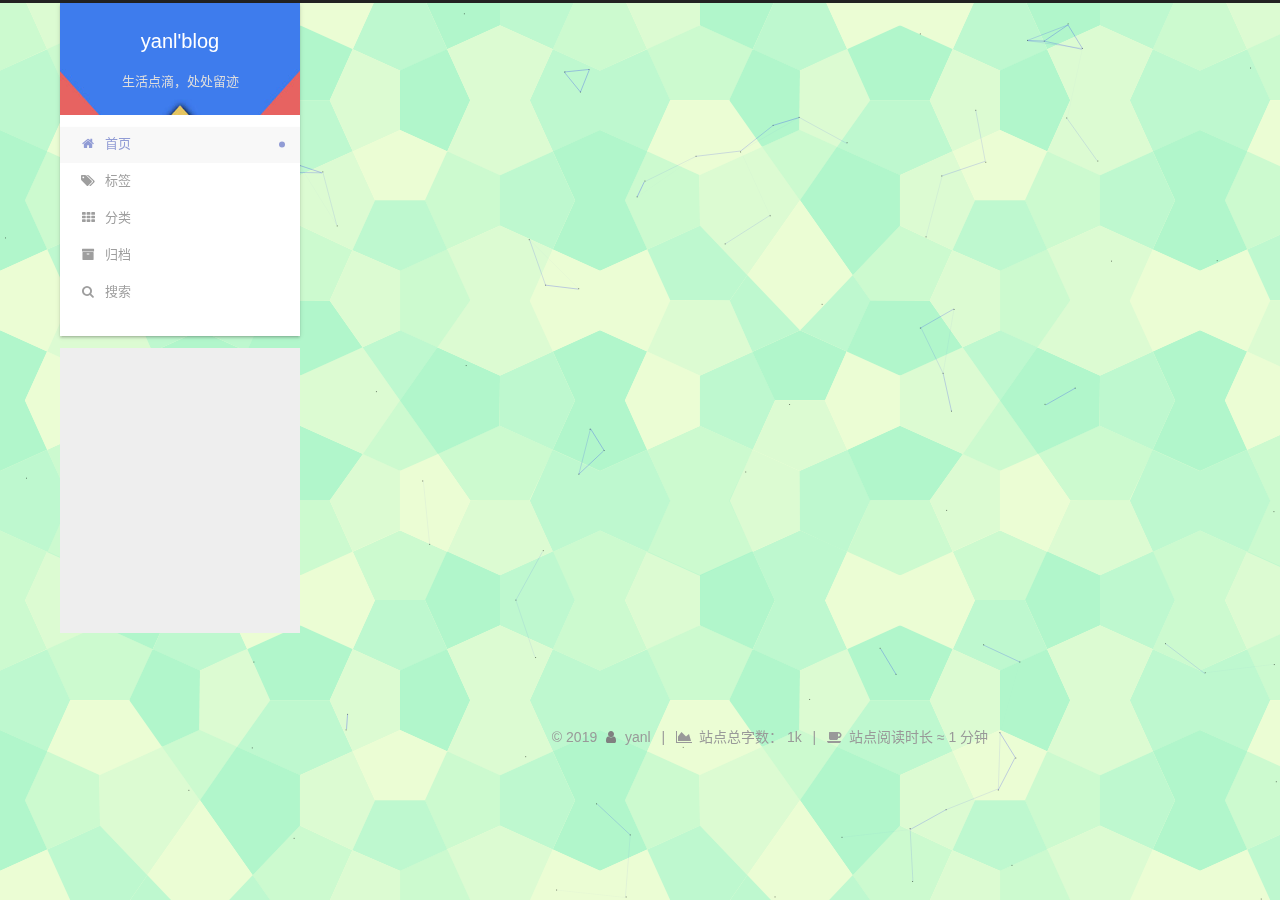
<file: index.html>
<!DOCTYPE html>












  


<html class="theme-next gemini use-motion" lang="zh-CN">
<head><meta name="generator" content="Hexo 3.8.0">
  <meta charset="UTF-8">
<meta http-equiv="X-UA-Compatible" content="IE=edge">
<meta name="viewport" content="width=device-width, initial-scale=1, maximum-scale=2">
<meta name="theme-color" content="#222">




  
  
    
    
  <script src="/lib/pace/pace.min.js?v=1.0.2"></script>
  <link rel="stylesheet" href="/lib/pace/pace-theme-minimal.min.css?v=1.0.2">





















<link rel="stylesheet" href="/lib/font-awesome/css/font-awesome.min.css?v=4.6.2">

<link rel="stylesheet" href="/css/main.css?v=7.1.0">


  <link rel="apple-touch-icon" sizes="180x180" href="/images/apple-touch-icon-next.png?v=7.1.0">


  <link rel="icon" type="image/png" sizes="32x32" href="/images/favicon-32x32-next.png?v=7.1.0">


  <link rel="icon" type="image/png" sizes="16x16" href="/images/favicon-16x16-next.png?v=7.1.0">


  <link rel="mask-icon" href="/images/logo.svg?v=7.1.0" color="#222">







<script id="hexo.configurations">
  var NexT = window.NexT || {};
  var CONFIG = {
    root: '/',
    scheme: 'Gemini',
    version: '7.1.0',
    sidebar: {"position":"left","display":"post","offset":12,"onmobile":false,"dimmer":false},
    back2top: true,
    back2top_sidebar: false,
    fancybox: false,
    fastclick: false,
    lazyload: false,
    tabs: true,
    motion: {"enable":true,"async":false,"transition":{"post_block":"fadeIn","post_header":"slideDownIn","post_body":"slideDownIn","coll_header":"slideLeftIn","sidebar":"slideUpIn"}},
    algolia: {
      applicationID: '',
      apiKey: '',
      indexName: '',
      hits: {"per_page":10},
      labels: {"input_placeholder":"Search for Posts","hits_empty":"We didn't find any results for the search: ${query}","hits_stats":"${hits} results found in ${time} ms"}
    }
  };
</script>


  




  <meta name="description" content="人不是靠天生就拥有一切，而是靠从学习中所得到的一切来造就自己。">
<meta property="og:type" content="website">
<meta property="og:title" content="yanl&#39;blog">
<meta property="og:url" content="http://yoursite.com/index.html">
<meta property="og:site_name" content="yanl&#39;blog">
<meta property="og:description" content="人不是靠天生就拥有一切，而是靠从学习中所得到的一切来造就自己。">
<meta property="og:locale" content="zh-CN">
<meta name="twitter:card" content="summary">
<meta name="twitter:title" content="yanl&#39;blog">
<meta name="twitter:description" content="人不是靠天生就拥有一切，而是靠从学习中所得到的一切来造就自己。">





  
  
  <link rel="canonical" href="http://yoursite.com/">



<script id="page.configurations">
  CONFIG.page = {
    sidebar: "",
  };
</script>

  <title>yanl'blog</title>
  












  <noscript>
  <style>
  .use-motion .motion-element,
  .use-motion .brand,
  .use-motion .menu-item,
  .sidebar-inner,
  .use-motion .post-block,
  .use-motion .pagination,
  .use-motion .comments,
  .use-motion .post-header,
  .use-motion .post-body,
  .use-motion .collection-title { opacity: initial; }

  .use-motion .logo,
  .use-motion .site-title,
  .use-motion .site-subtitle {
    opacity: initial;
    top: initial;
  }

  .use-motion .logo-line-before i { left: initial; }
  .use-motion .logo-line-after i { right: initial; }
  </style>
</noscript>

</head>

<body itemscope itemtype="http://schema.org/WebPage" lang="zh-CN">

  
  
    
  

  <div class="container sidebar-position-left 
  page-home">
    <div class="headband"></div>

    <header id="header" class="header" itemscope itemtype="http://schema.org/WPHeader">
      <div class="header-inner"><div class="site-brand-wrapper">
  <div class="site-meta">
    

    <div class="custom-logo-site-title">
      <a href="/" class="brand" rel="start">
        <span class="logo-line-before"><i></i></span>
        <span class="site-title">yanl'blog</span>
        <span class="logo-line-after"><i></i></span>
      </a>
    </div>
    
      
        <p class="site-subtitle">生活点滴，处处留迹</p>
      
    
    
  </div>

  <div class="site-nav-toggle">
    <button aria-label="切换导航栏">
      <span class="btn-bar"></span>
      <span class="btn-bar"></span>
      <span class="btn-bar"></span>
    </button>
  </div>
</div>



<nav class="site-nav">
  
    <ul id="menu" class="menu">
      
        
        
        
          
          <li class="menu-item menu-item-home menu-item-active">

    
    
    
      
    

    

    <a href="/" rel="section"><i class="menu-item-icon fa fa-fw fa-home"></i> <br>首页</a>

  </li>
        
        
        
          
          <li class="menu-item menu-item-tags">

    
    
    
      
    

    

    <a href="/tags/" rel="section"><i class="menu-item-icon fa fa-fw fa-tags"></i> <br>标签</a>

  </li>
        
        
        
          
          <li class="menu-item menu-item-categories">

    
    
    
      
    

    

    <a href="/categories/" rel="section"><i class="menu-item-icon fa fa-fw fa-th"></i> <br>分类</a>

  </li>
        
        
        
          
          <li class="menu-item menu-item-archives">

    
    
    
      
    

    

    <a href="/archives/" rel="section"><i class="menu-item-icon fa fa-fw fa-archive"></i> <br>归档</a>

  </li>

      
      
        <li class="menu-item menu-item-search">
          
            <a href="javascript:;" class="popup-trigger">
          
            
              <i class="menu-item-icon fa fa-search fa-fw"></i> <br>搜索</a>
        </li>
      
    </ul>
  

  

  
    <div class="site-search">
      
  <div class="popup search-popup local-search-popup">
  <div class="local-search-header clearfix">
    <span class="search-icon">
      <i class="fa fa-search"></i>
    </span>
    <span class="popup-btn-close">
      <i class="fa fa-times-circle"></i>
    </span>
    <div class="local-search-input-wrapper">
      <input autocomplete="off" placeholder="搜索..." spellcheck="false" type="text" id="local-search-input">
    </div>
  </div>
  <div id="local-search-result"></div>
</div>



    </div>
  
</nav>



  



</div>
    </header>

    


    <main id="main" class="main">
      <div class="main-inner">
        <div class="content-wrap">
          
            

          
          <div id="content" class="content">
            
  <section id="posts" class="posts-expand">
    
      

  

  
  
  

  

  <article class="post post-type-normal" itemscope itemtype="http://schema.org/Article">
  
  
  
  <div class="post-block">
    <link itemprop="mainEntityOfPage" href="http://yoursite.com/2019/04/30/Visual Studio Code/">

    <span hidden itemprop="author" itemscope itemtype="http://schema.org/Person">
      <meta itemprop="name" content="yanl">
      <meta itemprop="description" content="人不是靠天生就拥有一切，而是靠从学习中所得到的一切来造就自己。">
      <meta itemprop="image" content="/images/avatar.png">
    </span>

    <span hidden itemprop="publisher" itemscope itemtype="http://schema.org/Organization">
      <meta itemprop="name" content="yanl'blog">
    </span>

    
      <header class="post-header">

        
        
          <h1 class="post-title" itemprop="name headline">
                
                
                <a href="/2019/04/30/Visual Studio Code/" class="post-title-link" itemprop="url">Visual Studio Code 常用快捷键</a>
              
            
          </h1>
        

        <div class="post-meta">
          <span class="post-time">

            
            
            

            
              <span class="post-meta-item-icon">
                <i class="fa fa-calendar-o"></i>
              </span>
              
                <span class="post-meta-item-text">发表于</span>
              

              
                
              

              <time title="创建时间：2019-04-30 17:46:03" itemprop="dateCreated datePublished" datetime="2019-04-30T17:46:03+08:00">2019-04-30</time>
            

            
              

              
                
                <span class="post-meta-divider">|</span>
                

                <span class="post-meta-item-icon">
                  <i class="fa fa-calendar-check-o"></i>
                </span>
                
                  <span class="post-meta-item-text">更新于</span>
                
                <time title="修改时间：2019-05-19 21:12:57" itemprop="dateModified" datetime="2019-05-19T21:12:57+08:00">2019-05-19</time>
              
            
          </span>

          
            <span class="post-category">
            
              <span class="post-meta-divider">|</span>
            
              <span class="post-meta-item-icon">
                <i class="fa fa-folder-o"></i>
              </span>
              
                <span class="post-meta-item-text">分类于</span>
              
              
                <span itemprop="about" itemscope itemtype="http://schema.org/Thing"><a href="/categories/软件工具/" itemprop="url" rel="index"><span itemprop="name">软件工具</span></a></span>

                
                
              
            </span>
          

          
            
            
          

          
          

          

          
            <div class="post-symbolscount">
              

              
                <span class="post-meta-item-icon">
                  <i class="fa fa-file-word-o"></i>
                </span>
                
                  <span class="post-meta-item-text">本文字数：</span>
                
                <span title="本文字数">1.4k</span>
              

              
                <span class="post-meta-divider">|</span>
              

              
                <span class="post-meta-item-icon">
                  <i class="fa fa-clock-o"></i>
                </span>
                
                  <span class="post-meta-item-text">阅读时长 &asymp;</span>
                
                <span title="阅读时长">1 分钟</span>
              
            </div>
          

          

        </div>
      </header>
    

    
    
    
    <div class="post-body" itemprop="articleBody">

      
      

      
        
          
            <p>
              编辑器与窗口管理
打开一个新窗口： Ctrl+Shift+N
关闭窗口： Ctrl+Shift+W
同时打开多个编辑器（查看多个文件）
新建文件 Ctrl+N
文件之间切换 Ctrl+Tab
切出一个新的编辑器（最多 3 个） Ctrl+\，也可以按住 Ctrl 鼠标点击 Explorer 里的文件名
左中右 3 个编辑器的快捷键 Ctrl+1 Ctrl+2 Ctrl+3
3 个编辑器之间循环切换 Ctrl+
编辑器换位置， Ctrl+k然后按 Left或 Right

代码编辑格式调整
代码行缩进: Ctrl+[ 、 Ctrl+]
Ctrl+C 、 Ctrl+V 复制或剪切当前行/当前选中内
              ...
            </p>
          <!--noindex-->
          
            <div class="post-button text-center">
              <a class="btn" href="/2019/04/30/Visual Studio Code/#more" rel="contents">
                阅读全文 &raquo;
              </a>
            </div>
          
          <!--/noindex-->
        
      
    </div>

    

    
    
    

    



    
      
    
    

    

    <div>
      
    </div>

    <footer class="post-footer">
      

      

      

      
      
        <div class="post-eof"></div>
      
    </footer>
  </div>
  
  
  
  </article>


    
  </section>

  


          </div>
          

        </div>
        
          
  
  <div class="sidebar-toggle">
    <div class="sidebar-toggle-line-wrap">
      <span class="sidebar-toggle-line sidebar-toggle-line-first"></span>
      <span class="sidebar-toggle-line sidebar-toggle-line-middle"></span>
      <span class="sidebar-toggle-line sidebar-toggle-line-last"></span>
    </div>
  </div>

  <aside id="sidebar" class="sidebar">
    <div class="sidebar-inner">

      

      

      <div class="site-overview-wrap sidebar-panel sidebar-panel-active">
        <div class="site-overview">
          <div class="site-author motion-element" itemprop="author" itemscope itemtype="http://schema.org/Person">
            
              <img class="site-author-image" itemprop="image" src="/images/avatar.png" alt="yanl">
            
              <p class="site-author-name" itemprop="name">yanl</p>
              <div class="site-description motion-element" itemprop="description">人不是靠天生就拥有一切，而是靠从学习中所得到的一切来造就自己。</div>
          </div>

          
            <nav class="site-state motion-element">
              
                <div class="site-state-item site-state-posts">
                
                  <a href="/archives/">
                
                    <span class="site-state-item-count">1</span>
                    <span class="site-state-item-name">日志</span>
                  </a>
                </div>
              

              
                
                
                <div class="site-state-item site-state-categories">
                  
                    
                      <a href="/categories/">
                    
                  
                    
                    
                      
                    
                    <span class="site-state-item-count">1</span>
                    <span class="site-state-item-name">分类</span>
                  </a>
                </div>
              

              
                
                
                <div class="site-state-item site-state-tags">
                  
                    
                      <a href="/tags/">
                    
                  
                    
                    
                      
                    
                    <span class="site-state-item-count">1</span>
                    <span class="site-state-item-name">标签</span>
                  </a>
                </div>
              
            </nav>
          

          

          

          

          

          
          

          
            
          
          

        </div>
      </div>

      

      

    </div>
  </aside>
  


        
      </div>
    </main>

    <footer id="footer" class="footer">
      <div class="footer-inner">
        <div class="copyright">&copy; <span itemprop="copyrightYear">2019</span>
  <span class="with-love" id="animate">
    <i class="fa fa-user"></i>
  </span>
  <span class="author" itemprop="copyrightHolder">yanl</span>

  
    <span class="post-meta-divider">|</span>
    <span class="post-meta-item-icon">
      <i class="fa fa-area-chart"></i>
    </span>
    
      <span class="post-meta-item-text">站点总字数：</span>
    
    <span title="站点总字数">1k</span>
  

  
    <span class="post-meta-divider">|</span>
    <span class="post-meta-item-icon">
      <i class="fa fa-coffee"></i>
    </span>
    
      <span class="post-meta-item-text">站点阅读时长 &asymp;</span>
    
    <span title="站点阅读时长">1 分钟</span>
  
</div>









        








        
      </div>
    </footer>

    
      <div class="back-to-top">
        <i class="fa fa-arrow-up"></i>
        
          <span id="scrollpercent"><span>0</span>%</span>
        
      </div>
    

    

    

    
  </div>

  

<script>
  if (Object.prototype.toString.call(window.Promise) !== '[object Function]') {
    window.Promise = null;
  }
</script>














  
    
    
  
  <script color="0,0,255" opacity="0.5" zindex="-1" count="99" src="/lib/canvas-nest/canvas-nest.min.js"></script>













  
  <script src="/lib/jquery/index.js?v=2.1.3"></script>

  
  <script src="/lib/velocity/velocity.min.js?v=1.2.1"></script>

  
  <script src="/lib/velocity/velocity.ui.min.js?v=1.2.1"></script>


  


  <script src="/js/utils.js?v=7.1.0"></script>

  <script src="/js/motion.js?v=7.1.0"></script>



  
  


  <script src="/js/affix.js?v=7.1.0"></script>

  <script src="/js/schemes/pisces.js?v=7.1.0"></script>




  

  


  <script src="/js/next-boot.js?v=7.1.0"></script>


  

  

  

  



  
  <script>
    // Popup Window;
    var isfetched = false;
    var isXml = true;
    // Search DB path;
    var search_path = "search.xml";
    if (search_path.length === 0) {
      search_path = "search.xml";
    } else if (/json$/i.test(search_path)) {
      isXml = false;
    }
    var path = "/" + search_path;
    // monitor main search box;

    var onPopupClose = function (e) {
      $('.popup').hide();
      $('#local-search-input').val('');
      $('.search-result-list').remove();
      $('#no-result').remove();
      $(".local-search-pop-overlay").remove();
      $('body').css('overflow', '');
    }

    function proceedsearch() {
      $("body")
        .append('<div class="search-popup-overlay local-search-pop-overlay"></div>')
        .css('overflow', 'hidden');
      $('.search-popup-overlay').click(onPopupClose);
      $('.popup').toggle();
      var $localSearchInput = $('#local-search-input');
      $localSearchInput.attr("autocapitalize", "none");
      $localSearchInput.attr("autocorrect", "off");
      $localSearchInput.focus();
    }

    // search function;
    var searchFunc = function(path, search_id, content_id) {
      'use strict';

      // start loading animation
      $("body")
        .append('<div class="search-popup-overlay local-search-pop-overlay">' +
          '<div id="search-loading-icon">' +
          '<i class="fa fa-spinner fa-pulse fa-5x fa-fw"></i>' +
          '</div>' +
          '</div>')
        .css('overflow', 'hidden');
      $("#search-loading-icon").css('margin', '20% auto 0 auto').css('text-align', 'center');

      

      $.ajax({
        url: path,
        dataType: isXml ? "xml" : "json",
        async: true,
        success: function(res) {
          // get the contents from search data
          isfetched = true;
          $('.popup').detach().appendTo('.header-inner');
          var datas = isXml ? $("entry", res).map(function() {
            return {
              title: $("title", this).text(),
              content: $("content",this).text(),
              url: $("url" , this).text()
            };
          }).get() : res;
          var input = document.getElementById(search_id);
          var resultContent = document.getElementById(content_id);
          var inputEventFunction = function() {
            var searchText = input.value.trim().toLowerCase();
            var keywords = searchText.split(/[\s\-]+/);
            if (keywords.length > 1) {
              keywords.push(searchText);
            }
            var resultItems = [];
            if (searchText.length > 0) {
              // perform local searching
              datas.forEach(function(data) {
                var isMatch = false;
                var hitCount = 0;
                var searchTextCount = 0;
                var title = data.title.trim();
                var titleInLowerCase = title.toLowerCase();
                var content = data.content.trim().replace(/<[^>]+>/g,"");
                
                var contentInLowerCase = content.toLowerCase();
                var articleUrl = decodeURIComponent(data.url).replace(/\/{2,}/g, '/');
                var indexOfTitle = [];
                var indexOfContent = [];
                // only match articles with not empty titles
                if(title != '') {
                  keywords.forEach(function(keyword) {
                    function getIndexByWord(word, text, caseSensitive) {
                      var wordLen = word.length;
                      if (wordLen === 0) {
                        return [];
                      }
                      var startPosition = 0, position = [], index = [];
                      if (!caseSensitive) {
                        text = text.toLowerCase();
                        word = word.toLowerCase();
                      }
                      while ((position = text.indexOf(word, startPosition)) > -1) {
                        index.push({position: position, word: word});
                        startPosition = position + wordLen;
                      }
                      return index;
                    }

                    indexOfTitle = indexOfTitle.concat(getIndexByWord(keyword, titleInLowerCase, false));
                    indexOfContent = indexOfContent.concat(getIndexByWord(keyword, contentInLowerCase, false));
                  });
                  if (indexOfTitle.length > 0 || indexOfContent.length > 0) {
                    isMatch = true;
                    hitCount = indexOfTitle.length + indexOfContent.length;
                  }
                }

                // show search results

                if (isMatch) {
                  // sort index by position of keyword

                  [indexOfTitle, indexOfContent].forEach(function (index) {
                    index.sort(function (itemLeft, itemRight) {
                      if (itemRight.position !== itemLeft.position) {
                        return itemRight.position - itemLeft.position;
                      } else {
                        return itemLeft.word.length - itemRight.word.length;
                      }
                    });
                  });

                  // merge hits into slices

                  function mergeIntoSlice(text, start, end, index) {
                    var item = index[index.length - 1];
                    var position = item.position;
                    var word = item.word;
                    var hits = [];
                    var searchTextCountInSlice = 0;
                    while (position + word.length <= end && index.length != 0) {
                      if (word === searchText) {
                        searchTextCountInSlice++;
                      }
                      hits.push({position: position, length: word.length});
                      var wordEnd = position + word.length;

                      // move to next position of hit

                      index.pop();
                      while (index.length != 0) {
                        item = index[index.length - 1];
                        position = item.position;
                        word = item.word;
                        if (wordEnd > position) {
                          index.pop();
                        } else {
                          break;
                        }
                      }
                    }
                    searchTextCount += searchTextCountInSlice;
                    return {
                      hits: hits,
                      start: start,
                      end: end,
                      searchTextCount: searchTextCountInSlice
                    };
                  }

                  var slicesOfTitle = [];
                  if (indexOfTitle.length != 0) {
                    slicesOfTitle.push(mergeIntoSlice(title, 0, title.length, indexOfTitle));
                  }

                  var slicesOfContent = [];
                  while (indexOfContent.length != 0) {
                    var item = indexOfContent[indexOfContent.length - 1];
                    var position = item.position;
                    var word = item.word;
                    // cut out 100 characters
                    var start = position - 20;
                    var end = position + 80;
                    if(start < 0){
                      start = 0;
                    }
                    if (end < position + word.length) {
                      end = position + word.length;
                    }
                    if(end > content.length){
                      end = content.length;
                    }
                    slicesOfContent.push(mergeIntoSlice(content, start, end, indexOfContent));
                  }

                  // sort slices in content by search text's count and hits' count

                  slicesOfContent.sort(function (sliceLeft, sliceRight) {
                    if (sliceLeft.searchTextCount !== sliceRight.searchTextCount) {
                      return sliceRight.searchTextCount - sliceLeft.searchTextCount;
                    } else if (sliceLeft.hits.length !== sliceRight.hits.length) {
                      return sliceRight.hits.length - sliceLeft.hits.length;
                    } else {
                      return sliceLeft.start - sliceRight.start;
                    }
                  });

                  // select top N slices in content

                  var upperBound = parseInt('1');
                  if (upperBound >= 0) {
                    slicesOfContent = slicesOfContent.slice(0, upperBound);
                  }

                  // highlight title and content

                  function highlightKeyword(text, slice) {
                    var result = '';
                    var prevEnd = slice.start;
                    slice.hits.forEach(function (hit) {
                      result += text.substring(prevEnd, hit.position);
                      var end = hit.position + hit.length;
                      result += '<b class="search-keyword">' + text.substring(hit.position, end) + '</b>';
                      prevEnd = end;
                    });
                    result += text.substring(prevEnd, slice.end);
                    return result;
                  }

                  var resultItem = '';

                  if (slicesOfTitle.length != 0) {
                    resultItem += "<li><a href='" + articleUrl + "' class='search-result-title'>" + highlightKeyword(title, slicesOfTitle[0]) + "</a>";
                  } else {
                    resultItem += "<li><a href='" + articleUrl + "' class='search-result-title'>" + title + "</a>";
                  }

                  slicesOfContent.forEach(function (slice) {
                    resultItem += "<a href='" + articleUrl + "'>" +
                      "<p class=\"search-result\">" + highlightKeyword(content, slice) +
                      "...</p>" + "</a>";
                  });

                  resultItem += "</li>";
                  resultItems.push({
                    item: resultItem,
                    searchTextCount: searchTextCount,
                    hitCount: hitCount,
                    id: resultItems.length
                  });
                }
              })
            };
            if (keywords.length === 1 && keywords[0] === "") {
              resultContent.innerHTML = '<div id="no-result"><i class="fa fa-search fa-5x"></i></div>'
            } else if (resultItems.length === 0) {
              resultContent.innerHTML = '<div id="no-result"><i class="fa fa-frown-o fa-5x"></i></div>'
            } else {
              resultItems.sort(function (resultLeft, resultRight) {
                if (resultLeft.searchTextCount !== resultRight.searchTextCount) {
                  return resultRight.searchTextCount - resultLeft.searchTextCount;
                } else if (resultLeft.hitCount !== resultRight.hitCount) {
                  return resultRight.hitCount - resultLeft.hitCount;
                } else {
                  return resultRight.id - resultLeft.id;
                }
              });
              var searchResultList = '<ul class=\"search-result-list\">';
              resultItems.forEach(function (result) {
                searchResultList += result.item;
              })
              searchResultList += "</ul>";
              resultContent.innerHTML = searchResultList;
            }
          }

          if ('auto' === 'auto') {
            input.addEventListener('input', inputEventFunction);
          } else {
            $('.search-icon').click(inputEventFunction);
            input.addEventListener('keypress', function (event) {
              if (event.keyCode === 13) {
                inputEventFunction();
              }
            });
          }

          // remove loading animation
          $(".local-search-pop-overlay").remove();
          $('body').css('overflow', '');

          proceedsearch();
        }
      });
    }

    // handle and trigger popup window;
    $('.popup-trigger').click(function(e) {
      e.stopPropagation();
      if (isfetched === false) {
        searchFunc(path, 'local-search-input', 'local-search-result');
      } else {
        proceedsearch();
      };
    });

    $('.popup-btn-close').click(onPopupClose);
    $('.popup').click(function(e){
      e.stopPropagation();
    });
    $(document).on('keyup', function (event) {
      var shouldDismissSearchPopup = event.which === 27 &&
        $('.search-popup').is(':visible');
      if (shouldDismissSearchPopup) {
        onPopupClose();
      }
    });
  </script>





  

  

  

  

  

  

  

  

  

  

  

  

  

  

</body>
</html>
</file>
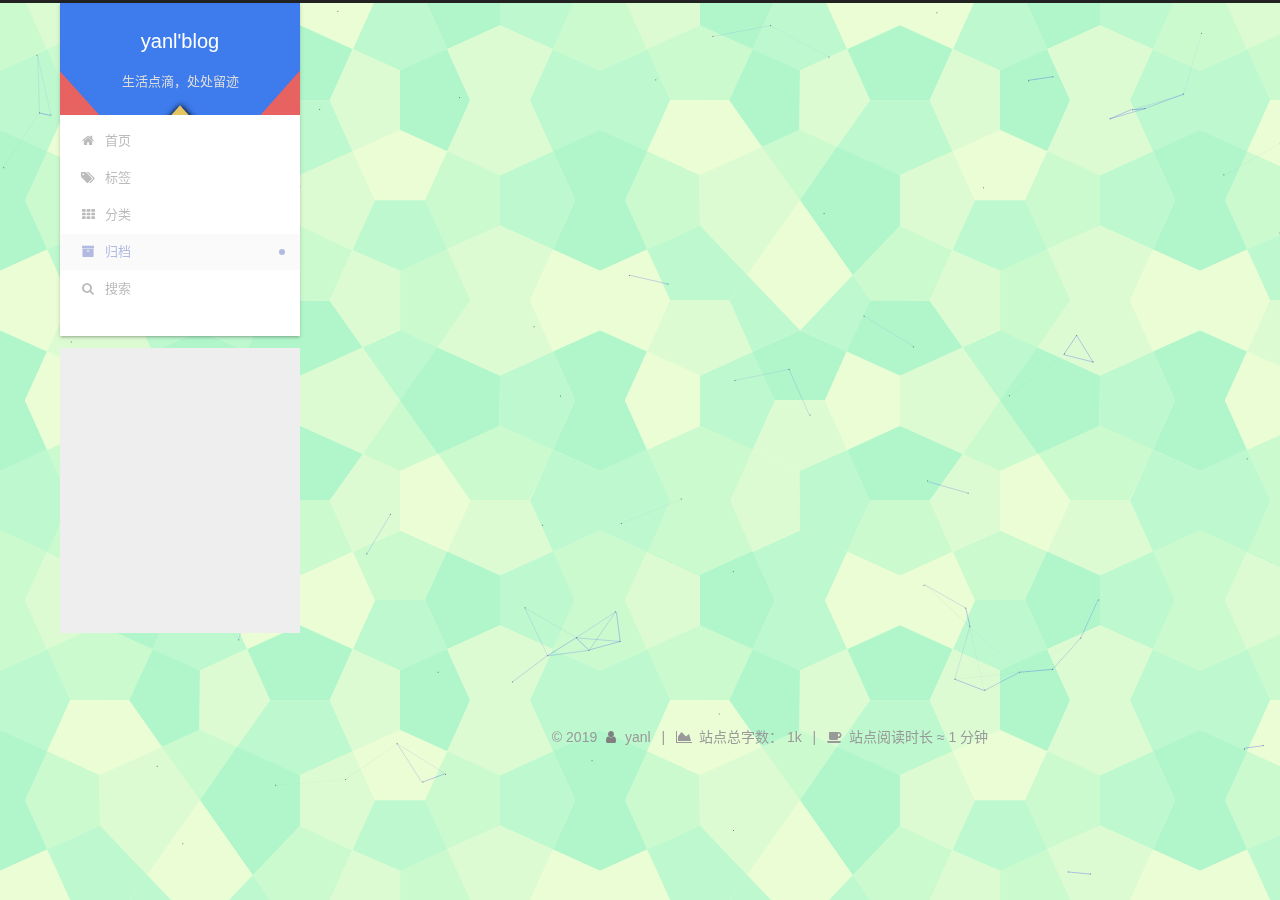
<file: archives/index.html>
<!DOCTYPE html>












  


<html class="theme-next gemini use-motion" lang="zh-CN">
<head><meta name="generator" content="Hexo 3.8.0">
  <meta charset="UTF-8">
<meta http-equiv="X-UA-Compatible" content="IE=edge">
<meta name="viewport" content="width=device-width, initial-scale=1, maximum-scale=2">
<meta name="theme-color" content="#222">




  
  
    
    
  <script src="/lib/pace/pace.min.js?v=1.0.2"></script>
  <link rel="stylesheet" href="/lib/pace/pace-theme-minimal.min.css?v=1.0.2">





















<link rel="stylesheet" href="/lib/font-awesome/css/font-awesome.min.css?v=4.6.2">

<link rel="stylesheet" href="/css/main.css?v=7.1.0">


  <link rel="apple-touch-icon" sizes="180x180" href="/images/apple-touch-icon-next.png?v=7.1.0">


  <link rel="icon" type="image/png" sizes="32x32" href="/images/favicon-32x32-next.png?v=7.1.0">


  <link rel="icon" type="image/png" sizes="16x16" href="/images/favicon-16x16-next.png?v=7.1.0">


  <link rel="mask-icon" href="/images/logo.svg?v=7.1.0" color="#222">







<script id="hexo.configurations">
  var NexT = window.NexT || {};
  var CONFIG = {
    root: '/',
    scheme: 'Gemini',
    version: '7.1.0',
    sidebar: {"position":"left","display":"post","offset":12,"onmobile":false,"dimmer":false},
    back2top: true,
    back2top_sidebar: false,
    fancybox: false,
    fastclick: false,
    lazyload: false,
    tabs: true,
    motion: {"enable":true,"async":false,"transition":{"post_block":"fadeIn","post_header":"slideDownIn","post_body":"slideDownIn","coll_header":"slideLeftIn","sidebar":"slideUpIn"}},
    algolia: {
      applicationID: '',
      apiKey: '',
      indexName: '',
      hits: {"per_page":10},
      labels: {"input_placeholder":"Search for Posts","hits_empty":"We didn't find any results for the search: ${query}","hits_stats":"${hits} results found in ${time} ms"}
    }
  };
</script>


  




  <meta name="description" content="人不是靠天生就拥有一切，而是靠从学习中所得到的一切来造就自己。">
<meta property="og:type" content="website">
<meta property="og:title" content="yanl&#39;blog">
<meta property="og:url" content="http://yoursite.com/archives/index.html">
<meta property="og:site_name" content="yanl&#39;blog">
<meta property="og:description" content="人不是靠天生就拥有一切，而是靠从学习中所得到的一切来造就自己。">
<meta property="og:locale" content="zh-CN">
<meta name="twitter:card" content="summary">
<meta name="twitter:title" content="yanl&#39;blog">
<meta name="twitter:description" content="人不是靠天生就拥有一切，而是靠从学习中所得到的一切来造就自己。">





  
  
  <link rel="canonical" href="http://yoursite.com/archives/">



<script id="page.configurations">
  CONFIG.page = {
    sidebar: "",
  };
</script>

  <title>归档 | yanl'blog</title>
  












  <noscript>
  <style>
  .use-motion .motion-element,
  .use-motion .brand,
  .use-motion .menu-item,
  .sidebar-inner,
  .use-motion .post-block,
  .use-motion .pagination,
  .use-motion .comments,
  .use-motion .post-header,
  .use-motion .post-body,
  .use-motion .collection-title { opacity: initial; }

  .use-motion .logo,
  .use-motion .site-title,
  .use-motion .site-subtitle {
    opacity: initial;
    top: initial;
  }

  .use-motion .logo-line-before i { left: initial; }
  .use-motion .logo-line-after i { right: initial; }
  </style>
</noscript>

</head>

<body itemscope itemtype="http://schema.org/WebPage" lang="zh-CN">

  
  
    
  

  <div class="container sidebar-position-left page-archive">
    <div class="headband"></div>

    <header id="header" class="header" itemscope itemtype="http://schema.org/WPHeader">
      <div class="header-inner"><div class="site-brand-wrapper">
  <div class="site-meta">
    

    <div class="custom-logo-site-title">
      <a href="/" class="brand" rel="start">
        <span class="logo-line-before"><i></i></span>
        <span class="site-title">yanl'blog</span>
        <span class="logo-line-after"><i></i></span>
      </a>
    </div>
    
      
        <p class="site-subtitle">生活点滴，处处留迹</p>
      
    
    
  </div>

  <div class="site-nav-toggle">
    <button aria-label="切换导航栏">
      <span class="btn-bar"></span>
      <span class="btn-bar"></span>
      <span class="btn-bar"></span>
    </button>
  </div>
</div>



<nav class="site-nav">
  
    <ul id="menu" class="menu">
      
        
        
        
          
          <li class="menu-item menu-item-home">

    
    
    
      
    

    

    <a href="/" rel="section"><i class="menu-item-icon fa fa-fw fa-home"></i> <br>首页</a>

  </li>
        
        
        
          
          <li class="menu-item menu-item-tags">

    
    
    
      
    

    

    <a href="/tags/" rel="section"><i class="menu-item-icon fa fa-fw fa-tags"></i> <br>标签</a>

  </li>
        
        
        
          
          <li class="menu-item menu-item-categories">

    
    
    
      
    

    

    <a href="/categories/" rel="section"><i class="menu-item-icon fa fa-fw fa-th"></i> <br>分类</a>

  </li>
        
        
        
          
          <li class="menu-item menu-item-archives menu-item-active">

    
    
    
      
    

    

    <a href="/archives/" rel="section"><i class="menu-item-icon fa fa-fw fa-archive"></i> <br>归档</a>

  </li>

      
      
        <li class="menu-item menu-item-search">
          
            <a href="javascript:;" class="popup-trigger">
          
            
              <i class="menu-item-icon fa fa-search fa-fw"></i> <br>搜索</a>
        </li>
      
    </ul>
  

  

  
    <div class="site-search">
      
  <div class="popup search-popup local-search-popup">
  <div class="local-search-header clearfix">
    <span class="search-icon">
      <i class="fa fa-search"></i>
    </span>
    <span class="popup-btn-close">
      <i class="fa fa-times-circle"></i>
    </span>
    <div class="local-search-input-wrapper">
      <input autocomplete="off" placeholder="搜索..." spellcheck="false" type="text" id="local-search-input">
    </div>
  </div>
  <div id="local-search-result"></div>
</div>



    </div>
  
</nav>



  



</div>
    </header>

    


    <main id="main" class="main">
      <div class="main-inner">
        <div class="content-wrap">
          
            

    
    
      
      
    
      
      
    
      
      
    
      
      
    
    

  


          
          <div id="content" class="content">
            

  
  
  
  <div class="post-block archive">
    <div id="posts" class="posts-collapse">
      <span class="archive-move-on"></span>

      
      <span class="archive-page-counter">
        
        
        
          
        
        嗯..! 目前共计 1 篇日志。 继续努力。
      </span>
      

      

        
        
        

        
          
          <div class="collection-title">
            <h1 class="archive-year" id="archive-year-2019">2019</h1>
          </div>
        
        

        

  <article class="post post-type-normal" itemscope itemtype="http://schema.org/Article">
    <header class="post-header">

      <h2 class="post-title">
        
          <a class="post-title-link" href="/2019/04/30/Visual Studio Code/" itemprop="url">
            
              <span itemprop="name">Visual Studio Code 常用快捷键</span>
            
          </a>
        
      </h2>

      <div class="post-meta">
        <time class="post-time" itemprop="dateCreated" datetime="2019-04-30T17:46:03+08:00" content="2019-04-30">
          04-30
        </time>
      </div>

    </header>
  </article>



      

    </div>
  </div>
  
  
  

  



          </div>
          

        </div>
        
          
  
  <div class="sidebar-toggle">
    <div class="sidebar-toggle-line-wrap">
      <span class="sidebar-toggle-line sidebar-toggle-line-first"></span>
      <span class="sidebar-toggle-line sidebar-toggle-line-middle"></span>
      <span class="sidebar-toggle-line sidebar-toggle-line-last"></span>
    </div>
  </div>

  <aside id="sidebar" class="sidebar">
    <div class="sidebar-inner">

      

      

      <div class="site-overview-wrap sidebar-panel sidebar-panel-active">
        <div class="site-overview">
          <div class="site-author motion-element" itemprop="author" itemscope itemtype="http://schema.org/Person">
            
              <img class="site-author-image" itemprop="image" src="/images/avatar.png" alt="yanl">
            
              <p class="site-author-name" itemprop="name">yanl</p>
              <div class="site-description motion-element" itemprop="description">人不是靠天生就拥有一切，而是靠从学习中所得到的一切来造就自己。</div>
          </div>

          
            <nav class="site-state motion-element">
              
                <div class="site-state-item site-state-posts">
                
                  <a href="/archives/">
                
                    <span class="site-state-item-count">1</span>
                    <span class="site-state-item-name">日志</span>
                  </a>
                </div>
              

              
                
                
                <div class="site-state-item site-state-categories">
                  
                    
                      <a href="/categories/">
                    
                  
                    
                    
                      
                    
                    <span class="site-state-item-count">1</span>
                    <span class="site-state-item-name">分类</span>
                  </a>
                </div>
              

              
                
                
                <div class="site-state-item site-state-tags">
                  
                    
                      <a href="/tags/">
                    
                  
                    
                    
                      
                    
                    <span class="site-state-item-count">1</span>
                    <span class="site-state-item-name">标签</span>
                  </a>
                </div>
              
            </nav>
          

          

          

          

          

          
          

          
            
          
          

        </div>
      </div>

      

      

    </div>
  </aside>
  


        
      </div>
    </main>

    <footer id="footer" class="footer">
      <div class="footer-inner">
        <div class="copyright">&copy; <span itemprop="copyrightYear">2019</span>
  <span class="with-love" id="animate">
    <i class="fa fa-user"></i>
  </span>
  <span class="author" itemprop="copyrightHolder">yanl</span>

  
    <span class="post-meta-divider">|</span>
    <span class="post-meta-item-icon">
      <i class="fa fa-area-chart"></i>
    </span>
    
      <span class="post-meta-item-text">站点总字数：</span>
    
    <span title="站点总字数">1k</span>
  

  
    <span class="post-meta-divider">|</span>
    <span class="post-meta-item-icon">
      <i class="fa fa-coffee"></i>
    </span>
    
      <span class="post-meta-item-text">站点阅读时长 &asymp;</span>
    
    <span title="站点阅读时长">1 分钟</span>
  
</div>









        








        
      </div>
    </footer>

    
      <div class="back-to-top">
        <i class="fa fa-arrow-up"></i>
        
          <span id="scrollpercent"><span>0</span>%</span>
        
      </div>
    

    

    

    
  </div>

  

<script>
  if (Object.prototype.toString.call(window.Promise) !== '[object Function]') {
    window.Promise = null;
  }
</script>














  
    
    
  
  <script color="0,0,255" opacity="0.5" zindex="-1" count="99" src="/lib/canvas-nest/canvas-nest.min.js"></script>













  
  <script src="/lib/jquery/index.js?v=2.1.3"></script>

  
  <script src="/lib/velocity/velocity.min.js?v=1.2.1"></script>

  
  <script src="/lib/velocity/velocity.ui.min.js?v=1.2.1"></script>


  


  <script src="/js/utils.js?v=7.1.0"></script>

  <script src="/js/motion.js?v=7.1.0"></script>



  
  


  <script src="/js/affix.js?v=7.1.0"></script>

  <script src="/js/schemes/pisces.js?v=7.1.0"></script>




  

  


  <script src="/js/next-boot.js?v=7.1.0"></script>


  

  

  

  



  
  <script>
    // Popup Window;
    var isfetched = false;
    var isXml = true;
    // Search DB path;
    var search_path = "search.xml";
    if (search_path.length === 0) {
      search_path = "search.xml";
    } else if (/json$/i.test(search_path)) {
      isXml = false;
    }
    var path = "/" + search_path;
    // monitor main search box;

    var onPopupClose = function (e) {
      $('.popup').hide();
      $('#local-search-input').val('');
      $('.search-result-list').remove();
      $('#no-result').remove();
      $(".local-search-pop-overlay").remove();
      $('body').css('overflow', '');
    }

    function proceedsearch() {
      $("body")
        .append('<div class="search-popup-overlay local-search-pop-overlay"></div>')
        .css('overflow', 'hidden');
      $('.search-popup-overlay').click(onPopupClose);
      $('.popup').toggle();
      var $localSearchInput = $('#local-search-input');
      $localSearchInput.attr("autocapitalize", "none");
      $localSearchInput.attr("autocorrect", "off");
      $localSearchInput.focus();
    }

    // search function;
    var searchFunc = function(path, search_id, content_id) {
      'use strict';

      // start loading animation
      $("body")
        .append('<div class="search-popup-overlay local-search-pop-overlay">' +
          '<div id="search-loading-icon">' +
          '<i class="fa fa-spinner fa-pulse fa-5x fa-fw"></i>' +
          '</div>' +
          '</div>')
        .css('overflow', 'hidden');
      $("#search-loading-icon").css('margin', '20% auto 0 auto').css('text-align', 'center');

      

      $.ajax({
        url: path,
        dataType: isXml ? "xml" : "json",
        async: true,
        success: function(res) {
          // get the contents from search data
          isfetched = true;
          $('.popup').detach().appendTo('.header-inner');
          var datas = isXml ? $("entry", res).map(function() {
            return {
              title: $("title", this).text(),
              content: $("content",this).text(),
              url: $("url" , this).text()
            };
          }).get() : res;
          var input = document.getElementById(search_id);
          var resultContent = document.getElementById(content_id);
          var inputEventFunction = function() {
            var searchText = input.value.trim().toLowerCase();
            var keywords = searchText.split(/[\s\-]+/);
            if (keywords.length > 1) {
              keywords.push(searchText);
            }
            var resultItems = [];
            if (searchText.length > 0) {
              // perform local searching
              datas.forEach(function(data) {
                var isMatch = false;
                var hitCount = 0;
                var searchTextCount = 0;
                var title = data.title.trim();
                var titleInLowerCase = title.toLowerCase();
                var content = data.content.trim().replace(/<[^>]+>/g,"");
                
                var contentInLowerCase = content.toLowerCase();
                var articleUrl = decodeURIComponent(data.url).replace(/\/{2,}/g, '/');
                var indexOfTitle = [];
                var indexOfContent = [];
                // only match articles with not empty titles
                if(title != '') {
                  keywords.forEach(function(keyword) {
                    function getIndexByWord(word, text, caseSensitive) {
                      var wordLen = word.length;
                      if (wordLen === 0) {
                        return [];
                      }
                      var startPosition = 0, position = [], index = [];
                      if (!caseSensitive) {
                        text = text.toLowerCase();
                        word = word.toLowerCase();
                      }
                      while ((position = text.indexOf(word, startPosition)) > -1) {
                        index.push({position: position, word: word});
                        startPosition = position + wordLen;
                      }
                      return index;
                    }

                    indexOfTitle = indexOfTitle.concat(getIndexByWord(keyword, titleInLowerCase, false));
                    indexOfContent = indexOfContent.concat(getIndexByWord(keyword, contentInLowerCase, false));
                  });
                  if (indexOfTitle.length > 0 || indexOfContent.length > 0) {
                    isMatch = true;
                    hitCount = indexOfTitle.length + indexOfContent.length;
                  }
                }

                // show search results

                if (isMatch) {
                  // sort index by position of keyword

                  [indexOfTitle, indexOfContent].forEach(function (index) {
                    index.sort(function (itemLeft, itemRight) {
                      if (itemRight.position !== itemLeft.position) {
                        return itemRight.position - itemLeft.position;
                      } else {
                        return itemLeft.word.length - itemRight.word.length;
                      }
                    });
                  });

                  // merge hits into slices

                  function mergeIntoSlice(text, start, end, index) {
                    var item = index[index.length - 1];
                    var position = item.position;
                    var word = item.word;
                    var hits = [];
                    var searchTextCountInSlice = 0;
                    while (position + word.length <= end && index.length != 0) {
                      if (word === searchText) {
                        searchTextCountInSlice++;
                      }
                      hits.push({position: position, length: word.length});
                      var wordEnd = position + word.length;

                      // move to next position of hit

                      index.pop();
                      while (index.length != 0) {
                        item = index[index.length - 1];
                        position = item.position;
                        word = item.word;
                        if (wordEnd > position) {
                          index.pop();
                        } else {
                          break;
                        }
                      }
                    }
                    searchTextCount += searchTextCountInSlice;
                    return {
                      hits: hits,
                      start: start,
                      end: end,
                      searchTextCount: searchTextCountInSlice
                    };
                  }

                  var slicesOfTitle = [];
                  if (indexOfTitle.length != 0) {
                    slicesOfTitle.push(mergeIntoSlice(title, 0, title.length, indexOfTitle));
                  }

                  var slicesOfContent = [];
                  while (indexOfContent.length != 0) {
                    var item = indexOfContent[indexOfContent.length - 1];
                    var position = item.position;
                    var word = item.word;
                    // cut out 100 characters
                    var start = position - 20;
                    var end = position + 80;
                    if(start < 0){
                      start = 0;
                    }
                    if (end < position + word.length) {
                      end = position + word.length;
                    }
                    if(end > content.length){
                      end = content.length;
                    }
                    slicesOfContent.push(mergeIntoSlice(content, start, end, indexOfContent));
                  }

                  // sort slices in content by search text's count and hits' count

                  slicesOfContent.sort(function (sliceLeft, sliceRight) {
                    if (sliceLeft.searchTextCount !== sliceRight.searchTextCount) {
                      return sliceRight.searchTextCount - sliceLeft.searchTextCount;
                    } else if (sliceLeft.hits.length !== sliceRight.hits.length) {
                      return sliceRight.hits.length - sliceLeft.hits.length;
                    } else {
                      return sliceLeft.start - sliceRight.start;
                    }
                  });

                  // select top N slices in content

                  var upperBound = parseInt('1');
                  if (upperBound >= 0) {
                    slicesOfContent = slicesOfContent.slice(0, upperBound);
                  }

                  // highlight title and content

                  function highlightKeyword(text, slice) {
                    var result = '';
                    var prevEnd = slice.start;
                    slice.hits.forEach(function (hit) {
                      result += text.substring(prevEnd, hit.position);
                      var end = hit.position + hit.length;
                      result += '<b class="search-keyword">' + text.substring(hit.position, end) + '</b>';
                      prevEnd = end;
                    });
                    result += text.substring(prevEnd, slice.end);
                    return result;
                  }

                  var resultItem = '';

                  if (slicesOfTitle.length != 0) {
                    resultItem += "<li><a href='" + articleUrl + "' class='search-result-title'>" + highlightKeyword(title, slicesOfTitle[0]) + "</a>";
                  } else {
                    resultItem += "<li><a href='" + articleUrl + "' class='search-result-title'>" + title + "</a>";
                  }

                  slicesOfContent.forEach(function (slice) {
                    resultItem += "<a href='" + articleUrl + "'>" +
                      "<p class=\"search-result\">" + highlightKeyword(content, slice) +
                      "...</p>" + "</a>";
                  });

                  resultItem += "</li>";
                  resultItems.push({
                    item: resultItem,
                    searchTextCount: searchTextCount,
                    hitCount: hitCount,
                    id: resultItems.length
                  });
                }
              })
            };
            if (keywords.length === 1 && keywords[0] === "") {
              resultContent.innerHTML = '<div id="no-result"><i class="fa fa-search fa-5x"></i></div>'
            } else if (resultItems.length === 0) {
              resultContent.innerHTML = '<div id="no-result"><i class="fa fa-frown-o fa-5x"></i></div>'
            } else {
              resultItems.sort(function (resultLeft, resultRight) {
                if (resultLeft.searchTextCount !== resultRight.searchTextCount) {
                  return resultRight.searchTextCount - resultLeft.searchTextCount;
                } else if (resultLeft.hitCount !== resultRight.hitCount) {
                  return resultRight.hitCount - resultLeft.hitCount;
                } else {
                  return resultRight.id - resultLeft.id;
                }
              });
              var searchResultList = '<ul class=\"search-result-list\">';
              resultItems.forEach(function (result) {
                searchResultList += result.item;
              })
              searchResultList += "</ul>";
              resultContent.innerHTML = searchResultList;
            }
          }

          if ('auto' === 'auto') {
            input.addEventListener('input', inputEventFunction);
          } else {
            $('.search-icon').click(inputEventFunction);
            input.addEventListener('keypress', function (event) {
              if (event.keyCode === 13) {
                inputEventFunction();
              }
            });
          }

          // remove loading animation
          $(".local-search-pop-overlay").remove();
          $('body').css('overflow', '');

          proceedsearch();
        }
      });
    }

    // handle and trigger popup window;
    $('.popup-trigger').click(function(e) {
      e.stopPropagation();
      if (isfetched === false) {
        searchFunc(path, 'local-search-input', 'local-search-result');
      } else {
        proceedsearch();
      };
    });

    $('.popup-btn-close').click(onPopupClose);
    $('.popup').click(function(e){
      e.stopPropagation();
    });
    $(document).on('keyup', function (event) {
      var shouldDismissSearchPopup = event.which === 27 &&
        $('.search-popup').is(':visible');
      if (shouldDismissSearchPopup) {
        onPopupClose();
      }
    });
  </script>





  

  

  

  

  

  

  

  

  

  

  

  

  

  

</body>
</html>
</file>
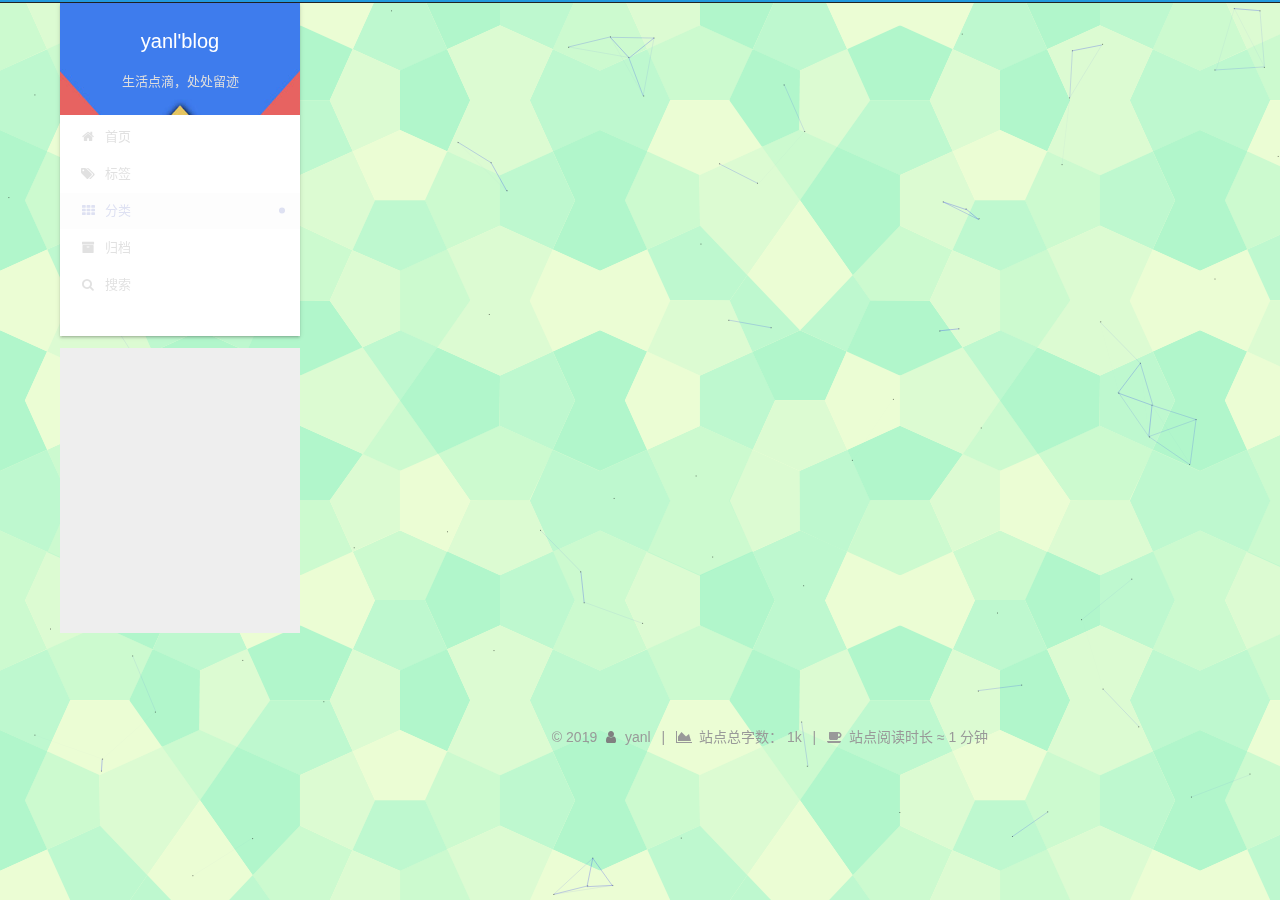
<file: categories/index.html>
<!DOCTYPE html>












  


<html class="theme-next gemini use-motion" lang="zh-CN">
<head><meta name="generator" content="Hexo 3.8.0">
  <meta charset="UTF-8">
<meta http-equiv="X-UA-Compatible" content="IE=edge">
<meta name="viewport" content="width=device-width, initial-scale=1, maximum-scale=2">
<meta name="theme-color" content="#222">




  
  
    
    
  <script src="/lib/pace/pace.min.js?v=1.0.2"></script>
  <link rel="stylesheet" href="/lib/pace/pace-theme-minimal.min.css?v=1.0.2">





















<link rel="stylesheet" href="/lib/font-awesome/css/font-awesome.min.css?v=4.6.2">

<link rel="stylesheet" href="/css/main.css?v=7.1.0">


  <link rel="apple-touch-icon" sizes="180x180" href="/images/apple-touch-icon-next.png?v=7.1.0">


  <link rel="icon" type="image/png" sizes="32x32" href="/images/favicon-32x32-next.png?v=7.1.0">


  <link rel="icon" type="image/png" sizes="16x16" href="/images/favicon-16x16-next.png?v=7.1.0">


  <link rel="mask-icon" href="/images/logo.svg?v=7.1.0" color="#222">







<script id="hexo.configurations">
  var NexT = window.NexT || {};
  var CONFIG = {
    root: '/',
    scheme: 'Gemini',
    version: '7.1.0',
    sidebar: {"position":"left","display":"post","offset":12,"onmobile":false,"dimmer":false},
    back2top: true,
    back2top_sidebar: false,
    fancybox: false,
    fastclick: false,
    lazyload: false,
    tabs: true,
    motion: {"enable":true,"async":false,"transition":{"post_block":"fadeIn","post_header":"slideDownIn","post_body":"slideDownIn","coll_header":"slideLeftIn","sidebar":"slideUpIn"}},
    algolia: {
      applicationID: '',
      apiKey: '',
      indexName: '',
      hits: {"per_page":10},
      labels: {"input_placeholder":"Search for Posts","hits_empty":"We didn't find any results for the search: ${query}","hits_stats":"${hits} results found in ${time} ms"}
    }
  };
</script>


  




  <meta name="description" content="人不是靠天生就拥有一切，而是靠从学习中所得到的一切来造就自己。">
<meta property="og:type" content="website">
<meta property="og:title" content="分类">
<meta property="og:url" content="http://yoursite.com/categories/index.html">
<meta property="og:site_name" content="yanl&#39;blog">
<meta property="og:description" content="人不是靠天生就拥有一切，而是靠从学习中所得到的一切来造就自己。">
<meta property="og:locale" content="zh-CN">
<meta property="og:updated_time" content="2019-04-29T08:27:43.953Z">
<meta name="twitter:card" content="summary">
<meta name="twitter:title" content="分类">
<meta name="twitter:description" content="人不是靠天生就拥有一切，而是靠从学习中所得到的一切来造就自己。">





  
  
  <link rel="canonical" href="http://yoursite.com/categories/">



<script id="page.configurations">
  CONFIG.page = {
    sidebar: "",
  };
</script>

  <title>分类 | yanl'blog</title>
  












  <noscript>
  <style>
  .use-motion .motion-element,
  .use-motion .brand,
  .use-motion .menu-item,
  .sidebar-inner,
  .use-motion .post-block,
  .use-motion .pagination,
  .use-motion .comments,
  .use-motion .post-header,
  .use-motion .post-body,
  .use-motion .collection-title { opacity: initial; }

  .use-motion .logo,
  .use-motion .site-title,
  .use-motion .site-subtitle {
    opacity: initial;
    top: initial;
  }

  .use-motion .logo-line-before i { left: initial; }
  .use-motion .logo-line-after i { right: initial; }
  </style>
</noscript>

</head>

<body itemscope itemtype="http://schema.org/WebPage" lang="zh-CN">

  
  
    
  

  <div class="container sidebar-position-left page-post-detail">
    <div class="headband"></div>

    <header id="header" class="header" itemscope itemtype="http://schema.org/WPHeader">
      <div class="header-inner"><div class="site-brand-wrapper">
  <div class="site-meta">
    

    <div class="custom-logo-site-title">
      <a href="/" class="brand" rel="start">
        <span class="logo-line-before"><i></i></span>
        <span class="site-title">yanl'blog</span>
        <span class="logo-line-after"><i></i></span>
      </a>
    </div>
    
      
        <p class="site-subtitle">生活点滴，处处留迹</p>
      
    
    
  </div>

  <div class="site-nav-toggle">
    <button aria-label="切换导航栏">
      <span class="btn-bar"></span>
      <span class="btn-bar"></span>
      <span class="btn-bar"></span>
    </button>
  </div>
</div>



<nav class="site-nav">
  
    <ul id="menu" class="menu">
      
        
        
        
          
          <li class="menu-item menu-item-home">

    
    
    
      
    

    

    <a href="/" rel="section"><i class="menu-item-icon fa fa-fw fa-home"></i> <br>首页</a>

  </li>
        
        
        
          
          <li class="menu-item menu-item-tags">

    
    
    
      
    

    

    <a href="/tags/" rel="section"><i class="menu-item-icon fa fa-fw fa-tags"></i> <br>标签</a>

  </li>
        
        
        
          
          <li class="menu-item menu-item-categories menu-item-active">

    
    
    
      
    

    

    <a href="/categories/" rel="section"><i class="menu-item-icon fa fa-fw fa-th"></i> <br>分类</a>

  </li>
        
        
        
          
          <li class="menu-item menu-item-archives">

    
    
    
      
    

    

    <a href="/archives/" rel="section"><i class="menu-item-icon fa fa-fw fa-archive"></i> <br>归档</a>

  </li>

      
      
        <li class="menu-item menu-item-search">
          
            <a href="javascript:;" class="popup-trigger">
          
            
              <i class="menu-item-icon fa fa-search fa-fw"></i> <br>搜索</a>
        </li>
      
    </ul>
  

  

  
    <div class="site-search">
      
  <div class="popup search-popup local-search-popup">
  <div class="local-search-header clearfix">
    <span class="search-icon">
      <i class="fa fa-search"></i>
    </span>
    <span class="popup-btn-close">
      <i class="fa fa-times-circle"></i>
    </span>
    <div class="local-search-input-wrapper">
      <input autocomplete="off" placeholder="搜索..." spellcheck="false" type="text" id="local-search-input">
    </div>
  </div>
  <div id="local-search-result"></div>
</div>



    </div>
  
</nav>



  



</div>
    </header>

    


    <main id="main" class="main">
      <div class="main-inner">
        <div class="content-wrap">
          
            

    
    
      
      
    
      
      
    
      
      
    
      
      
    
    

  


          
          <div id="content" class="content">
            

  <div id="posts" class="posts-expand">
    
    
    
    <div class="post-block page">
      <header class="post-header">

<h1 class="post-title" itemprop="name headline">分类

</h1>

<div class="post-meta">
  
  



</div>

</header>

      
      
      
      <div class="post-body">
        
        
          <div class="category-all-page">
            <div class="category-all-title">
              
              
                
                  
                
              
              目前共计 1 个分类
            </div>
            <div class="category-all">
              <ul class="category-list"><li class="category-list-item"><a class="category-list-link" href="/categories/软件工具/">软件工具</a><span class="category-list-count">1</span></li></ul>
            </div>
          </div>
        
      </div>
      
      
      
    </div>
    



    
    
    
  </div>


          </div>
          

  



        </div>
        
          
  
  <div class="sidebar-toggle">
    <div class="sidebar-toggle-line-wrap">
      <span class="sidebar-toggle-line sidebar-toggle-line-first"></span>
      <span class="sidebar-toggle-line sidebar-toggle-line-middle"></span>
      <span class="sidebar-toggle-line sidebar-toggle-line-last"></span>
    </div>
  </div>

  <aside id="sidebar" class="sidebar">
    <div class="sidebar-inner">

      

      

      <div class="site-overview-wrap sidebar-panel sidebar-panel-active">
        <div class="site-overview">
          <div class="site-author motion-element" itemprop="author" itemscope itemtype="http://schema.org/Person">
            
              <img class="site-author-image" itemprop="image" src="/images/avatar.png" alt="yanl">
            
              <p class="site-author-name" itemprop="name">yanl</p>
              <div class="site-description motion-element" itemprop="description">人不是靠天生就拥有一切，而是靠从学习中所得到的一切来造就自己。</div>
          </div>

          
            <nav class="site-state motion-element">
              
                <div class="site-state-item site-state-posts">
                
                  <a href="/archives/">
                
                    <span class="site-state-item-count">1</span>
                    <span class="site-state-item-name">日志</span>
                  </a>
                </div>
              

              
                
                
                <div class="site-state-item site-state-categories">
                  
                    
                      <a href="/categories/">
                    
                  
                    
                    
                      
                    
                    <span class="site-state-item-count">1</span>
                    <span class="site-state-item-name">分类</span>
                  </a>
                </div>
              

              
                
                
                <div class="site-state-item site-state-tags">
                  
                    
                      <a href="/tags/">
                    
                  
                    
                    
                      
                    
                    <span class="site-state-item-count">1</span>
                    <span class="site-state-item-name">标签</span>
                  </a>
                </div>
              
            </nav>
          

          

          

          

          

          
          

          
            
          
          

        </div>
      </div>

      

      

    </div>
  </aside>
  


        
      </div>
    </main>

    <footer id="footer" class="footer">
      <div class="footer-inner">
        <div class="copyright">&copy; <span itemprop="copyrightYear">2019</span>
  <span class="with-love" id="animate">
    <i class="fa fa-user"></i>
  </span>
  <span class="author" itemprop="copyrightHolder">yanl</span>

  
    <span class="post-meta-divider">|</span>
    <span class="post-meta-item-icon">
      <i class="fa fa-area-chart"></i>
    </span>
    
      <span class="post-meta-item-text">站点总字数：</span>
    
    <span title="站点总字数">1k</span>
  

  
    <span class="post-meta-divider">|</span>
    <span class="post-meta-item-icon">
      <i class="fa fa-coffee"></i>
    </span>
    
      <span class="post-meta-item-text">站点阅读时长 &asymp;</span>
    
    <span title="站点阅读时长">1 分钟</span>
  
</div>









        








        
      </div>
    </footer>

    
      <div class="back-to-top">
        <i class="fa fa-arrow-up"></i>
        
          <span id="scrollpercent"><span>0</span>%</span>
        
      </div>
    

    

    

    
  </div>

  

<script>
  if (Object.prototype.toString.call(window.Promise) !== '[object Function]') {
    window.Promise = null;
  }
</script>














  
    
    
  
  <script color="0,0,255" opacity="0.5" zindex="-1" count="99" src="/lib/canvas-nest/canvas-nest.min.js"></script>













  
  <script src="/lib/jquery/index.js?v=2.1.3"></script>

  
  <script src="/lib/velocity/velocity.min.js?v=1.2.1"></script>

  
  <script src="/lib/velocity/velocity.ui.min.js?v=1.2.1"></script>


  


  <script src="/js/utils.js?v=7.1.0"></script>

  <script src="/js/motion.js?v=7.1.0"></script>



  
  


  <script src="/js/affix.js?v=7.1.0"></script>

  <script src="/js/schemes/pisces.js?v=7.1.0"></script>




  
  <script src="/js/scrollspy.js?v=7.1.0"></script>
<script src="/js/post-details.js?v=7.1.0"></script>



  


  <script src="/js/next-boot.js?v=7.1.0"></script>


  

  

  

  


  


  
  <script>
    // Popup Window;
    var isfetched = false;
    var isXml = true;
    // Search DB path;
    var search_path = "search.xml";
    if (search_path.length === 0) {
      search_path = "search.xml";
    } else if (/json$/i.test(search_path)) {
      isXml = false;
    }
    var path = "/" + search_path;
    // monitor main search box;

    var onPopupClose = function (e) {
      $('.popup').hide();
      $('#local-search-input').val('');
      $('.search-result-list').remove();
      $('#no-result').remove();
      $(".local-search-pop-overlay").remove();
      $('body').css('overflow', '');
    }

    function proceedsearch() {
      $("body")
        .append('<div class="search-popup-overlay local-search-pop-overlay"></div>')
        .css('overflow', 'hidden');
      $('.search-popup-overlay').click(onPopupClose);
      $('.popup').toggle();
      var $localSearchInput = $('#local-search-input');
      $localSearchInput.attr("autocapitalize", "none");
      $localSearchInput.attr("autocorrect", "off");
      $localSearchInput.focus();
    }

    // search function;
    var searchFunc = function(path, search_id, content_id) {
      'use strict';

      // start loading animation
      $("body")
        .append('<div class="search-popup-overlay local-search-pop-overlay">' +
          '<div id="search-loading-icon">' +
          '<i class="fa fa-spinner fa-pulse fa-5x fa-fw"></i>' +
          '</div>' +
          '</div>')
        .css('overflow', 'hidden');
      $("#search-loading-icon").css('margin', '20% auto 0 auto').css('text-align', 'center');

      

      $.ajax({
        url: path,
        dataType: isXml ? "xml" : "json",
        async: true,
        success: function(res) {
          // get the contents from search data
          isfetched = true;
          $('.popup').detach().appendTo('.header-inner');
          var datas = isXml ? $("entry", res).map(function() {
            return {
              title: $("title", this).text(),
              content: $("content",this).text(),
              url: $("url" , this).text()
            };
          }).get() : res;
          var input = document.getElementById(search_id);
          var resultContent = document.getElementById(content_id);
          var inputEventFunction = function() {
            var searchText = input.value.trim().toLowerCase();
            var keywords = searchText.split(/[\s\-]+/);
            if (keywords.length > 1) {
              keywords.push(searchText);
            }
            var resultItems = [];
            if (searchText.length > 0) {
              // perform local searching
              datas.forEach(function(data) {
                var isMatch = false;
                var hitCount = 0;
                var searchTextCount = 0;
                var title = data.title.trim();
                var titleInLowerCase = title.toLowerCase();
                var content = data.content.trim().replace(/<[^>]+>/g,"");
                
                var contentInLowerCase = content.toLowerCase();
                var articleUrl = decodeURIComponent(data.url).replace(/\/{2,}/g, '/');
                var indexOfTitle = [];
                var indexOfContent = [];
                // only match articles with not empty titles
                if(title != '') {
                  keywords.forEach(function(keyword) {
                    function getIndexByWord(word, text, caseSensitive) {
                      var wordLen = word.length;
                      if (wordLen === 0) {
                        return [];
                      }
                      var startPosition = 0, position = [], index = [];
                      if (!caseSensitive) {
                        text = text.toLowerCase();
                        word = word.toLowerCase();
                      }
                      while ((position = text.indexOf(word, startPosition)) > -1) {
                        index.push({position: position, word: word});
                        startPosition = position + wordLen;
                      }
                      return index;
                    }

                    indexOfTitle = indexOfTitle.concat(getIndexByWord(keyword, titleInLowerCase, false));
                    indexOfContent = indexOfContent.concat(getIndexByWord(keyword, contentInLowerCase, false));
                  });
                  if (indexOfTitle.length > 0 || indexOfContent.length > 0) {
                    isMatch = true;
                    hitCount = indexOfTitle.length + indexOfContent.length;
                  }
                }

                // show search results

                if (isMatch) {
                  // sort index by position of keyword

                  [indexOfTitle, indexOfContent].forEach(function (index) {
                    index.sort(function (itemLeft, itemRight) {
                      if (itemRight.position !== itemLeft.position) {
                        return itemRight.position - itemLeft.position;
                      } else {
                        return itemLeft.word.length - itemRight.word.length;
                      }
                    });
                  });

                  // merge hits into slices

                  function mergeIntoSlice(text, start, end, index) {
                    var item = index[index.length - 1];
                    var position = item.position;
                    var word = item.word;
                    var hits = [];
                    var searchTextCountInSlice = 0;
                    while (position + word.length <= end && index.length != 0) {
                      if (word === searchText) {
                        searchTextCountInSlice++;
                      }
                      hits.push({position: position, length: word.length});
                      var wordEnd = position + word.length;

                      // move to next position of hit

                      index.pop();
                      while (index.length != 0) {
                        item = index[index.length - 1];
                        position = item.position;
                        word = item.word;
                        if (wordEnd > position) {
                          index.pop();
                        } else {
                          break;
                        }
                      }
                    }
                    searchTextCount += searchTextCountInSlice;
                    return {
                      hits: hits,
                      start: start,
                      end: end,
                      searchTextCount: searchTextCountInSlice
                    };
                  }

                  var slicesOfTitle = [];
                  if (indexOfTitle.length != 0) {
                    slicesOfTitle.push(mergeIntoSlice(title, 0, title.length, indexOfTitle));
                  }

                  var slicesOfContent = [];
                  while (indexOfContent.length != 0) {
                    var item = indexOfContent[indexOfContent.length - 1];
                    var position = item.position;
                    var word = item.word;
                    // cut out 100 characters
                    var start = position - 20;
                    var end = position + 80;
                    if(start < 0){
                      start = 0;
                    }
                    if (end < position + word.length) {
                      end = position + word.length;
                    }
                    if(end > content.length){
                      end = content.length;
                    }
                    slicesOfContent.push(mergeIntoSlice(content, start, end, indexOfContent));
                  }

                  // sort slices in content by search text's count and hits' count

                  slicesOfContent.sort(function (sliceLeft, sliceRight) {
                    if (sliceLeft.searchTextCount !== sliceRight.searchTextCount) {
                      return sliceRight.searchTextCount - sliceLeft.searchTextCount;
                    } else if (sliceLeft.hits.length !== sliceRight.hits.length) {
                      return sliceRight.hits.length - sliceLeft.hits.length;
                    } else {
                      return sliceLeft.start - sliceRight.start;
                    }
                  });

                  // select top N slices in content

                  var upperBound = parseInt('1');
                  if (upperBound >= 0) {
                    slicesOfContent = slicesOfContent.slice(0, upperBound);
                  }

                  // highlight title and content

                  function highlightKeyword(text, slice) {
                    var result = '';
                    var prevEnd = slice.start;
                    slice.hits.forEach(function (hit) {
                      result += text.substring(prevEnd, hit.position);
                      var end = hit.position + hit.length;
                      result += '<b class="search-keyword">' + text.substring(hit.position, end) + '</b>';
                      prevEnd = end;
                    });
                    result += text.substring(prevEnd, slice.end);
                    return result;
                  }

                  var resultItem = '';

                  if (slicesOfTitle.length != 0) {
                    resultItem += "<li><a href='" + articleUrl + "' class='search-result-title'>" + highlightKeyword(title, slicesOfTitle[0]) + "</a>";
                  } else {
                    resultItem += "<li><a href='" + articleUrl + "' class='search-result-title'>" + title + "</a>";
                  }

                  slicesOfContent.forEach(function (slice) {
                    resultItem += "<a href='" + articleUrl + "'>" +
                      "<p class=\"search-result\">" + highlightKeyword(content, slice) +
                      "...</p>" + "</a>";
                  });

                  resultItem += "</li>";
                  resultItems.push({
                    item: resultItem,
                    searchTextCount: searchTextCount,
                    hitCount: hitCount,
                    id: resultItems.length
                  });
                }
              })
            };
            if (keywords.length === 1 && keywords[0] === "") {
              resultContent.innerHTML = '<div id="no-result"><i class="fa fa-search fa-5x"></i></div>'
            } else if (resultItems.length === 0) {
              resultContent.innerHTML = '<div id="no-result"><i class="fa fa-frown-o fa-5x"></i></div>'
            } else {
              resultItems.sort(function (resultLeft, resultRight) {
                if (resultLeft.searchTextCount !== resultRight.searchTextCount) {
                  return resultRight.searchTextCount - resultLeft.searchTextCount;
                } else if (resultLeft.hitCount !== resultRight.hitCount) {
                  return resultRight.hitCount - resultLeft.hitCount;
                } else {
                  return resultRight.id - resultLeft.id;
                }
              });
              var searchResultList = '<ul class=\"search-result-list\">';
              resultItems.forEach(function (result) {
                searchResultList += result.item;
              })
              searchResultList += "</ul>";
              resultContent.innerHTML = searchResultList;
            }
          }

          if ('auto' === 'auto') {
            input.addEventListener('input', inputEventFunction);
          } else {
            $('.search-icon').click(inputEventFunction);
            input.addEventListener('keypress', function (event) {
              if (event.keyCode === 13) {
                inputEventFunction();
              }
            });
          }

          // remove loading animation
          $(".local-search-pop-overlay").remove();
          $('body').css('overflow', '');

          proceedsearch();
        }
      });
    }

    // handle and trigger popup window;
    $('.popup-trigger').click(function(e) {
      e.stopPropagation();
      if (isfetched === false) {
        searchFunc(path, 'local-search-input', 'local-search-result');
      } else {
        proceedsearch();
      };
    });

    $('.popup-btn-close').click(onPopupClose);
    $('.popup').click(function(e){
      e.stopPropagation();
    });
    $(document).on('keyup', function (event) {
      var shouldDismissSearchPopup = event.which === 27 &&
        $('.search-popup').is(':visible');
      if (shouldDismissSearchPopup) {
        onPopupClose();
      }
    });
  </script>





  

  

  

  

  

  

  

  

  

  

  

  

  

  

</body>
</html>
</file>
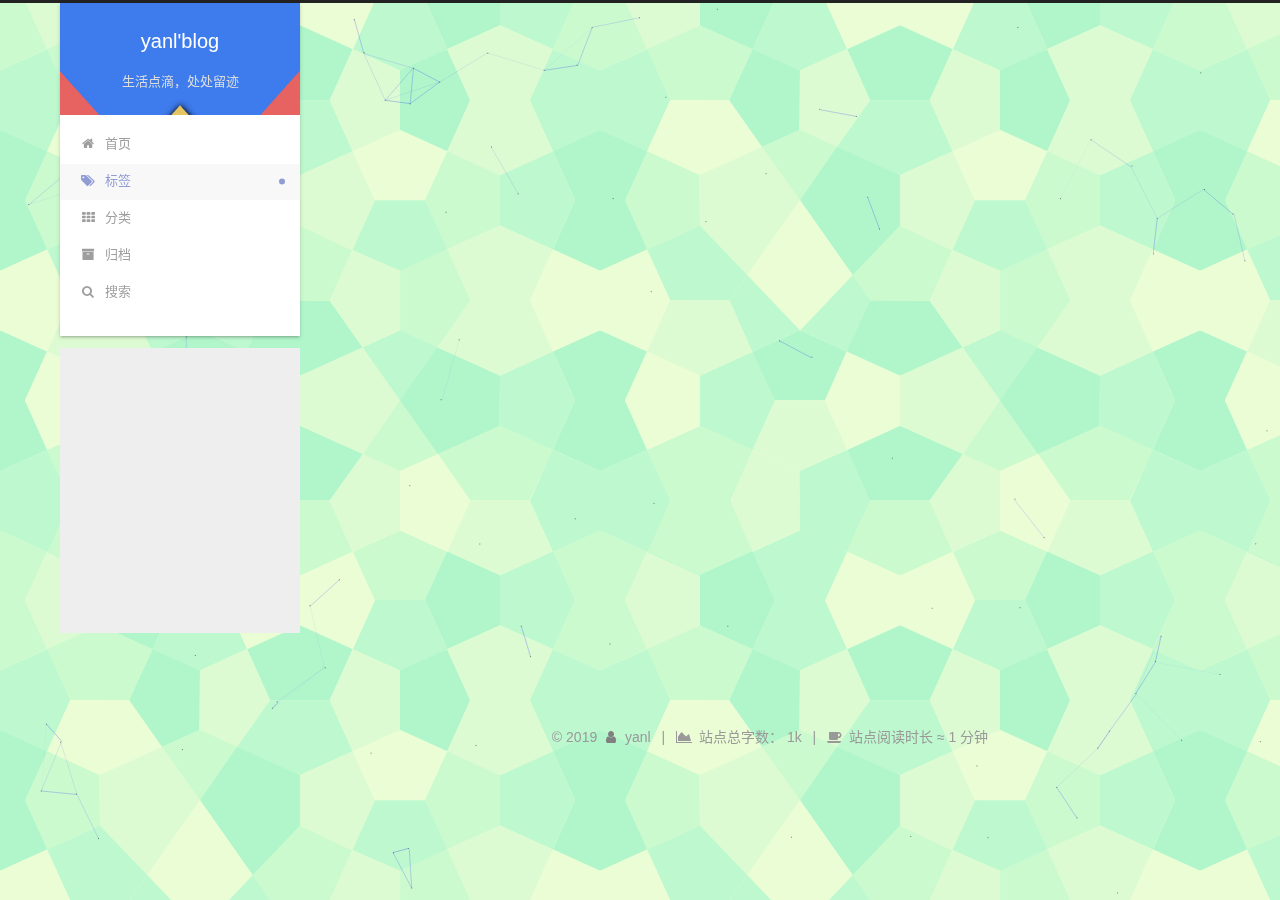
<file: tags/index.html>
<!DOCTYPE html>












  


<html class="theme-next gemini use-motion" lang="zh-CN">
<head><meta name="generator" content="Hexo 3.8.0">
  <meta charset="UTF-8">
<meta http-equiv="X-UA-Compatible" content="IE=edge">
<meta name="viewport" content="width=device-width, initial-scale=1, maximum-scale=2">
<meta name="theme-color" content="#222">




  
  
    
    
  <script src="/lib/pace/pace.min.js?v=1.0.2"></script>
  <link rel="stylesheet" href="/lib/pace/pace-theme-minimal.min.css?v=1.0.2">





















<link rel="stylesheet" href="/lib/font-awesome/css/font-awesome.min.css?v=4.6.2">

<link rel="stylesheet" href="/css/main.css?v=7.1.0">


  <link rel="apple-touch-icon" sizes="180x180" href="/images/apple-touch-icon-next.png?v=7.1.0">


  <link rel="icon" type="image/png" sizes="32x32" href="/images/favicon-32x32-next.png?v=7.1.0">


  <link rel="icon" type="image/png" sizes="16x16" href="/images/favicon-16x16-next.png?v=7.1.0">


  <link rel="mask-icon" href="/images/logo.svg?v=7.1.0" color="#222">







<script id="hexo.configurations">
  var NexT = window.NexT || {};
  var CONFIG = {
    root: '/',
    scheme: 'Gemini',
    version: '7.1.0',
    sidebar: {"position":"left","display":"post","offset":12,"onmobile":false,"dimmer":false},
    back2top: true,
    back2top_sidebar: false,
    fancybox: false,
    fastclick: false,
    lazyload: false,
    tabs: true,
    motion: {"enable":true,"async":false,"transition":{"post_block":"fadeIn","post_header":"slideDownIn","post_body":"slideDownIn","coll_header":"slideLeftIn","sidebar":"slideUpIn"}},
    algolia: {
      applicationID: '',
      apiKey: '',
      indexName: '',
      hits: {"per_page":10},
      labels: {"input_placeholder":"Search for Posts","hits_empty":"We didn't find any results for the search: ${query}","hits_stats":"${hits} results found in ${time} ms"}
    }
  };
</script>


  




  <meta name="description" content="人不是靠天生就拥有一切，而是靠从学习中所得到的一切来造就自己。">
<meta property="og:type" content="website">
<meta property="og:title" content="标签">
<meta property="og:url" content="http://yoursite.com/tags/index.html">
<meta property="og:site_name" content="yanl&#39;blog">
<meta property="og:description" content="人不是靠天生就拥有一切，而是靠从学习中所得到的一切来造就自己。">
<meta property="og:locale" content="zh-CN">
<meta property="og:updated_time" content="2019-04-29T08:23:42.200Z">
<meta name="twitter:card" content="summary">
<meta name="twitter:title" content="标签">
<meta name="twitter:description" content="人不是靠天生就拥有一切，而是靠从学习中所得到的一切来造就自己。">





  
  
  <link rel="canonical" href="http://yoursite.com/tags/">



<script id="page.configurations">
  CONFIG.page = {
    sidebar: "",
  };
</script>

  <title>标签 | yanl'blog</title>
  












  <noscript>
  <style>
  .use-motion .motion-element,
  .use-motion .brand,
  .use-motion .menu-item,
  .sidebar-inner,
  .use-motion .post-block,
  .use-motion .pagination,
  .use-motion .comments,
  .use-motion .post-header,
  .use-motion .post-body,
  .use-motion .collection-title { opacity: initial; }

  .use-motion .logo,
  .use-motion .site-title,
  .use-motion .site-subtitle {
    opacity: initial;
    top: initial;
  }

  .use-motion .logo-line-before i { left: initial; }
  .use-motion .logo-line-after i { right: initial; }
  </style>
</noscript>

</head>

<body itemscope itemtype="http://schema.org/WebPage" lang="zh-CN">

  
  
    
  

  <div class="container sidebar-position-left page-post-detail">
    <div class="headband"></div>

    <header id="header" class="header" itemscope itemtype="http://schema.org/WPHeader">
      <div class="header-inner"><div class="site-brand-wrapper">
  <div class="site-meta">
    

    <div class="custom-logo-site-title">
      <a href="/" class="brand" rel="start">
        <span class="logo-line-before"><i></i></span>
        <span class="site-title">yanl'blog</span>
        <span class="logo-line-after"><i></i></span>
      </a>
    </div>
    
      
        <p class="site-subtitle">生活点滴，处处留迹</p>
      
    
    
  </div>

  <div class="site-nav-toggle">
    <button aria-label="切换导航栏">
      <span class="btn-bar"></span>
      <span class="btn-bar"></span>
      <span class="btn-bar"></span>
    </button>
  </div>
</div>



<nav class="site-nav">
  
    <ul id="menu" class="menu">
      
        
        
        
          
          <li class="menu-item menu-item-home">

    
    
    
      
    

    

    <a href="/" rel="section"><i class="menu-item-icon fa fa-fw fa-home"></i> <br>首页</a>

  </li>
        
        
        
          
          <li class="menu-item menu-item-tags menu-item-active">

    
    
    
      
    

    

    <a href="/tags/" rel="section"><i class="menu-item-icon fa fa-fw fa-tags"></i> <br>标签</a>

  </li>
        
        
        
          
          <li class="menu-item menu-item-categories">

    
    
    
      
    

    

    <a href="/categories/" rel="section"><i class="menu-item-icon fa fa-fw fa-th"></i> <br>分类</a>

  </li>
        
        
        
          
          <li class="menu-item menu-item-archives">

    
    
    
      
    

    

    <a href="/archives/" rel="section"><i class="menu-item-icon fa fa-fw fa-archive"></i> <br>归档</a>

  </li>

      
      
        <li class="menu-item menu-item-search">
          
            <a href="javascript:;" class="popup-trigger">
          
            
              <i class="menu-item-icon fa fa-search fa-fw"></i> <br>搜索</a>
        </li>
      
    </ul>
  

  

  
    <div class="site-search">
      
  <div class="popup search-popup local-search-popup">
  <div class="local-search-header clearfix">
    <span class="search-icon">
      <i class="fa fa-search"></i>
    </span>
    <span class="popup-btn-close">
      <i class="fa fa-times-circle"></i>
    </span>
    <div class="local-search-input-wrapper">
      <input autocomplete="off" placeholder="搜索..." spellcheck="false" type="text" id="local-search-input">
    </div>
  </div>
  <div id="local-search-result"></div>
</div>



    </div>
  
</nav>



  



</div>
    </header>

    


    <main id="main" class="main">
      <div class="main-inner">
        <div class="content-wrap">
          
            

    
    
      
      
    
      
      
    
      
      
    
      
      
    
    

  


          
          <div id="content" class="content">
            

  <div id="posts" class="posts-expand">
    
    
    
    <div class="post-block page">
      <header class="post-header">

<h1 class="post-title" itemprop="name headline">标签

</h1>

<div class="post-meta">
  
  



</div>

</header>

      
      
      
      <div class="post-body">
        
        
          <div class="tag-cloud">
            <div class="tag-cloud-title">
              
              
                
                  
                
              
              目前共计 1 个标签
            </div>
            <div class="tag-cloud-tags">
              
                <a href="/tags/快捷键/" style="font-size: 12px; color: #ccc">快捷键</a>
              
            </div>
          </div>
        
      </div>
      
      
      
    </div>
    



    
    
    
  </div>


          </div>
          

  



        </div>
        
          
  
  <div class="sidebar-toggle">
    <div class="sidebar-toggle-line-wrap">
      <span class="sidebar-toggle-line sidebar-toggle-line-first"></span>
      <span class="sidebar-toggle-line sidebar-toggle-line-middle"></span>
      <span class="sidebar-toggle-line sidebar-toggle-line-last"></span>
    </div>
  </div>

  <aside id="sidebar" class="sidebar">
    <div class="sidebar-inner">

      

      

      <div class="site-overview-wrap sidebar-panel sidebar-panel-active">
        <div class="site-overview">
          <div class="site-author motion-element" itemprop="author" itemscope itemtype="http://schema.org/Person">
            
              <img class="site-author-image" itemprop="image" src="/images/avatar.png" alt="yanl">
            
              <p class="site-author-name" itemprop="name">yanl</p>
              <div class="site-description motion-element" itemprop="description">人不是靠天生就拥有一切，而是靠从学习中所得到的一切来造就自己。</div>
          </div>

          
            <nav class="site-state motion-element">
              
                <div class="site-state-item site-state-posts">
                
                  <a href="/archives/">
                
                    <span class="site-state-item-count">1</span>
                    <span class="site-state-item-name">日志</span>
                  </a>
                </div>
              

              
                
                
                <div class="site-state-item site-state-categories">
                  
                    
                      <a href="/categories/">
                    
                  
                    
                    
                      
                    
                    <span class="site-state-item-count">1</span>
                    <span class="site-state-item-name">分类</span>
                  </a>
                </div>
              

              
                
                
                <div class="site-state-item site-state-tags">
                  
                    
                      <a href="/tags/">
                    
                  
                    
                    
                      
                    
                    <span class="site-state-item-count">1</span>
                    <span class="site-state-item-name">标签</span>
                  </a>
                </div>
              
            </nav>
          

          

          

          

          

          
          

          
            
          
          

        </div>
      </div>

      

      

    </div>
  </aside>
  


        
      </div>
    </main>

    <footer id="footer" class="footer">
      <div class="footer-inner">
        <div class="copyright">&copy; <span itemprop="copyrightYear">2019</span>
  <span class="with-love" id="animate">
    <i class="fa fa-user"></i>
  </span>
  <span class="author" itemprop="copyrightHolder">yanl</span>

  
    <span class="post-meta-divider">|</span>
    <span class="post-meta-item-icon">
      <i class="fa fa-area-chart"></i>
    </span>
    
      <span class="post-meta-item-text">站点总字数：</span>
    
    <span title="站点总字数">1k</span>
  

  
    <span class="post-meta-divider">|</span>
    <span class="post-meta-item-icon">
      <i class="fa fa-coffee"></i>
    </span>
    
      <span class="post-meta-item-text">站点阅读时长 &asymp;</span>
    
    <span title="站点阅读时长">1 分钟</span>
  
</div>









        








        
      </div>
    </footer>

    
      <div class="back-to-top">
        <i class="fa fa-arrow-up"></i>
        
          <span id="scrollpercent"><span>0</span>%</span>
        
      </div>
    

    

    

    
  </div>

  

<script>
  if (Object.prototype.toString.call(window.Promise) !== '[object Function]') {
    window.Promise = null;
  }
</script>














  
    
    
  
  <script color="0,0,255" opacity="0.5" zindex="-1" count="99" src="/lib/canvas-nest/canvas-nest.min.js"></script>













  
  <script src="/lib/jquery/index.js?v=2.1.3"></script>

  
  <script src="/lib/velocity/velocity.min.js?v=1.2.1"></script>

  
  <script src="/lib/velocity/velocity.ui.min.js?v=1.2.1"></script>


  


  <script src="/js/utils.js?v=7.1.0"></script>

  <script src="/js/motion.js?v=7.1.0"></script>



  
  


  <script src="/js/affix.js?v=7.1.0"></script>

  <script src="/js/schemes/pisces.js?v=7.1.0"></script>




  
  <script src="/js/scrollspy.js?v=7.1.0"></script>
<script src="/js/post-details.js?v=7.1.0"></script>



  


  <script src="/js/next-boot.js?v=7.1.0"></script>


  

  

  

  


  


  
  <script>
    // Popup Window;
    var isfetched = false;
    var isXml = true;
    // Search DB path;
    var search_path = "search.xml";
    if (search_path.length === 0) {
      search_path = "search.xml";
    } else if (/json$/i.test(search_path)) {
      isXml = false;
    }
    var path = "/" + search_path;
    // monitor main search box;

    var onPopupClose = function (e) {
      $('.popup').hide();
      $('#local-search-input').val('');
      $('.search-result-list').remove();
      $('#no-result').remove();
      $(".local-search-pop-overlay").remove();
      $('body').css('overflow', '');
    }

    function proceedsearch() {
      $("body")
        .append('<div class="search-popup-overlay local-search-pop-overlay"></div>')
        .css('overflow', 'hidden');
      $('.search-popup-overlay').click(onPopupClose);
      $('.popup').toggle();
      var $localSearchInput = $('#local-search-input');
      $localSearchInput.attr("autocapitalize", "none");
      $localSearchInput.attr("autocorrect", "off");
      $localSearchInput.focus();
    }

    // search function;
    var searchFunc = function(path, search_id, content_id) {
      'use strict';

      // start loading animation
      $("body")
        .append('<div class="search-popup-overlay local-search-pop-overlay">' +
          '<div id="search-loading-icon">' +
          '<i class="fa fa-spinner fa-pulse fa-5x fa-fw"></i>' +
          '</div>' +
          '</div>')
        .css('overflow', 'hidden');
      $("#search-loading-icon").css('margin', '20% auto 0 auto').css('text-align', 'center');

      

      $.ajax({
        url: path,
        dataType: isXml ? "xml" : "json",
        async: true,
        success: function(res) {
          // get the contents from search data
          isfetched = true;
          $('.popup').detach().appendTo('.header-inner');
          var datas = isXml ? $("entry", res).map(function() {
            return {
              title: $("title", this).text(),
              content: $("content",this).text(),
              url: $("url" , this).text()
            };
          }).get() : res;
          var input = document.getElementById(search_id);
          var resultContent = document.getElementById(content_id);
          var inputEventFunction = function() {
            var searchText = input.value.trim().toLowerCase();
            var keywords = searchText.split(/[\s\-]+/);
            if (keywords.length > 1) {
              keywords.push(searchText);
            }
            var resultItems = [];
            if (searchText.length > 0) {
              // perform local searching
              datas.forEach(function(data) {
                var isMatch = false;
                var hitCount = 0;
                var searchTextCount = 0;
                var title = data.title.trim();
                var titleInLowerCase = title.toLowerCase();
                var content = data.content.trim().replace(/<[^>]+>/g,"");
                
                var contentInLowerCase = content.toLowerCase();
                var articleUrl = decodeURIComponent(data.url).replace(/\/{2,}/g, '/');
                var indexOfTitle = [];
                var indexOfContent = [];
                // only match articles with not empty titles
                if(title != '') {
                  keywords.forEach(function(keyword) {
                    function getIndexByWord(word, text, caseSensitive) {
                      var wordLen = word.length;
                      if (wordLen === 0) {
                        return [];
                      }
                      var startPosition = 0, position = [], index = [];
                      if (!caseSensitive) {
                        text = text.toLowerCase();
                        word = word.toLowerCase();
                      }
                      while ((position = text.indexOf(word, startPosition)) > -1) {
                        index.push({position: position, word: word});
                        startPosition = position + wordLen;
                      }
                      return index;
                    }

                    indexOfTitle = indexOfTitle.concat(getIndexByWord(keyword, titleInLowerCase, false));
                    indexOfContent = indexOfContent.concat(getIndexByWord(keyword, contentInLowerCase, false));
                  });
                  if (indexOfTitle.length > 0 || indexOfContent.length > 0) {
                    isMatch = true;
                    hitCount = indexOfTitle.length + indexOfContent.length;
                  }
                }

                // show search results

                if (isMatch) {
                  // sort index by position of keyword

                  [indexOfTitle, indexOfContent].forEach(function (index) {
                    index.sort(function (itemLeft, itemRight) {
                      if (itemRight.position !== itemLeft.position) {
                        return itemRight.position - itemLeft.position;
                      } else {
                        return itemLeft.word.length - itemRight.word.length;
                      }
                    });
                  });

                  // merge hits into slices

                  function mergeIntoSlice(text, start, end, index) {
                    var item = index[index.length - 1];
                    var position = item.position;
                    var word = item.word;
                    var hits = [];
                    var searchTextCountInSlice = 0;
                    while (position + word.length <= end && index.length != 0) {
                      if (word === searchText) {
                        searchTextCountInSlice++;
                      }
                      hits.push({position: position, length: word.length});
                      var wordEnd = position + word.length;

                      // move to next position of hit

                      index.pop();
                      while (index.length != 0) {
                        item = index[index.length - 1];
                        position = item.position;
                        word = item.word;
                        if (wordEnd > position) {
                          index.pop();
                        } else {
                          break;
                        }
                      }
                    }
                    searchTextCount += searchTextCountInSlice;
                    return {
                      hits: hits,
                      start: start,
                      end: end,
                      searchTextCount: searchTextCountInSlice
                    };
                  }

                  var slicesOfTitle = [];
                  if (indexOfTitle.length != 0) {
                    slicesOfTitle.push(mergeIntoSlice(title, 0, title.length, indexOfTitle));
                  }

                  var slicesOfContent = [];
                  while (indexOfContent.length != 0) {
                    var item = indexOfContent[indexOfContent.length - 1];
                    var position = item.position;
                    var word = item.word;
                    // cut out 100 characters
                    var start = position - 20;
                    var end = position + 80;
                    if(start < 0){
                      start = 0;
                    }
                    if (end < position + word.length) {
                      end = position + word.length;
                    }
                    if(end > content.length){
                      end = content.length;
                    }
                    slicesOfContent.push(mergeIntoSlice(content, start, end, indexOfContent));
                  }

                  // sort slices in content by search text's count and hits' count

                  slicesOfContent.sort(function (sliceLeft, sliceRight) {
                    if (sliceLeft.searchTextCount !== sliceRight.searchTextCount) {
                      return sliceRight.searchTextCount - sliceLeft.searchTextCount;
                    } else if (sliceLeft.hits.length !== sliceRight.hits.length) {
                      return sliceRight.hits.length - sliceLeft.hits.length;
                    } else {
                      return sliceLeft.start - sliceRight.start;
                    }
                  });

                  // select top N slices in content

                  var upperBound = parseInt('1');
                  if (upperBound >= 0) {
                    slicesOfContent = slicesOfContent.slice(0, upperBound);
                  }

                  // highlight title and content

                  function highlightKeyword(text, slice) {
                    var result = '';
                    var prevEnd = slice.start;
                    slice.hits.forEach(function (hit) {
                      result += text.substring(prevEnd, hit.position);
                      var end = hit.position + hit.length;
                      result += '<b class="search-keyword">' + text.substring(hit.position, end) + '</b>';
                      prevEnd = end;
                    });
                    result += text.substring(prevEnd, slice.end);
                    return result;
                  }

                  var resultItem = '';

                  if (slicesOfTitle.length != 0) {
                    resultItem += "<li><a href='" + articleUrl + "' class='search-result-title'>" + highlightKeyword(title, slicesOfTitle[0]) + "</a>";
                  } else {
                    resultItem += "<li><a href='" + articleUrl + "' class='search-result-title'>" + title + "</a>";
                  }

                  slicesOfContent.forEach(function (slice) {
                    resultItem += "<a href='" + articleUrl + "'>" +
                      "<p class=\"search-result\">" + highlightKeyword(content, slice) +
                      "...</p>" + "</a>";
                  });

                  resultItem += "</li>";
                  resultItems.push({
                    item: resultItem,
                    searchTextCount: searchTextCount,
                    hitCount: hitCount,
                    id: resultItems.length
                  });
                }
              })
            };
            if (keywords.length === 1 && keywords[0] === "") {
              resultContent.innerHTML = '<div id="no-result"><i class="fa fa-search fa-5x"></i></div>'
            } else if (resultItems.length === 0) {
              resultContent.innerHTML = '<div id="no-result"><i class="fa fa-frown-o fa-5x"></i></div>'
            } else {
              resultItems.sort(function (resultLeft, resultRight) {
                if (resultLeft.searchTextCount !== resultRight.searchTextCount) {
                  return resultRight.searchTextCount - resultLeft.searchTextCount;
                } else if (resultLeft.hitCount !== resultRight.hitCount) {
                  return resultRight.hitCount - resultLeft.hitCount;
                } else {
                  return resultRight.id - resultLeft.id;
                }
              });
              var searchResultList = '<ul class=\"search-result-list\">';
              resultItems.forEach(function (result) {
                searchResultList += result.item;
              })
              searchResultList += "</ul>";
              resultContent.innerHTML = searchResultList;
            }
          }

          if ('auto' === 'auto') {
            input.addEventListener('input', inputEventFunction);
          } else {
            $('.search-icon').click(inputEventFunction);
            input.addEventListener('keypress', function (event) {
              if (event.keyCode === 13) {
                inputEventFunction();
              }
            });
          }

          // remove loading animation
          $(".local-search-pop-overlay").remove();
          $('body').css('overflow', '');

          proceedsearch();
        }
      });
    }

    // handle and trigger popup window;
    $('.popup-trigger').click(function(e) {
      e.stopPropagation();
      if (isfetched === false) {
        searchFunc(path, 'local-search-input', 'local-search-result');
      } else {
        proceedsearch();
      };
    });

    $('.popup-btn-close').click(onPopupClose);
    $('.popup').click(function(e){
      e.stopPropagation();
    });
    $(document).on('keyup', function (event) {
      var shouldDismissSearchPopup = event.which === 27 &&
        $('.search-popup').is(':visible');
      if (shouldDismissSearchPopup) {
        onPopupClose();
      }
    });
  </script>





  

  

  

  

  

  

  

  

  

  

  

  

  

  

</body>
</html>
</file>
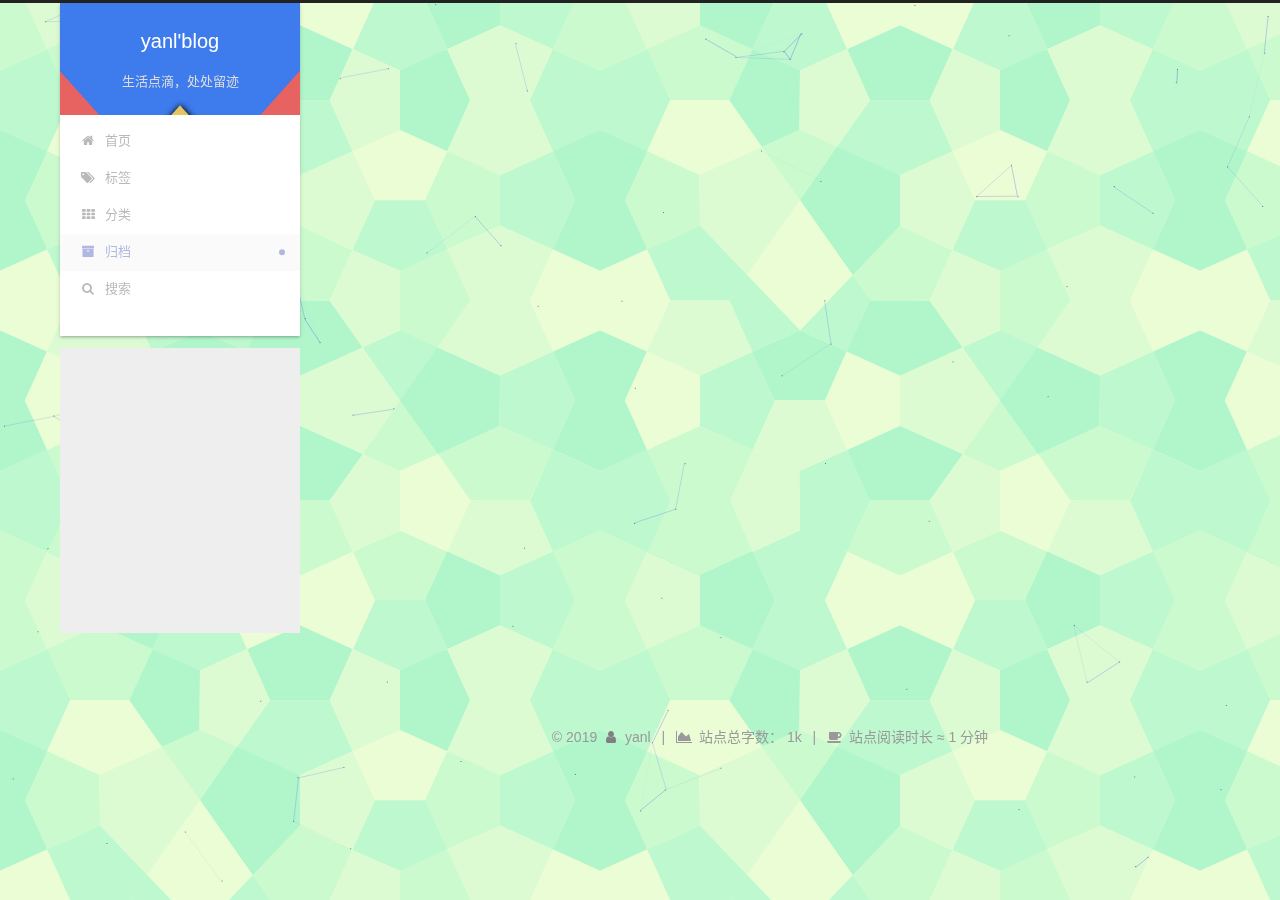
<file: archives/2019/index.html>
<!DOCTYPE html>












  


<html class="theme-next gemini use-motion" lang="zh-CN">
<head><meta name="generator" content="Hexo 3.8.0">
  <meta charset="UTF-8">
<meta http-equiv="X-UA-Compatible" content="IE=edge">
<meta name="viewport" content="width=device-width, initial-scale=1, maximum-scale=2">
<meta name="theme-color" content="#222">




  
  
    
    
  <script src="/lib/pace/pace.min.js?v=1.0.2"></script>
  <link rel="stylesheet" href="/lib/pace/pace-theme-minimal.min.css?v=1.0.2">





















<link rel="stylesheet" href="/lib/font-awesome/css/font-awesome.min.css?v=4.6.2">

<link rel="stylesheet" href="/css/main.css?v=7.1.0">


  <link rel="apple-touch-icon" sizes="180x180" href="/images/apple-touch-icon-next.png?v=7.1.0">


  <link rel="icon" type="image/png" sizes="32x32" href="/images/favicon-32x32-next.png?v=7.1.0">


  <link rel="icon" type="image/png" sizes="16x16" href="/images/favicon-16x16-next.png?v=7.1.0">


  <link rel="mask-icon" href="/images/logo.svg?v=7.1.0" color="#222">







<script id="hexo.configurations">
  var NexT = window.NexT || {};
  var CONFIG = {
    root: '/',
    scheme: 'Gemini',
    version: '7.1.0',
    sidebar: {"position":"left","display":"post","offset":12,"onmobile":false,"dimmer":false},
    back2top: true,
    back2top_sidebar: false,
    fancybox: false,
    fastclick: false,
    lazyload: false,
    tabs: true,
    motion: {"enable":true,"async":false,"transition":{"post_block":"fadeIn","post_header":"slideDownIn","post_body":"slideDownIn","coll_header":"slideLeftIn","sidebar":"slideUpIn"}},
    algolia: {
      applicationID: '',
      apiKey: '',
      indexName: '',
      hits: {"per_page":10},
      labels: {"input_placeholder":"Search for Posts","hits_empty":"We didn't find any results for the search: ${query}","hits_stats":"${hits} results found in ${time} ms"}
    }
  };
</script>


  




  <meta name="description" content="人不是靠天生就拥有一切，而是靠从学习中所得到的一切来造就自己。">
<meta property="og:type" content="website">
<meta property="og:title" content="yanl&#39;blog">
<meta property="og:url" content="http://yoursite.com/archives/2019/index.html">
<meta property="og:site_name" content="yanl&#39;blog">
<meta property="og:description" content="人不是靠天生就拥有一切，而是靠从学习中所得到的一切来造就自己。">
<meta property="og:locale" content="zh-CN">
<meta name="twitter:card" content="summary">
<meta name="twitter:title" content="yanl&#39;blog">
<meta name="twitter:description" content="人不是靠天生就拥有一切，而是靠从学习中所得到的一切来造就自己。">





  
  
  <link rel="canonical" href="http://yoursite.com/archives/2019/">



<script id="page.configurations">
  CONFIG.page = {
    sidebar: "",
  };
</script>

  <title>归档 | yanl'blog</title>
  












  <noscript>
  <style>
  .use-motion .motion-element,
  .use-motion .brand,
  .use-motion .menu-item,
  .sidebar-inner,
  .use-motion .post-block,
  .use-motion .pagination,
  .use-motion .comments,
  .use-motion .post-header,
  .use-motion .post-body,
  .use-motion .collection-title { opacity: initial; }

  .use-motion .logo,
  .use-motion .site-title,
  .use-motion .site-subtitle {
    opacity: initial;
    top: initial;
  }

  .use-motion .logo-line-before i { left: initial; }
  .use-motion .logo-line-after i { right: initial; }
  </style>
</noscript>

</head>

<body itemscope itemtype="http://schema.org/WebPage" lang="zh-CN">

  
  
    
  

  <div class="container sidebar-position-left page-archive">
    <div class="headband"></div>

    <header id="header" class="header" itemscope itemtype="http://schema.org/WPHeader">
      <div class="header-inner"><div class="site-brand-wrapper">
  <div class="site-meta">
    

    <div class="custom-logo-site-title">
      <a href="/" class="brand" rel="start">
        <span class="logo-line-before"><i></i></span>
        <span class="site-title">yanl'blog</span>
        <span class="logo-line-after"><i></i></span>
      </a>
    </div>
    
      
        <p class="site-subtitle">生活点滴，处处留迹</p>
      
    
    
  </div>

  <div class="site-nav-toggle">
    <button aria-label="切换导航栏">
      <span class="btn-bar"></span>
      <span class="btn-bar"></span>
      <span class="btn-bar"></span>
    </button>
  </div>
</div>



<nav class="site-nav">
  
    <ul id="menu" class="menu">
      
        
        
        
          
          <li class="menu-item menu-item-home">

    
    
    
      
    

    

    <a href="/" rel="section"><i class="menu-item-icon fa fa-fw fa-home"></i> <br>首页</a>

  </li>
        
        
        
          
          <li class="menu-item menu-item-tags">

    
    
    
      
    

    

    <a href="/tags/" rel="section"><i class="menu-item-icon fa fa-fw fa-tags"></i> <br>标签</a>

  </li>
        
        
        
          
          <li class="menu-item menu-item-categories">

    
    
    
      
    

    

    <a href="/categories/" rel="section"><i class="menu-item-icon fa fa-fw fa-th"></i> <br>分类</a>

  </li>
        
        
        
          
          <li class="menu-item menu-item-archives menu-item-active">

    
    
    
      
    

    

    <a href="/archives/" rel="section"><i class="menu-item-icon fa fa-fw fa-archive"></i> <br>归档</a>

  </li>

      
      
        <li class="menu-item menu-item-search">
          
            <a href="javascript:;" class="popup-trigger">
          
            
              <i class="menu-item-icon fa fa-search fa-fw"></i> <br>搜索</a>
        </li>
      
    </ul>
  

  

  
    <div class="site-search">
      
  <div class="popup search-popup local-search-popup">
  <div class="local-search-header clearfix">
    <span class="search-icon">
      <i class="fa fa-search"></i>
    </span>
    <span class="popup-btn-close">
      <i class="fa fa-times-circle"></i>
    </span>
    <div class="local-search-input-wrapper">
      <input autocomplete="off" placeholder="搜索..." spellcheck="false" type="text" id="local-search-input">
    </div>
  </div>
  <div id="local-search-result"></div>
</div>



    </div>
  
</nav>



  



</div>
    </header>

    


    <main id="main" class="main">
      <div class="main-inner">
        <div class="content-wrap">
          
            

    
    
      
      
    
      
      
    
      
      
    
      
      
    
    

  


          
          <div id="content" class="content">
            

  
  
  
  <div class="post-block archive">
    <div id="posts" class="posts-collapse">
      <span class="archive-move-on"></span>

      
      <span class="archive-page-counter">
        
        
        
          
        
        嗯..! 目前共计 1 篇日志。 继续努力。
      </span>
      

      

        
        
        

        
          
          <div class="collection-title">
            <h1 class="archive-year" id="archive-year-2019">2019</h1>
          </div>
        
        

        

  <article class="post post-type-normal" itemscope itemtype="http://schema.org/Article">
    <header class="post-header">

      <h2 class="post-title">
        
          <a class="post-title-link" href="/2019/04/30/Visual Studio Code/" itemprop="url">
            
              <span itemprop="name">Visual Studio Code 常用快捷键</span>
            
          </a>
        
      </h2>

      <div class="post-meta">
        <time class="post-time" itemprop="dateCreated" datetime="2019-04-30T17:46:03+08:00" content="2019-04-30">
          04-30
        </time>
      </div>

    </header>
  </article>



      

    </div>
  </div>
  
  
  

  



          </div>
          

        </div>
        
          
  
  <div class="sidebar-toggle">
    <div class="sidebar-toggle-line-wrap">
      <span class="sidebar-toggle-line sidebar-toggle-line-first"></span>
      <span class="sidebar-toggle-line sidebar-toggle-line-middle"></span>
      <span class="sidebar-toggle-line sidebar-toggle-line-last"></span>
    </div>
  </div>

  <aside id="sidebar" class="sidebar">
    <div class="sidebar-inner">

      

      

      <div class="site-overview-wrap sidebar-panel sidebar-panel-active">
        <div class="site-overview">
          <div class="site-author motion-element" itemprop="author" itemscope itemtype="http://schema.org/Person">
            
              <img class="site-author-image" itemprop="image" src="/images/avatar.png" alt="yanl">
            
              <p class="site-author-name" itemprop="name">yanl</p>
              <div class="site-description motion-element" itemprop="description">人不是靠天生就拥有一切，而是靠从学习中所得到的一切来造就自己。</div>
          </div>

          
            <nav class="site-state motion-element">
              
                <div class="site-state-item site-state-posts">
                
                  <a href="/archives/">
                
                    <span class="site-state-item-count">1</span>
                    <span class="site-state-item-name">日志</span>
                  </a>
                </div>
              

              
                
                
                <div class="site-state-item site-state-categories">
                  
                    
                      <a href="/categories/">
                    
                  
                    
                    
                      
                    
                    <span class="site-state-item-count">1</span>
                    <span class="site-state-item-name">分类</span>
                  </a>
                </div>
              

              
                
                
                <div class="site-state-item site-state-tags">
                  
                    
                      <a href="/tags/">
                    
                  
                    
                    
                      
                    
                    <span class="site-state-item-count">1</span>
                    <span class="site-state-item-name">标签</span>
                  </a>
                </div>
              
            </nav>
          

          

          

          

          

          
          

          
            
          
          

        </div>
      </div>

      

      

    </div>
  </aside>
  


        
      </div>
    </main>

    <footer id="footer" class="footer">
      <div class="footer-inner">
        <div class="copyright">&copy; <span itemprop="copyrightYear">2019</span>
  <span class="with-love" id="animate">
    <i class="fa fa-user"></i>
  </span>
  <span class="author" itemprop="copyrightHolder">yanl</span>

  
    <span class="post-meta-divider">|</span>
    <span class="post-meta-item-icon">
      <i class="fa fa-area-chart"></i>
    </span>
    
      <span class="post-meta-item-text">站点总字数：</span>
    
    <span title="站点总字数">1k</span>
  

  
    <span class="post-meta-divider">|</span>
    <span class="post-meta-item-icon">
      <i class="fa fa-coffee"></i>
    </span>
    
      <span class="post-meta-item-text">站点阅读时长 &asymp;</span>
    
    <span title="站点阅读时长">1 分钟</span>
  
</div>









        








        
      </div>
    </footer>

    
      <div class="back-to-top">
        <i class="fa fa-arrow-up"></i>
        
          <span id="scrollpercent"><span>0</span>%</span>
        
      </div>
    

    

    

    
  </div>

  

<script>
  if (Object.prototype.toString.call(window.Promise) !== '[object Function]') {
    window.Promise = null;
  }
</script>














  
    
    
  
  <script color="0,0,255" opacity="0.5" zindex="-1" count="99" src="/lib/canvas-nest/canvas-nest.min.js"></script>













  
  <script src="/lib/jquery/index.js?v=2.1.3"></script>

  
  <script src="/lib/velocity/velocity.min.js?v=1.2.1"></script>

  
  <script src="/lib/velocity/velocity.ui.min.js?v=1.2.1"></script>


  


  <script src="/js/utils.js?v=7.1.0"></script>

  <script src="/js/motion.js?v=7.1.0"></script>



  
  


  <script src="/js/affix.js?v=7.1.0"></script>

  <script src="/js/schemes/pisces.js?v=7.1.0"></script>




  

  


  <script src="/js/next-boot.js?v=7.1.0"></script>


  

  

  

  



  
  <script>
    // Popup Window;
    var isfetched = false;
    var isXml = true;
    // Search DB path;
    var search_path = "search.xml";
    if (search_path.length === 0) {
      search_path = "search.xml";
    } else if (/json$/i.test(search_path)) {
      isXml = false;
    }
    var path = "/" + search_path;
    // monitor main search box;

    var onPopupClose = function (e) {
      $('.popup').hide();
      $('#local-search-input').val('');
      $('.search-result-list').remove();
      $('#no-result').remove();
      $(".local-search-pop-overlay").remove();
      $('body').css('overflow', '');
    }

    function proceedsearch() {
      $("body")
        .append('<div class="search-popup-overlay local-search-pop-overlay"></div>')
        .css('overflow', 'hidden');
      $('.search-popup-overlay').click(onPopupClose);
      $('.popup').toggle();
      var $localSearchInput = $('#local-search-input');
      $localSearchInput.attr("autocapitalize", "none");
      $localSearchInput.attr("autocorrect", "off");
      $localSearchInput.focus();
    }

    // search function;
    var searchFunc = function(path, search_id, content_id) {
      'use strict';

      // start loading animation
      $("body")
        .append('<div class="search-popup-overlay local-search-pop-overlay">' +
          '<div id="search-loading-icon">' +
          '<i class="fa fa-spinner fa-pulse fa-5x fa-fw"></i>' +
          '</div>' +
          '</div>')
        .css('overflow', 'hidden');
      $("#search-loading-icon").css('margin', '20% auto 0 auto').css('text-align', 'center');

      

      $.ajax({
        url: path,
        dataType: isXml ? "xml" : "json",
        async: true,
        success: function(res) {
          // get the contents from search data
          isfetched = true;
          $('.popup').detach().appendTo('.header-inner');
          var datas = isXml ? $("entry", res).map(function() {
            return {
              title: $("title", this).text(),
              content: $("content",this).text(),
              url: $("url" , this).text()
            };
          }).get() : res;
          var input = document.getElementById(search_id);
          var resultContent = document.getElementById(content_id);
          var inputEventFunction = function() {
            var searchText = input.value.trim().toLowerCase();
            var keywords = searchText.split(/[\s\-]+/);
            if (keywords.length > 1) {
              keywords.push(searchText);
            }
            var resultItems = [];
            if (searchText.length > 0) {
              // perform local searching
              datas.forEach(function(data) {
                var isMatch = false;
                var hitCount = 0;
                var searchTextCount = 0;
                var title = data.title.trim();
                var titleInLowerCase = title.toLowerCase();
                var content = data.content.trim().replace(/<[^>]+>/g,"");
                
                var contentInLowerCase = content.toLowerCase();
                var articleUrl = decodeURIComponent(data.url).replace(/\/{2,}/g, '/');
                var indexOfTitle = [];
                var indexOfContent = [];
                // only match articles with not empty titles
                if(title != '') {
                  keywords.forEach(function(keyword) {
                    function getIndexByWord(word, text, caseSensitive) {
                      var wordLen = word.length;
                      if (wordLen === 0) {
                        return [];
                      }
                      var startPosition = 0, position = [], index = [];
                      if (!caseSensitive) {
                        text = text.toLowerCase();
                        word = word.toLowerCase();
                      }
                      while ((position = text.indexOf(word, startPosition)) > -1) {
                        index.push({position: position, word: word});
                        startPosition = position + wordLen;
                      }
                      return index;
                    }

                    indexOfTitle = indexOfTitle.concat(getIndexByWord(keyword, titleInLowerCase, false));
                    indexOfContent = indexOfContent.concat(getIndexByWord(keyword, contentInLowerCase, false));
                  });
                  if (indexOfTitle.length > 0 || indexOfContent.length > 0) {
                    isMatch = true;
                    hitCount = indexOfTitle.length + indexOfContent.length;
                  }
                }

                // show search results

                if (isMatch) {
                  // sort index by position of keyword

                  [indexOfTitle, indexOfContent].forEach(function (index) {
                    index.sort(function (itemLeft, itemRight) {
                      if (itemRight.position !== itemLeft.position) {
                        return itemRight.position - itemLeft.position;
                      } else {
                        return itemLeft.word.length - itemRight.word.length;
                      }
                    });
                  });

                  // merge hits into slices

                  function mergeIntoSlice(text, start, end, index) {
                    var item = index[index.length - 1];
                    var position = item.position;
                    var word = item.word;
                    var hits = [];
                    var searchTextCountInSlice = 0;
                    while (position + word.length <= end && index.length != 0) {
                      if (word === searchText) {
                        searchTextCountInSlice++;
                      }
                      hits.push({position: position, length: word.length});
                      var wordEnd = position + word.length;

                      // move to next position of hit

                      index.pop();
                      while (index.length != 0) {
                        item = index[index.length - 1];
                        position = item.position;
                        word = item.word;
                        if (wordEnd > position) {
                          index.pop();
                        } else {
                          break;
                        }
                      }
                    }
                    searchTextCount += searchTextCountInSlice;
                    return {
                      hits: hits,
                      start: start,
                      end: end,
                      searchTextCount: searchTextCountInSlice
                    };
                  }

                  var slicesOfTitle = [];
                  if (indexOfTitle.length != 0) {
                    slicesOfTitle.push(mergeIntoSlice(title, 0, title.length, indexOfTitle));
                  }

                  var slicesOfContent = [];
                  while (indexOfContent.length != 0) {
                    var item = indexOfContent[indexOfContent.length - 1];
                    var position = item.position;
                    var word = item.word;
                    // cut out 100 characters
                    var start = position - 20;
                    var end = position + 80;
                    if(start < 0){
                      start = 0;
                    }
                    if (end < position + word.length) {
                      end = position + word.length;
                    }
                    if(end > content.length){
                      end = content.length;
                    }
                    slicesOfContent.push(mergeIntoSlice(content, start, end, indexOfContent));
                  }

                  // sort slices in content by search text's count and hits' count

                  slicesOfContent.sort(function (sliceLeft, sliceRight) {
                    if (sliceLeft.searchTextCount !== sliceRight.searchTextCount) {
                      return sliceRight.searchTextCount - sliceLeft.searchTextCount;
                    } else if (sliceLeft.hits.length !== sliceRight.hits.length) {
                      return sliceRight.hits.length - sliceLeft.hits.length;
                    } else {
                      return sliceLeft.start - sliceRight.start;
                    }
                  });

                  // select top N slices in content

                  var upperBound = parseInt('1');
                  if (upperBound >= 0) {
                    slicesOfContent = slicesOfContent.slice(0, upperBound);
                  }

                  // highlight title and content

                  function highlightKeyword(text, slice) {
                    var result = '';
                    var prevEnd = slice.start;
                    slice.hits.forEach(function (hit) {
                      result += text.substring(prevEnd, hit.position);
                      var end = hit.position + hit.length;
                      result += '<b class="search-keyword">' + text.substring(hit.position, end) + '</b>';
                      prevEnd = end;
                    });
                    result += text.substring(prevEnd, slice.end);
                    return result;
                  }

                  var resultItem = '';

                  if (slicesOfTitle.length != 0) {
                    resultItem += "<li><a href='" + articleUrl + "' class='search-result-title'>" + highlightKeyword(title, slicesOfTitle[0]) + "</a>";
                  } else {
                    resultItem += "<li><a href='" + articleUrl + "' class='search-result-title'>" + title + "</a>";
                  }

                  slicesOfContent.forEach(function (slice) {
                    resultItem += "<a href='" + articleUrl + "'>" +
                      "<p class=\"search-result\">" + highlightKeyword(content, slice) +
                      "...</p>" + "</a>";
                  });

                  resultItem += "</li>";
                  resultItems.push({
                    item: resultItem,
                    searchTextCount: searchTextCount,
                    hitCount: hitCount,
                    id: resultItems.length
                  });
                }
              })
            };
            if (keywords.length === 1 && keywords[0] === "") {
              resultContent.innerHTML = '<div id="no-result"><i class="fa fa-search fa-5x"></i></div>'
            } else if (resultItems.length === 0) {
              resultContent.innerHTML = '<div id="no-result"><i class="fa fa-frown-o fa-5x"></i></div>'
            } else {
              resultItems.sort(function (resultLeft, resultRight) {
                if (resultLeft.searchTextCount !== resultRight.searchTextCount) {
                  return resultRight.searchTextCount - resultLeft.searchTextCount;
                } else if (resultLeft.hitCount !== resultRight.hitCount) {
                  return resultRight.hitCount - resultLeft.hitCount;
                } else {
                  return resultRight.id - resultLeft.id;
                }
              });
              var searchResultList = '<ul class=\"search-result-list\">';
              resultItems.forEach(function (result) {
                searchResultList += result.item;
              })
              searchResultList += "</ul>";
              resultContent.innerHTML = searchResultList;
            }
          }

          if ('auto' === 'auto') {
            input.addEventListener('input', inputEventFunction);
          } else {
            $('.search-icon').click(inputEventFunction);
            input.addEventListener('keypress', function (event) {
              if (event.keyCode === 13) {
                inputEventFunction();
              }
            });
          }

          // remove loading animation
          $(".local-search-pop-overlay").remove();
          $('body').css('overflow', '');

          proceedsearch();
        }
      });
    }

    // handle and trigger popup window;
    $('.popup-trigger').click(function(e) {
      e.stopPropagation();
      if (isfetched === false) {
        searchFunc(path, 'local-search-input', 'local-search-result');
      } else {
        proceedsearch();
      };
    });

    $('.popup-btn-close').click(onPopupClose);
    $('.popup').click(function(e){
      e.stopPropagation();
    });
    $(document).on('keyup', function (event) {
      var shouldDismissSearchPopup = event.which === 27 &&
        $('.search-popup').is(':visible');
      if (shouldDismissSearchPopup) {
        onPopupClose();
      }
    });
  </script>





  

  

  

  

  

  

  

  

  

  

  

  

  

  

</body>
</html>
</file>
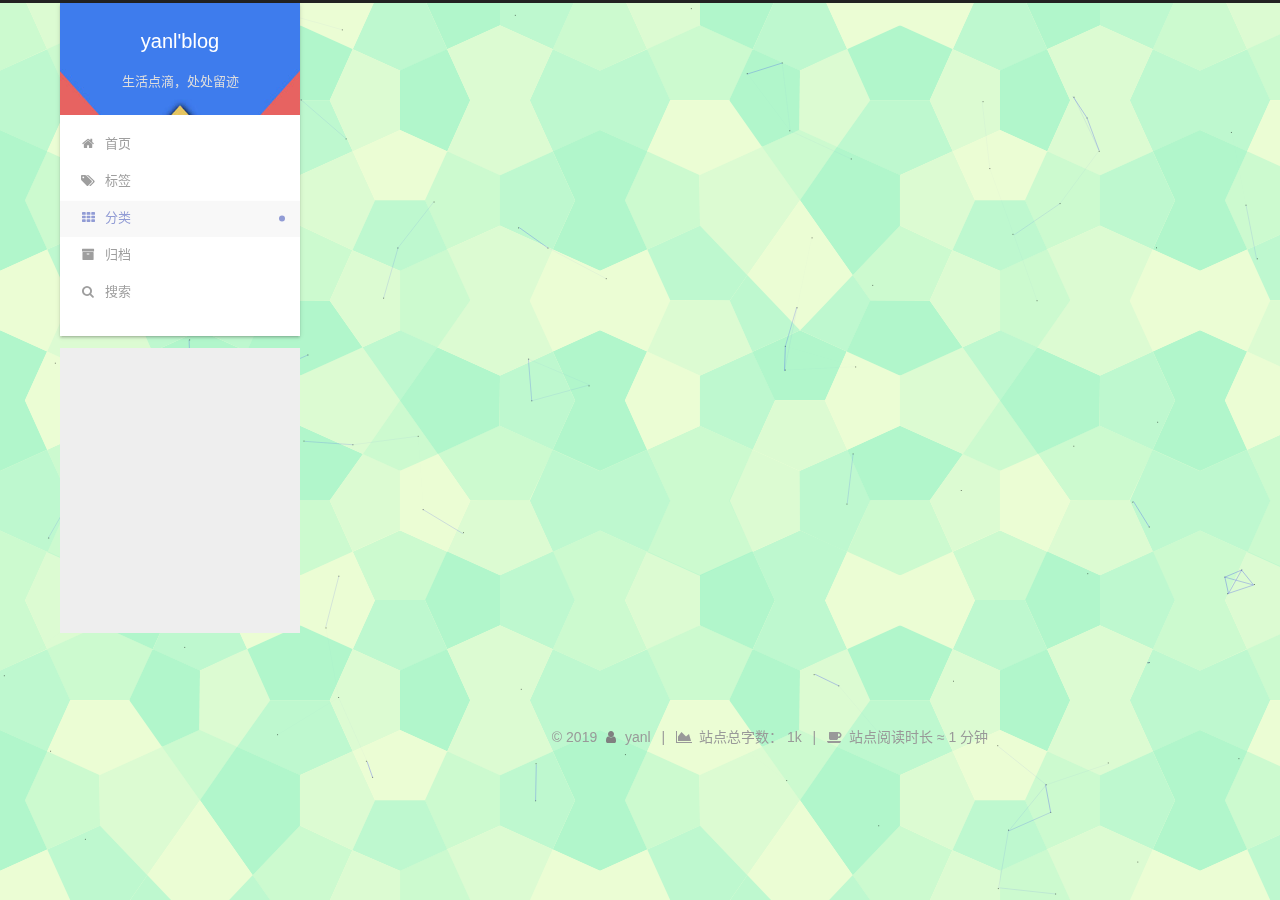
<file: categories/软件工具/index.html>
<!DOCTYPE html>












  


<html class="theme-next gemini use-motion" lang="zh-CN">
<head><meta name="generator" content="Hexo 3.8.0">
  <meta charset="UTF-8">
<meta http-equiv="X-UA-Compatible" content="IE=edge">
<meta name="viewport" content="width=device-width, initial-scale=1, maximum-scale=2">
<meta name="theme-color" content="#222">




  
  
    
    
  <script src="/lib/pace/pace.min.js?v=1.0.2"></script>
  <link rel="stylesheet" href="/lib/pace/pace-theme-minimal.min.css?v=1.0.2">





















<link rel="stylesheet" href="/lib/font-awesome/css/font-awesome.min.css?v=4.6.2">

<link rel="stylesheet" href="/css/main.css?v=7.1.0">


  <link rel="apple-touch-icon" sizes="180x180" href="/images/apple-touch-icon-next.png?v=7.1.0">


  <link rel="icon" type="image/png" sizes="32x32" href="/images/favicon-32x32-next.png?v=7.1.0">


  <link rel="icon" type="image/png" sizes="16x16" href="/images/favicon-16x16-next.png?v=7.1.0">


  <link rel="mask-icon" href="/images/logo.svg?v=7.1.0" color="#222">







<script id="hexo.configurations">
  var NexT = window.NexT || {};
  var CONFIG = {
    root: '/',
    scheme: 'Gemini',
    version: '7.1.0',
    sidebar: {"position":"left","display":"post","offset":12,"onmobile":false,"dimmer":false},
    back2top: true,
    back2top_sidebar: false,
    fancybox: false,
    fastclick: false,
    lazyload: false,
    tabs: true,
    motion: {"enable":true,"async":false,"transition":{"post_block":"fadeIn","post_header":"slideDownIn","post_body":"slideDownIn","coll_header":"slideLeftIn","sidebar":"slideUpIn"}},
    algolia: {
      applicationID: '',
      apiKey: '',
      indexName: '',
      hits: {"per_page":10},
      labels: {"input_placeholder":"Search for Posts","hits_empty":"We didn't find any results for the search: ${query}","hits_stats":"${hits} results found in ${time} ms"}
    }
  };
</script>


  




  <meta name="description" content="人不是靠天生就拥有一切，而是靠从学习中所得到的一切来造就自己。">
<meta property="og:type" content="website">
<meta property="og:title" content="yanl&#39;blog">
<meta property="og:url" content="http://yoursite.com/categories/软件工具/index.html">
<meta property="og:site_name" content="yanl&#39;blog">
<meta property="og:description" content="人不是靠天生就拥有一切，而是靠从学习中所得到的一切来造就自己。">
<meta property="og:locale" content="zh-CN">
<meta name="twitter:card" content="summary">
<meta name="twitter:title" content="yanl&#39;blog">
<meta name="twitter:description" content="人不是靠天生就拥有一切，而是靠从学习中所得到的一切来造就自己。">





  
  
  <link rel="canonical" href="http://yoursite.com/categories/软件工具/">



<script id="page.configurations">
  CONFIG.page = {
    sidebar: "",
  };
</script>

  <title>分类: 软件工具 | yanl'blog</title>
  












  <noscript>
  <style>
  .use-motion .motion-element,
  .use-motion .brand,
  .use-motion .menu-item,
  .sidebar-inner,
  .use-motion .post-block,
  .use-motion .pagination,
  .use-motion .comments,
  .use-motion .post-header,
  .use-motion .post-body,
  .use-motion .collection-title { opacity: initial; }

  .use-motion .logo,
  .use-motion .site-title,
  .use-motion .site-subtitle {
    opacity: initial;
    top: initial;
  }

  .use-motion .logo-line-before i { left: initial; }
  .use-motion .logo-line-after i { right: initial; }
  </style>
</noscript>

</head>

<body itemscope itemtype="http://schema.org/WebPage" lang="zh-CN">

  
  
    
  

  <div class="container sidebar-position-left ">
    <div class="headband"></div>

    <header id="header" class="header" itemscope itemtype="http://schema.org/WPHeader">
      <div class="header-inner"><div class="site-brand-wrapper">
  <div class="site-meta">
    

    <div class="custom-logo-site-title">
      <a href="/" class="brand" rel="start">
        <span class="logo-line-before"><i></i></span>
        <span class="site-title">yanl'blog</span>
        <span class="logo-line-after"><i></i></span>
      </a>
    </div>
    
      
        <p class="site-subtitle">生活点滴，处处留迹</p>
      
    
    
  </div>

  <div class="site-nav-toggle">
    <button aria-label="切换导航栏">
      <span class="btn-bar"></span>
      <span class="btn-bar"></span>
      <span class="btn-bar"></span>
    </button>
  </div>
</div>



<nav class="site-nav">
  
    <ul id="menu" class="menu">
      
        
        
        
          
          <li class="menu-item menu-item-home">

    
    
    
      
    

    

    <a href="/" rel="section"><i class="menu-item-icon fa fa-fw fa-home"></i> <br>首页</a>

  </li>
        
        
        
          
          <li class="menu-item menu-item-tags">

    
    
    
      
    

    

    <a href="/tags/" rel="section"><i class="menu-item-icon fa fa-fw fa-tags"></i> <br>标签</a>

  </li>
        
        
        
          
          <li class="menu-item menu-item-categories menu-item-active">

    
    
    
      
    

    

    <a href="/categories/" rel="section"><i class="menu-item-icon fa fa-fw fa-th"></i> <br>分类</a>

  </li>
        
        
        
          
          <li class="menu-item menu-item-archives">

    
    
    
      
    

    

    <a href="/archives/" rel="section"><i class="menu-item-icon fa fa-fw fa-archive"></i> <br>归档</a>

  </li>

      
      
        <li class="menu-item menu-item-search">
          
            <a href="javascript:;" class="popup-trigger">
          
            
              <i class="menu-item-icon fa fa-search fa-fw"></i> <br>搜索</a>
        </li>
      
    </ul>
  

  

  
    <div class="site-search">
      
  <div class="popup search-popup local-search-popup">
  <div class="local-search-header clearfix">
    <span class="search-icon">
      <i class="fa fa-search"></i>
    </span>
    <span class="popup-btn-close">
      <i class="fa fa-times-circle"></i>
    </span>
    <div class="local-search-input-wrapper">
      <input autocomplete="off" placeholder="搜索..." spellcheck="false" type="text" id="local-search-input">
    </div>
  </div>
  <div id="local-search-result"></div>
</div>



    </div>
  
</nav>



  



</div>
    </header>

    


    <main id="main" class="main">
      <div class="main-inner">
        <div class="content-wrap">
          
            

    
    
      
      
    
      
      
    
      
      
    
      
      
    
    

  


          
          <div id="content" class="content">
            

  
  
  
  <div class="post-block category">

    <div id="posts" class="posts-collapse">
      <div class="collection-title">
        <h1>软件工具<small>分类</small>
        </h1>
      </div>

      
        

  <article class="post post-type-normal" itemscope itemtype="http://schema.org/Article">
    <header class="post-header">

      <h2 class="post-title">
        
          <a class="post-title-link" href="/2019/04/30/Visual Studio Code/" itemprop="url">
            
              <span itemprop="name">Visual Studio Code 常用快捷键</span>
            
          </a>
        
      </h2>

      <div class="post-meta">
        <time class="post-time" itemprop="dateCreated" datetime="2019-04-30T17:46:03+08:00" content="2019-04-30">
          04-30
        </time>
      </div>

    </header>
  </article>


      
    </div>

  </div>
  
  
  

  



          </div>
          

        </div>
        
          
  
  <div class="sidebar-toggle">
    <div class="sidebar-toggle-line-wrap">
      <span class="sidebar-toggle-line sidebar-toggle-line-first"></span>
      <span class="sidebar-toggle-line sidebar-toggle-line-middle"></span>
      <span class="sidebar-toggle-line sidebar-toggle-line-last"></span>
    </div>
  </div>

  <aside id="sidebar" class="sidebar">
    <div class="sidebar-inner">

      

      

      <div class="site-overview-wrap sidebar-panel sidebar-panel-active">
        <div class="site-overview">
          <div class="site-author motion-element" itemprop="author" itemscope itemtype="http://schema.org/Person">
            
              <img class="site-author-image" itemprop="image" src="/images/avatar.png" alt="yanl">
            
              <p class="site-author-name" itemprop="name">yanl</p>
              <div class="site-description motion-element" itemprop="description">人不是靠天生就拥有一切，而是靠从学习中所得到的一切来造就自己。</div>
          </div>

          
            <nav class="site-state motion-element">
              
                <div class="site-state-item site-state-posts">
                
                  <a href="/archives/">
                
                    <span class="site-state-item-count">1</span>
                    <span class="site-state-item-name">日志</span>
                  </a>
                </div>
              

              
                
                
                <div class="site-state-item site-state-categories">
                  
                    
                      <a href="/categories/">
                    
                  
                    
                    
                      
                    
                    <span class="site-state-item-count">1</span>
                    <span class="site-state-item-name">分类</span>
                  </a>
                </div>
              

              
                
                
                <div class="site-state-item site-state-tags">
                  
                    
                      <a href="/tags/">
                    
                  
                    
                    
                      
                    
                    <span class="site-state-item-count">1</span>
                    <span class="site-state-item-name">标签</span>
                  </a>
                </div>
              
            </nav>
          

          

          

          

          

          
          

          
            
          
          

        </div>
      </div>

      

      

    </div>
  </aside>
  


        
      </div>
    </main>

    <footer id="footer" class="footer">
      <div class="footer-inner">
        <div class="copyright">&copy; <span itemprop="copyrightYear">2019</span>
  <span class="with-love" id="animate">
    <i class="fa fa-user"></i>
  </span>
  <span class="author" itemprop="copyrightHolder">yanl</span>

  
    <span class="post-meta-divider">|</span>
    <span class="post-meta-item-icon">
      <i class="fa fa-area-chart"></i>
    </span>
    
      <span class="post-meta-item-text">站点总字数：</span>
    
    <span title="站点总字数">1k</span>
  

  
    <span class="post-meta-divider">|</span>
    <span class="post-meta-item-icon">
      <i class="fa fa-coffee"></i>
    </span>
    
      <span class="post-meta-item-text">站点阅读时长 &asymp;</span>
    
    <span title="站点阅读时长">1 分钟</span>
  
</div>









        








        
      </div>
    </footer>

    
      <div class="back-to-top">
        <i class="fa fa-arrow-up"></i>
        
          <span id="scrollpercent"><span>0</span>%</span>
        
      </div>
    

    

    

    
  </div>

  

<script>
  if (Object.prototype.toString.call(window.Promise) !== '[object Function]') {
    window.Promise = null;
  }
</script>














  
    
    
  
  <script color="0,0,255" opacity="0.5" zindex="-1" count="99" src="/lib/canvas-nest/canvas-nest.min.js"></script>













  
  <script src="/lib/jquery/index.js?v=2.1.3"></script>

  
  <script src="/lib/velocity/velocity.min.js?v=1.2.1"></script>

  
  <script src="/lib/velocity/velocity.ui.min.js?v=1.2.1"></script>


  


  <script src="/js/utils.js?v=7.1.0"></script>

  <script src="/js/motion.js?v=7.1.0"></script>



  
  


  <script src="/js/affix.js?v=7.1.0"></script>

  <script src="/js/schemes/pisces.js?v=7.1.0"></script>




  

  


  <script src="/js/next-boot.js?v=7.1.0"></script>


  

  

  

  



  
  <script>
    // Popup Window;
    var isfetched = false;
    var isXml = true;
    // Search DB path;
    var search_path = "search.xml";
    if (search_path.length === 0) {
      search_path = "search.xml";
    } else if (/json$/i.test(search_path)) {
      isXml = false;
    }
    var path = "/" + search_path;
    // monitor main search box;

    var onPopupClose = function (e) {
      $('.popup').hide();
      $('#local-search-input').val('');
      $('.search-result-list').remove();
      $('#no-result').remove();
      $(".local-search-pop-overlay").remove();
      $('body').css('overflow', '');
    }

    function proceedsearch() {
      $("body")
        .append('<div class="search-popup-overlay local-search-pop-overlay"></div>')
        .css('overflow', 'hidden');
      $('.search-popup-overlay').click(onPopupClose);
      $('.popup').toggle();
      var $localSearchInput = $('#local-search-input');
      $localSearchInput.attr("autocapitalize", "none");
      $localSearchInput.attr("autocorrect", "off");
      $localSearchInput.focus();
    }

    // search function;
    var searchFunc = function(path, search_id, content_id) {
      'use strict';

      // start loading animation
      $("body")
        .append('<div class="search-popup-overlay local-search-pop-overlay">' +
          '<div id="search-loading-icon">' +
          '<i class="fa fa-spinner fa-pulse fa-5x fa-fw"></i>' +
          '</div>' +
          '</div>')
        .css('overflow', 'hidden');
      $("#search-loading-icon").css('margin', '20% auto 0 auto').css('text-align', 'center');

      

      $.ajax({
        url: path,
        dataType: isXml ? "xml" : "json",
        async: true,
        success: function(res) {
          // get the contents from search data
          isfetched = true;
          $('.popup').detach().appendTo('.header-inner');
          var datas = isXml ? $("entry", res).map(function() {
            return {
              title: $("title", this).text(),
              content: $("content",this).text(),
              url: $("url" , this).text()
            };
          }).get() : res;
          var input = document.getElementById(search_id);
          var resultContent = document.getElementById(content_id);
          var inputEventFunction = function() {
            var searchText = input.value.trim().toLowerCase();
            var keywords = searchText.split(/[\s\-]+/);
            if (keywords.length > 1) {
              keywords.push(searchText);
            }
            var resultItems = [];
            if (searchText.length > 0) {
              // perform local searching
              datas.forEach(function(data) {
                var isMatch = false;
                var hitCount = 0;
                var searchTextCount = 0;
                var title = data.title.trim();
                var titleInLowerCase = title.toLowerCase();
                var content = data.content.trim().replace(/<[^>]+>/g,"");
                
                var contentInLowerCase = content.toLowerCase();
                var articleUrl = decodeURIComponent(data.url).replace(/\/{2,}/g, '/');
                var indexOfTitle = [];
                var indexOfContent = [];
                // only match articles with not empty titles
                if(title != '') {
                  keywords.forEach(function(keyword) {
                    function getIndexByWord(word, text, caseSensitive) {
                      var wordLen = word.length;
                      if (wordLen === 0) {
                        return [];
                      }
                      var startPosition = 0, position = [], index = [];
                      if (!caseSensitive) {
                        text = text.toLowerCase();
                        word = word.toLowerCase();
                      }
                      while ((position = text.indexOf(word, startPosition)) > -1) {
                        index.push({position: position, word: word});
                        startPosition = position + wordLen;
                      }
                      return index;
                    }

                    indexOfTitle = indexOfTitle.concat(getIndexByWord(keyword, titleInLowerCase, false));
                    indexOfContent = indexOfContent.concat(getIndexByWord(keyword, contentInLowerCase, false));
                  });
                  if (indexOfTitle.length > 0 || indexOfContent.length > 0) {
                    isMatch = true;
                    hitCount = indexOfTitle.length + indexOfContent.length;
                  }
                }

                // show search results

                if (isMatch) {
                  // sort index by position of keyword

                  [indexOfTitle, indexOfContent].forEach(function (index) {
                    index.sort(function (itemLeft, itemRight) {
                      if (itemRight.position !== itemLeft.position) {
                        return itemRight.position - itemLeft.position;
                      } else {
                        return itemLeft.word.length - itemRight.word.length;
                      }
                    });
                  });

                  // merge hits into slices

                  function mergeIntoSlice(text, start, end, index) {
                    var item = index[index.length - 1];
                    var position = item.position;
                    var word = item.word;
                    var hits = [];
                    var searchTextCountInSlice = 0;
                    while (position + word.length <= end && index.length != 0) {
                      if (word === searchText) {
                        searchTextCountInSlice++;
                      }
                      hits.push({position: position, length: word.length});
                      var wordEnd = position + word.length;

                      // move to next position of hit

                      index.pop();
                      while (index.length != 0) {
                        item = index[index.length - 1];
                        position = item.position;
                        word = item.word;
                        if (wordEnd > position) {
                          index.pop();
                        } else {
                          break;
                        }
                      }
                    }
                    searchTextCount += searchTextCountInSlice;
                    return {
                      hits: hits,
                      start: start,
                      end: end,
                      searchTextCount: searchTextCountInSlice
                    };
                  }

                  var slicesOfTitle = [];
                  if (indexOfTitle.length != 0) {
                    slicesOfTitle.push(mergeIntoSlice(title, 0, title.length, indexOfTitle));
                  }

                  var slicesOfContent = [];
                  while (indexOfContent.length != 0) {
                    var item = indexOfContent[indexOfContent.length - 1];
                    var position = item.position;
                    var word = item.word;
                    // cut out 100 characters
                    var start = position - 20;
                    var end = position + 80;
                    if(start < 0){
                      start = 0;
                    }
                    if (end < position + word.length) {
                      end = position + word.length;
                    }
                    if(end > content.length){
                      end = content.length;
                    }
                    slicesOfContent.push(mergeIntoSlice(content, start, end, indexOfContent));
                  }

                  // sort slices in content by search text's count and hits' count

                  slicesOfContent.sort(function (sliceLeft, sliceRight) {
                    if (sliceLeft.searchTextCount !== sliceRight.searchTextCount) {
                      return sliceRight.searchTextCount - sliceLeft.searchTextCount;
                    } else if (sliceLeft.hits.length !== sliceRight.hits.length) {
                      return sliceRight.hits.length - sliceLeft.hits.length;
                    } else {
                      return sliceLeft.start - sliceRight.start;
                    }
                  });

                  // select top N slices in content

                  var upperBound = parseInt('1');
                  if (upperBound >= 0) {
                    slicesOfContent = slicesOfContent.slice(0, upperBound);
                  }

                  // highlight title and content

                  function highlightKeyword(text, slice) {
                    var result = '';
                    var prevEnd = slice.start;
                    slice.hits.forEach(function (hit) {
                      result += text.substring(prevEnd, hit.position);
                      var end = hit.position + hit.length;
                      result += '<b class="search-keyword">' + text.substring(hit.position, end) + '</b>';
                      prevEnd = end;
                    });
                    result += text.substring(prevEnd, slice.end);
                    return result;
                  }

                  var resultItem = '';

                  if (slicesOfTitle.length != 0) {
                    resultItem += "<li><a href='" + articleUrl + "' class='search-result-title'>" + highlightKeyword(title, slicesOfTitle[0]) + "</a>";
                  } else {
                    resultItem += "<li><a href='" + articleUrl + "' class='search-result-title'>" + title + "</a>";
                  }

                  slicesOfContent.forEach(function (slice) {
                    resultItem += "<a href='" + articleUrl + "'>" +
                      "<p class=\"search-result\">" + highlightKeyword(content, slice) +
                      "...</p>" + "</a>";
                  });

                  resultItem += "</li>";
                  resultItems.push({
                    item: resultItem,
                    searchTextCount: searchTextCount,
                    hitCount: hitCount,
                    id: resultItems.length
                  });
                }
              })
            };
            if (keywords.length === 1 && keywords[0] === "") {
              resultContent.innerHTML = '<div id="no-result"><i class="fa fa-search fa-5x"></i></div>'
            } else if (resultItems.length === 0) {
              resultContent.innerHTML = '<div id="no-result"><i class="fa fa-frown-o fa-5x"></i></div>'
            } else {
              resultItems.sort(function (resultLeft, resultRight) {
                if (resultLeft.searchTextCount !== resultRight.searchTextCount) {
                  return resultRight.searchTextCount - resultLeft.searchTextCount;
                } else if (resultLeft.hitCount !== resultRight.hitCount) {
                  return resultRight.hitCount - resultLeft.hitCount;
                } else {
                  return resultRight.id - resultLeft.id;
                }
              });
              var searchResultList = '<ul class=\"search-result-list\">';
              resultItems.forEach(function (result) {
                searchResultList += result.item;
              })
              searchResultList += "</ul>";
              resultContent.innerHTML = searchResultList;
            }
          }

          if ('auto' === 'auto') {
            input.addEventListener('input', inputEventFunction);
          } else {
            $('.search-icon').click(inputEventFunction);
            input.addEventListener('keypress', function (event) {
              if (event.keyCode === 13) {
                inputEventFunction();
              }
            });
          }

          // remove loading animation
          $(".local-search-pop-overlay").remove();
          $('body').css('overflow', '');

          proceedsearch();
        }
      });
    }

    // handle and trigger popup window;
    $('.popup-trigger').click(function(e) {
      e.stopPropagation();
      if (isfetched === false) {
        searchFunc(path, 'local-search-input', 'local-search-result');
      } else {
        proceedsearch();
      };
    });

    $('.popup-btn-close').click(onPopupClose);
    $('.popup').click(function(e){
      e.stopPropagation();
    });
    $(document).on('keyup', function (event) {
      var shouldDismissSearchPopup = event.which === 27 &&
        $('.search-popup').is(':visible');
      if (shouldDismissSearchPopup) {
        onPopupClose();
      }
    });
  </script>





  

  

  

  

  

  

  

  

  

  

  

  

  

  

</body>
</html>
</file>
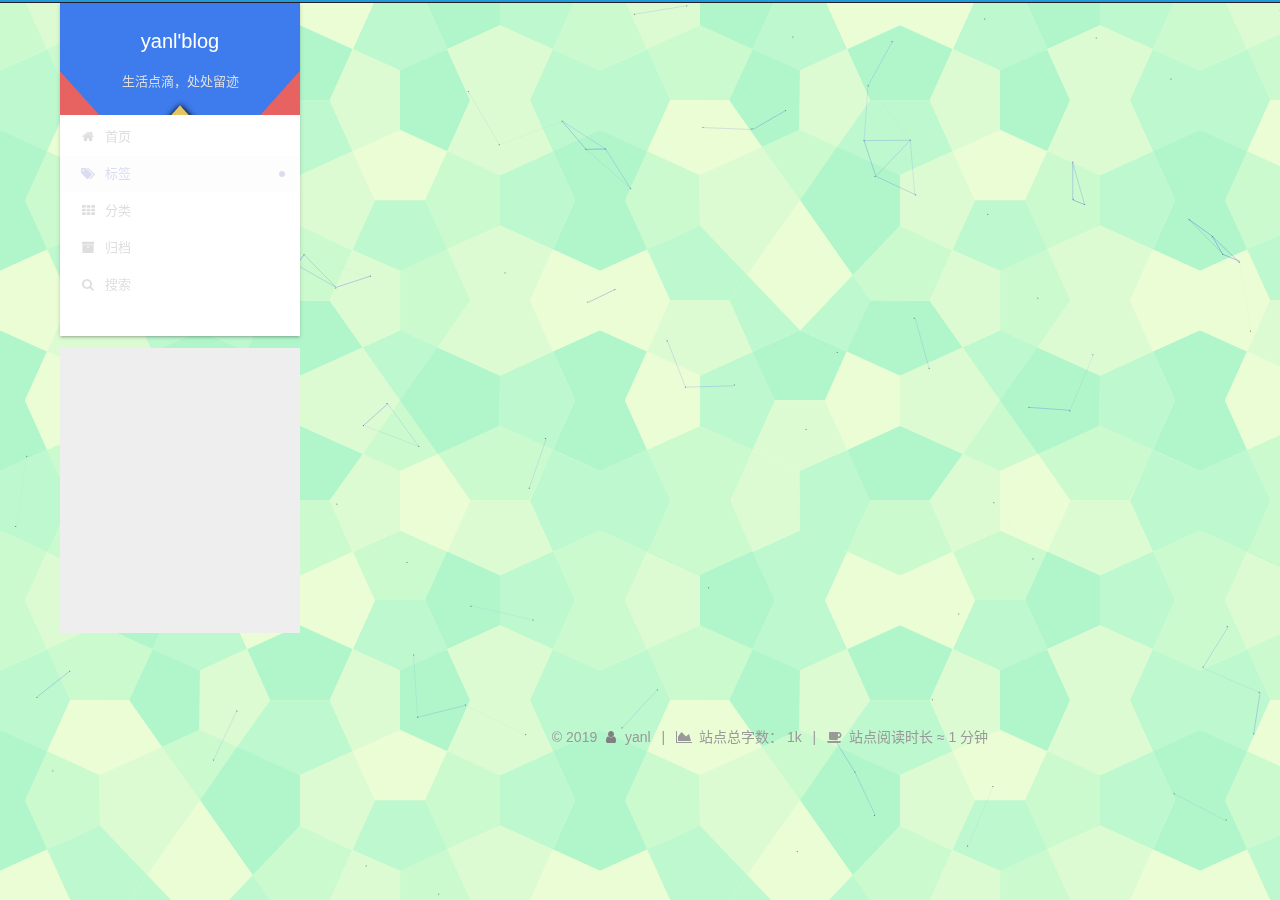
<file: tags/快捷键/index.html>
<!DOCTYPE html>












  


<html class="theme-next gemini use-motion" lang="zh-CN">
<head><meta name="generator" content="Hexo 3.8.0">
  <meta charset="UTF-8">
<meta http-equiv="X-UA-Compatible" content="IE=edge">
<meta name="viewport" content="width=device-width, initial-scale=1, maximum-scale=2">
<meta name="theme-color" content="#222">




  
  
    
    
  <script src="/lib/pace/pace.min.js?v=1.0.2"></script>
  <link rel="stylesheet" href="/lib/pace/pace-theme-minimal.min.css?v=1.0.2">





















<link rel="stylesheet" href="/lib/font-awesome/css/font-awesome.min.css?v=4.6.2">

<link rel="stylesheet" href="/css/main.css?v=7.1.0">


  <link rel="apple-touch-icon" sizes="180x180" href="/images/apple-touch-icon-next.png?v=7.1.0">


  <link rel="icon" type="image/png" sizes="32x32" href="/images/favicon-32x32-next.png?v=7.1.0">


  <link rel="icon" type="image/png" sizes="16x16" href="/images/favicon-16x16-next.png?v=7.1.0">


  <link rel="mask-icon" href="/images/logo.svg?v=7.1.0" color="#222">







<script id="hexo.configurations">
  var NexT = window.NexT || {};
  var CONFIG = {
    root: '/',
    scheme: 'Gemini',
    version: '7.1.0',
    sidebar: {"position":"left","display":"post","offset":12,"onmobile":false,"dimmer":false},
    back2top: true,
    back2top_sidebar: false,
    fancybox: false,
    fastclick: false,
    lazyload: false,
    tabs: true,
    motion: {"enable":true,"async":false,"transition":{"post_block":"fadeIn","post_header":"slideDownIn","post_body":"slideDownIn","coll_header":"slideLeftIn","sidebar":"slideUpIn"}},
    algolia: {
      applicationID: '',
      apiKey: '',
      indexName: '',
      hits: {"per_page":10},
      labels: {"input_placeholder":"Search for Posts","hits_empty":"We didn't find any results for the search: ${query}","hits_stats":"${hits} results found in ${time} ms"}
    }
  };
</script>


  




  <meta name="description" content="人不是靠天生就拥有一切，而是靠从学习中所得到的一切来造就自己。">
<meta property="og:type" content="website">
<meta property="og:title" content="yanl&#39;blog">
<meta property="og:url" content="http://yoursite.com/tags/快捷键/index.html">
<meta property="og:site_name" content="yanl&#39;blog">
<meta property="og:description" content="人不是靠天生就拥有一切，而是靠从学习中所得到的一切来造就自己。">
<meta property="og:locale" content="zh-CN">
<meta name="twitter:card" content="summary">
<meta name="twitter:title" content="yanl&#39;blog">
<meta name="twitter:description" content="人不是靠天生就拥有一切，而是靠从学习中所得到的一切来造就自己。">





  
  
  <link rel="canonical" href="http://yoursite.com/tags/快捷键/">



<script id="page.configurations">
  CONFIG.page = {
    sidebar: "",
  };
</script>

  <title>标签: 快捷键 | yanl'blog</title>
  












  <noscript>
  <style>
  .use-motion .motion-element,
  .use-motion .brand,
  .use-motion .menu-item,
  .sidebar-inner,
  .use-motion .post-block,
  .use-motion .pagination,
  .use-motion .comments,
  .use-motion .post-header,
  .use-motion .post-body,
  .use-motion .collection-title { opacity: initial; }

  .use-motion .logo,
  .use-motion .site-title,
  .use-motion .site-subtitle {
    opacity: initial;
    top: initial;
  }

  .use-motion .logo-line-before i { left: initial; }
  .use-motion .logo-line-after i { right: initial; }
  </style>
</noscript>

</head>

<body itemscope itemtype="http://schema.org/WebPage" lang="zh-CN">

  
  
    
  

  <div class="container sidebar-position-left ">
    <div class="headband"></div>

    <header id="header" class="header" itemscope itemtype="http://schema.org/WPHeader">
      <div class="header-inner"><div class="site-brand-wrapper">
  <div class="site-meta">
    

    <div class="custom-logo-site-title">
      <a href="/" class="brand" rel="start">
        <span class="logo-line-before"><i></i></span>
        <span class="site-title">yanl'blog</span>
        <span class="logo-line-after"><i></i></span>
      </a>
    </div>
    
      
        <p class="site-subtitle">生活点滴，处处留迹</p>
      
    
    
  </div>

  <div class="site-nav-toggle">
    <button aria-label="切换导航栏">
      <span class="btn-bar"></span>
      <span class="btn-bar"></span>
      <span class="btn-bar"></span>
    </button>
  </div>
</div>



<nav class="site-nav">
  
    <ul id="menu" class="menu">
      
        
        
        
          
          <li class="menu-item menu-item-home">

    
    
    
      
    

    

    <a href="/" rel="section"><i class="menu-item-icon fa fa-fw fa-home"></i> <br>首页</a>

  </li>
        
        
        
          
          <li class="menu-item menu-item-tags menu-item-active">

    
    
    
      
    

    

    <a href="/tags/" rel="section"><i class="menu-item-icon fa fa-fw fa-tags"></i> <br>标签</a>

  </li>
        
        
        
          
          <li class="menu-item menu-item-categories">

    
    
    
      
    

    

    <a href="/categories/" rel="section"><i class="menu-item-icon fa fa-fw fa-th"></i> <br>分类</a>

  </li>
        
        
        
          
          <li class="menu-item menu-item-archives">

    
    
    
      
    

    

    <a href="/archives/" rel="section"><i class="menu-item-icon fa fa-fw fa-archive"></i> <br>归档</a>

  </li>

      
      
        <li class="menu-item menu-item-search">
          
            <a href="javascript:;" class="popup-trigger">
          
            
              <i class="menu-item-icon fa fa-search fa-fw"></i> <br>搜索</a>
        </li>
      
    </ul>
  

  

  
    <div class="site-search">
      
  <div class="popup search-popup local-search-popup">
  <div class="local-search-header clearfix">
    <span class="search-icon">
      <i class="fa fa-search"></i>
    </span>
    <span class="popup-btn-close">
      <i class="fa fa-times-circle"></i>
    </span>
    <div class="local-search-input-wrapper">
      <input autocomplete="off" placeholder="搜索..." spellcheck="false" type="text" id="local-search-input">
    </div>
  </div>
  <div id="local-search-result"></div>
</div>



    </div>
  
</nav>



  



</div>
    </header>

    


    <main id="main" class="main">
      <div class="main-inner">
        <div class="content-wrap">
          
            

    
    
      
      
    
      
      
    
      
      
    
      
      
    
    

  


          
          <div id="content" class="content">
            

  
  
  
  <div class="post-block tag">

    <div id="posts" class="posts-collapse">
      <div class="collection-title">
        <h1>快捷键<small>标签</small>
        </h1>
      </div>

      
        

  <article class="post post-type-normal" itemscope itemtype="http://schema.org/Article">
    <header class="post-header">

      <h2 class="post-title">
        
          <a class="post-title-link" href="/2019/04/30/Visual Studio Code/" itemprop="url">
            
              <span itemprop="name">Visual Studio Code 常用快捷键</span>
            
          </a>
        
      </h2>

      <div class="post-meta">
        <time class="post-time" itemprop="dateCreated" datetime="2019-04-30T17:46:03+08:00" content="2019-04-30">
          04-30
        </time>
      </div>

    </header>
  </article>


      
    </div>

  </div>
  
  
  

  



          </div>
          

        </div>
        
          
  
  <div class="sidebar-toggle">
    <div class="sidebar-toggle-line-wrap">
      <span class="sidebar-toggle-line sidebar-toggle-line-first"></span>
      <span class="sidebar-toggle-line sidebar-toggle-line-middle"></span>
      <span class="sidebar-toggle-line sidebar-toggle-line-last"></span>
    </div>
  </div>

  <aside id="sidebar" class="sidebar">
    <div class="sidebar-inner">

      

      

      <div class="site-overview-wrap sidebar-panel sidebar-panel-active">
        <div class="site-overview">
          <div class="site-author motion-element" itemprop="author" itemscope itemtype="http://schema.org/Person">
            
              <img class="site-author-image" itemprop="image" src="/images/avatar.png" alt="yanl">
            
              <p class="site-author-name" itemprop="name">yanl</p>
              <div class="site-description motion-element" itemprop="description">人不是靠天生就拥有一切，而是靠从学习中所得到的一切来造就自己。</div>
          </div>

          
            <nav class="site-state motion-element">
              
                <div class="site-state-item site-state-posts">
                
                  <a href="/archives/">
                
                    <span class="site-state-item-count">1</span>
                    <span class="site-state-item-name">日志</span>
                  </a>
                </div>
              

              
                
                
                <div class="site-state-item site-state-categories">
                  
                    
                      <a href="/categories/">
                    
                  
                    
                    
                      
                    
                    <span class="site-state-item-count">1</span>
                    <span class="site-state-item-name">分类</span>
                  </a>
                </div>
              

              
                
                
                <div class="site-state-item site-state-tags">
                  
                    
                      <a href="/tags/">
                    
                  
                    
                    
                      
                    
                    <span class="site-state-item-count">1</span>
                    <span class="site-state-item-name">标签</span>
                  </a>
                </div>
              
            </nav>
          

          

          

          

          

          
          

          
            
          
          

        </div>
      </div>

      

      

    </div>
  </aside>
  


        
      </div>
    </main>

    <footer id="footer" class="footer">
      <div class="footer-inner">
        <div class="copyright">&copy; <span itemprop="copyrightYear">2019</span>
  <span class="with-love" id="animate">
    <i class="fa fa-user"></i>
  </span>
  <span class="author" itemprop="copyrightHolder">yanl</span>

  
    <span class="post-meta-divider">|</span>
    <span class="post-meta-item-icon">
      <i class="fa fa-area-chart"></i>
    </span>
    
      <span class="post-meta-item-text">站点总字数：</span>
    
    <span title="站点总字数">1k</span>
  

  
    <span class="post-meta-divider">|</span>
    <span class="post-meta-item-icon">
      <i class="fa fa-coffee"></i>
    </span>
    
      <span class="post-meta-item-text">站点阅读时长 &asymp;</span>
    
    <span title="站点阅读时长">1 分钟</span>
  
</div>









        








        
      </div>
    </footer>

    
      <div class="back-to-top">
        <i class="fa fa-arrow-up"></i>
        
          <span id="scrollpercent"><span>0</span>%</span>
        
      </div>
    

    

    

    
  </div>

  

<script>
  if (Object.prototype.toString.call(window.Promise) !== '[object Function]') {
    window.Promise = null;
  }
</script>














  
    
    
  
  <script color="0,0,255" opacity="0.5" zindex="-1" count="99" src="/lib/canvas-nest/canvas-nest.min.js"></script>













  
  <script src="/lib/jquery/index.js?v=2.1.3"></script>

  
  <script src="/lib/velocity/velocity.min.js?v=1.2.1"></script>

  
  <script src="/lib/velocity/velocity.ui.min.js?v=1.2.1"></script>


  


  <script src="/js/utils.js?v=7.1.0"></script>

  <script src="/js/motion.js?v=7.1.0"></script>



  
  


  <script src="/js/affix.js?v=7.1.0"></script>

  <script src="/js/schemes/pisces.js?v=7.1.0"></script>




  

  


  <script src="/js/next-boot.js?v=7.1.0"></script>


  

  

  

  



  
  <script>
    // Popup Window;
    var isfetched = false;
    var isXml = true;
    // Search DB path;
    var search_path = "search.xml";
    if (search_path.length === 0) {
      search_path = "search.xml";
    } else if (/json$/i.test(search_path)) {
      isXml = false;
    }
    var path = "/" + search_path;
    // monitor main search box;

    var onPopupClose = function (e) {
      $('.popup').hide();
      $('#local-search-input').val('');
      $('.search-result-list').remove();
      $('#no-result').remove();
      $(".local-search-pop-overlay").remove();
      $('body').css('overflow', '');
    }

    function proceedsearch() {
      $("body")
        .append('<div class="search-popup-overlay local-search-pop-overlay"></div>')
        .css('overflow', 'hidden');
      $('.search-popup-overlay').click(onPopupClose);
      $('.popup').toggle();
      var $localSearchInput = $('#local-search-input');
      $localSearchInput.attr("autocapitalize", "none");
      $localSearchInput.attr("autocorrect", "off");
      $localSearchInput.focus();
    }

    // search function;
    var searchFunc = function(path, search_id, content_id) {
      'use strict';

      // start loading animation
      $("body")
        .append('<div class="search-popup-overlay local-search-pop-overlay">' +
          '<div id="search-loading-icon">' +
          '<i class="fa fa-spinner fa-pulse fa-5x fa-fw"></i>' +
          '</div>' +
          '</div>')
        .css('overflow', 'hidden');
      $("#search-loading-icon").css('margin', '20% auto 0 auto').css('text-align', 'center');

      

      $.ajax({
        url: path,
        dataType: isXml ? "xml" : "json",
        async: true,
        success: function(res) {
          // get the contents from search data
          isfetched = true;
          $('.popup').detach().appendTo('.header-inner');
          var datas = isXml ? $("entry", res).map(function() {
            return {
              title: $("title", this).text(),
              content: $("content",this).text(),
              url: $("url" , this).text()
            };
          }).get() : res;
          var input = document.getElementById(search_id);
          var resultContent = document.getElementById(content_id);
          var inputEventFunction = function() {
            var searchText = input.value.trim().toLowerCase();
            var keywords = searchText.split(/[\s\-]+/);
            if (keywords.length > 1) {
              keywords.push(searchText);
            }
            var resultItems = [];
            if (searchText.length > 0) {
              // perform local searching
              datas.forEach(function(data) {
                var isMatch = false;
                var hitCount = 0;
                var searchTextCount = 0;
                var title = data.title.trim();
                var titleInLowerCase = title.toLowerCase();
                var content = data.content.trim().replace(/<[^>]+>/g,"");
                
                var contentInLowerCase = content.toLowerCase();
                var articleUrl = decodeURIComponent(data.url).replace(/\/{2,}/g, '/');
                var indexOfTitle = [];
                var indexOfContent = [];
                // only match articles with not empty titles
                if(title != '') {
                  keywords.forEach(function(keyword) {
                    function getIndexByWord(word, text, caseSensitive) {
                      var wordLen = word.length;
                      if (wordLen === 0) {
                        return [];
                      }
                      var startPosition = 0, position = [], index = [];
                      if (!caseSensitive) {
                        text = text.toLowerCase();
                        word = word.toLowerCase();
                      }
                      while ((position = text.indexOf(word, startPosition)) > -1) {
                        index.push({position: position, word: word});
                        startPosition = position + wordLen;
                      }
                      return index;
                    }

                    indexOfTitle = indexOfTitle.concat(getIndexByWord(keyword, titleInLowerCase, false));
                    indexOfContent = indexOfContent.concat(getIndexByWord(keyword, contentInLowerCase, false));
                  });
                  if (indexOfTitle.length > 0 || indexOfContent.length > 0) {
                    isMatch = true;
                    hitCount = indexOfTitle.length + indexOfContent.length;
                  }
                }

                // show search results

                if (isMatch) {
                  // sort index by position of keyword

                  [indexOfTitle, indexOfContent].forEach(function (index) {
                    index.sort(function (itemLeft, itemRight) {
                      if (itemRight.position !== itemLeft.position) {
                        return itemRight.position - itemLeft.position;
                      } else {
                        return itemLeft.word.length - itemRight.word.length;
                      }
                    });
                  });

                  // merge hits into slices

                  function mergeIntoSlice(text, start, end, index) {
                    var item = index[index.length - 1];
                    var position = item.position;
                    var word = item.word;
                    var hits = [];
                    var searchTextCountInSlice = 0;
                    while (position + word.length <= end && index.length != 0) {
                      if (word === searchText) {
                        searchTextCountInSlice++;
                      }
                      hits.push({position: position, length: word.length});
                      var wordEnd = position + word.length;

                      // move to next position of hit

                      index.pop();
                      while (index.length != 0) {
                        item = index[index.length - 1];
                        position = item.position;
                        word = item.word;
                        if (wordEnd > position) {
                          index.pop();
                        } else {
                          break;
                        }
                      }
                    }
                    searchTextCount += searchTextCountInSlice;
                    return {
                      hits: hits,
                      start: start,
                      end: end,
                      searchTextCount: searchTextCountInSlice
                    };
                  }

                  var slicesOfTitle = [];
                  if (indexOfTitle.length != 0) {
                    slicesOfTitle.push(mergeIntoSlice(title, 0, title.length, indexOfTitle));
                  }

                  var slicesOfContent = [];
                  while (indexOfContent.length != 0) {
                    var item = indexOfContent[indexOfContent.length - 1];
                    var position = item.position;
                    var word = item.word;
                    // cut out 100 characters
                    var start = position - 20;
                    var end = position + 80;
                    if(start < 0){
                      start = 0;
                    }
                    if (end < position + word.length) {
                      end = position + word.length;
                    }
                    if(end > content.length){
                      end = content.length;
                    }
                    slicesOfContent.push(mergeIntoSlice(content, start, end, indexOfContent));
                  }

                  // sort slices in content by search text's count and hits' count

                  slicesOfContent.sort(function (sliceLeft, sliceRight) {
                    if (sliceLeft.searchTextCount !== sliceRight.searchTextCount) {
                      return sliceRight.searchTextCount - sliceLeft.searchTextCount;
                    } else if (sliceLeft.hits.length !== sliceRight.hits.length) {
                      return sliceRight.hits.length - sliceLeft.hits.length;
                    } else {
                      return sliceLeft.start - sliceRight.start;
                    }
                  });

                  // select top N slices in content

                  var upperBound = parseInt('1');
                  if (upperBound >= 0) {
                    slicesOfContent = slicesOfContent.slice(0, upperBound);
                  }

                  // highlight title and content

                  function highlightKeyword(text, slice) {
                    var result = '';
                    var prevEnd = slice.start;
                    slice.hits.forEach(function (hit) {
                      result += text.substring(prevEnd, hit.position);
                      var end = hit.position + hit.length;
                      result += '<b class="search-keyword">' + text.substring(hit.position, end) + '</b>';
                      prevEnd = end;
                    });
                    result += text.substring(prevEnd, slice.end);
                    return result;
                  }

                  var resultItem = '';

                  if (slicesOfTitle.length != 0) {
                    resultItem += "<li><a href='" + articleUrl + "' class='search-result-title'>" + highlightKeyword(title, slicesOfTitle[0]) + "</a>";
                  } else {
                    resultItem += "<li><a href='" + articleUrl + "' class='search-result-title'>" + title + "</a>";
                  }

                  slicesOfContent.forEach(function (slice) {
                    resultItem += "<a href='" + articleUrl + "'>" +
                      "<p class=\"search-result\">" + highlightKeyword(content, slice) +
                      "...</p>" + "</a>";
                  });

                  resultItem += "</li>";
                  resultItems.push({
                    item: resultItem,
                    searchTextCount: searchTextCount,
                    hitCount: hitCount,
                    id: resultItems.length
                  });
                }
              })
            };
            if (keywords.length === 1 && keywords[0] === "") {
              resultContent.innerHTML = '<div id="no-result"><i class="fa fa-search fa-5x"></i></div>'
            } else if (resultItems.length === 0) {
              resultContent.innerHTML = '<div id="no-result"><i class="fa fa-frown-o fa-5x"></i></div>'
            } else {
              resultItems.sort(function (resultLeft, resultRight) {
                if (resultLeft.searchTextCount !== resultRight.searchTextCount) {
                  return resultRight.searchTextCount - resultLeft.searchTextCount;
                } else if (resultLeft.hitCount !== resultRight.hitCount) {
                  return resultRight.hitCount - resultLeft.hitCount;
                } else {
                  return resultRight.id - resultLeft.id;
                }
              });
              var searchResultList = '<ul class=\"search-result-list\">';
              resultItems.forEach(function (result) {
                searchResultList += result.item;
              })
              searchResultList += "</ul>";
              resultContent.innerHTML = searchResultList;
            }
          }

          if ('auto' === 'auto') {
            input.addEventListener('input', inputEventFunction);
          } else {
            $('.search-icon').click(inputEventFunction);
            input.addEventListener('keypress', function (event) {
              if (event.keyCode === 13) {
                inputEventFunction();
              }
            });
          }

          // remove loading animation
          $(".local-search-pop-overlay").remove();
          $('body').css('overflow', '');

          proceedsearch();
        }
      });
    }

    // handle and trigger popup window;
    $('.popup-trigger').click(function(e) {
      e.stopPropagation();
      if (isfetched === false) {
        searchFunc(path, 'local-search-input', 'local-search-result');
      } else {
        proceedsearch();
      };
    });

    $('.popup-btn-close').click(onPopupClose);
    $('.popup').click(function(e){
      e.stopPropagation();
    });
    $(document).on('keyup', function (event) {
      var shouldDismissSearchPopup = event.which === 27 &&
        $('.search-popup').is(':visible');
      if (shouldDismissSearchPopup) {
        onPopupClose();
      }
    });
  </script>





  

  

  

  

  

  

  

  

  

  

  

  

  

  

</body>
</html>
</file>
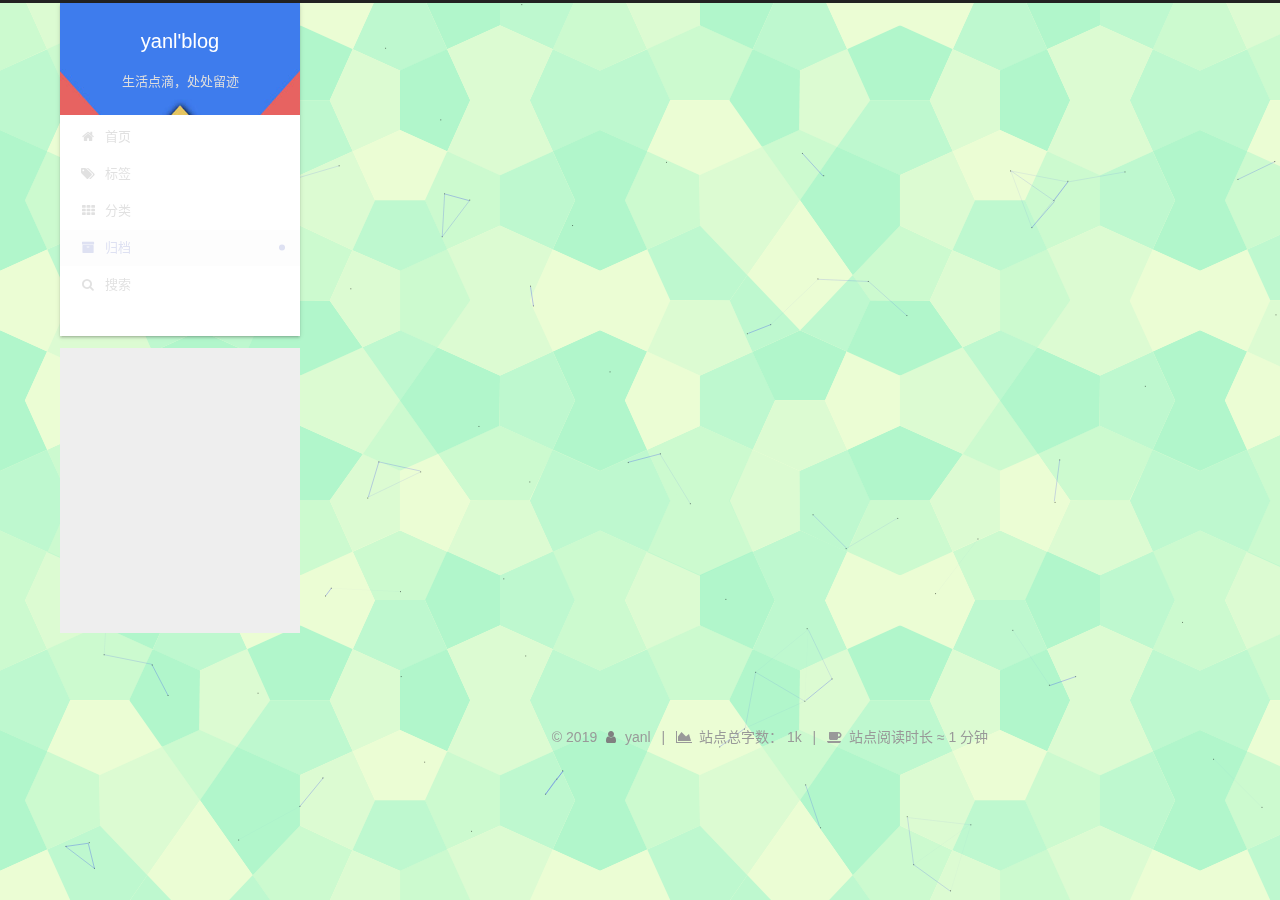
<file: archives/2019/04/index.html>
<!DOCTYPE html>












  


<html class="theme-next gemini use-motion" lang="zh-CN">
<head><meta name="generator" content="Hexo 3.8.0">
  <meta charset="UTF-8">
<meta http-equiv="X-UA-Compatible" content="IE=edge">
<meta name="viewport" content="width=device-width, initial-scale=1, maximum-scale=2">
<meta name="theme-color" content="#222">




  
  
    
    
  <script src="/lib/pace/pace.min.js?v=1.0.2"></script>
  <link rel="stylesheet" href="/lib/pace/pace-theme-minimal.min.css?v=1.0.2">





















<link rel="stylesheet" href="/lib/font-awesome/css/font-awesome.min.css?v=4.6.2">

<link rel="stylesheet" href="/css/main.css?v=7.1.0">


  <link rel="apple-touch-icon" sizes="180x180" href="/images/apple-touch-icon-next.png?v=7.1.0">


  <link rel="icon" type="image/png" sizes="32x32" href="/images/favicon-32x32-next.png?v=7.1.0">


  <link rel="icon" type="image/png" sizes="16x16" href="/images/favicon-16x16-next.png?v=7.1.0">


  <link rel="mask-icon" href="/images/logo.svg?v=7.1.0" color="#222">







<script id="hexo.configurations">
  var NexT = window.NexT || {};
  var CONFIG = {
    root: '/',
    scheme: 'Gemini',
    version: '7.1.0',
    sidebar: {"position":"left","display":"post","offset":12,"onmobile":false,"dimmer":false},
    back2top: true,
    back2top_sidebar: false,
    fancybox: false,
    fastclick: false,
    lazyload: false,
    tabs: true,
    motion: {"enable":true,"async":false,"transition":{"post_block":"fadeIn","post_header":"slideDownIn","post_body":"slideDownIn","coll_header":"slideLeftIn","sidebar":"slideUpIn"}},
    algolia: {
      applicationID: '',
      apiKey: '',
      indexName: '',
      hits: {"per_page":10},
      labels: {"input_placeholder":"Search for Posts","hits_empty":"We didn't find any results for the search: ${query}","hits_stats":"${hits} results found in ${time} ms"}
    }
  };
</script>


  




  <meta name="description" content="人不是靠天生就拥有一切，而是靠从学习中所得到的一切来造就自己。">
<meta property="og:type" content="website">
<meta property="og:title" content="yanl&#39;blog">
<meta property="og:url" content="http://yoursite.com/archives/2019/04/index.html">
<meta property="og:site_name" content="yanl&#39;blog">
<meta property="og:description" content="人不是靠天生就拥有一切，而是靠从学习中所得到的一切来造就自己。">
<meta property="og:locale" content="zh-CN">
<meta name="twitter:card" content="summary">
<meta name="twitter:title" content="yanl&#39;blog">
<meta name="twitter:description" content="人不是靠天生就拥有一切，而是靠从学习中所得到的一切来造就自己。">





  
  
  <link rel="canonical" href="http://yoursite.com/archives/2019/04/">



<script id="page.configurations">
  CONFIG.page = {
    sidebar: "",
  };
</script>

  <title>归档 | yanl'blog</title>
  












  <noscript>
  <style>
  .use-motion .motion-element,
  .use-motion .brand,
  .use-motion .menu-item,
  .sidebar-inner,
  .use-motion .post-block,
  .use-motion .pagination,
  .use-motion .comments,
  .use-motion .post-header,
  .use-motion .post-body,
  .use-motion .collection-title { opacity: initial; }

  .use-motion .logo,
  .use-motion .site-title,
  .use-motion .site-subtitle {
    opacity: initial;
    top: initial;
  }

  .use-motion .logo-line-before i { left: initial; }
  .use-motion .logo-line-after i { right: initial; }
  </style>
</noscript>

</head>

<body itemscope itemtype="http://schema.org/WebPage" lang="zh-CN">

  
  
    
  

  <div class="container sidebar-position-left page-archive">
    <div class="headband"></div>

    <header id="header" class="header" itemscope itemtype="http://schema.org/WPHeader">
      <div class="header-inner"><div class="site-brand-wrapper">
  <div class="site-meta">
    

    <div class="custom-logo-site-title">
      <a href="/" class="brand" rel="start">
        <span class="logo-line-before"><i></i></span>
        <span class="site-title">yanl'blog</span>
        <span class="logo-line-after"><i></i></span>
      </a>
    </div>
    
      
        <p class="site-subtitle">生活点滴，处处留迹</p>
      
    
    
  </div>

  <div class="site-nav-toggle">
    <button aria-label="切换导航栏">
      <span class="btn-bar"></span>
      <span class="btn-bar"></span>
      <span class="btn-bar"></span>
    </button>
  </div>
</div>



<nav class="site-nav">
  
    <ul id="menu" class="menu">
      
        
        
        
          
          <li class="menu-item menu-item-home">

    
    
    
      
    

    

    <a href="/" rel="section"><i class="menu-item-icon fa fa-fw fa-home"></i> <br>首页</a>

  </li>
        
        
        
          
          <li class="menu-item menu-item-tags">

    
    
    
      
    

    

    <a href="/tags/" rel="section"><i class="menu-item-icon fa fa-fw fa-tags"></i> <br>标签</a>

  </li>
        
        
        
          
          <li class="menu-item menu-item-categories">

    
    
    
      
    

    

    <a href="/categories/" rel="section"><i class="menu-item-icon fa fa-fw fa-th"></i> <br>分类</a>

  </li>
        
        
        
          
          <li class="menu-item menu-item-archives menu-item-active">

    
    
    
      
    

    

    <a href="/archives/" rel="section"><i class="menu-item-icon fa fa-fw fa-archive"></i> <br>归档</a>

  </li>

      
      
        <li class="menu-item menu-item-search">
          
            <a href="javascript:;" class="popup-trigger">
          
            
              <i class="menu-item-icon fa fa-search fa-fw"></i> <br>搜索</a>
        </li>
      
    </ul>
  

  

  
    <div class="site-search">
      
  <div class="popup search-popup local-search-popup">
  <div class="local-search-header clearfix">
    <span class="search-icon">
      <i class="fa fa-search"></i>
    </span>
    <span class="popup-btn-close">
      <i class="fa fa-times-circle"></i>
    </span>
    <div class="local-search-input-wrapper">
      <input autocomplete="off" placeholder="搜索..." spellcheck="false" type="text" id="local-search-input">
    </div>
  </div>
  <div id="local-search-result"></div>
</div>



    </div>
  
</nav>



  



</div>
    </header>

    


    <main id="main" class="main">
      <div class="main-inner">
        <div class="content-wrap">
          
            

    
    
      
      
    
      
      
    
      
      
    
      
      
    
    

  


          
          <div id="content" class="content">
            

  
  
  
  <div class="post-block archive">
    <div id="posts" class="posts-collapse">
      <span class="archive-move-on"></span>

      
      <span class="archive-page-counter">
        
        
        
          
        
        嗯..! 目前共计 1 篇日志。 继续努力。
      </span>
      

      

        
        
        

        
          
          <div class="collection-title">
            <h1 class="archive-year" id="archive-year-2019">2019</h1>
          </div>
        
        

        

  <article class="post post-type-normal" itemscope itemtype="http://schema.org/Article">
    <header class="post-header">

      <h2 class="post-title">
        
          <a class="post-title-link" href="/2019/04/30/Visual Studio Code/" itemprop="url">
            
              <span itemprop="name">Visual Studio Code 常用快捷键</span>
            
          </a>
        
      </h2>

      <div class="post-meta">
        <time class="post-time" itemprop="dateCreated" datetime="2019-04-30T17:46:03+08:00" content="2019-04-30">
          04-30
        </time>
      </div>

    </header>
  </article>



      

    </div>
  </div>
  
  
  

  



          </div>
          

        </div>
        
          
  
  <div class="sidebar-toggle">
    <div class="sidebar-toggle-line-wrap">
      <span class="sidebar-toggle-line sidebar-toggle-line-first"></span>
      <span class="sidebar-toggle-line sidebar-toggle-line-middle"></span>
      <span class="sidebar-toggle-line sidebar-toggle-line-last"></span>
    </div>
  </div>

  <aside id="sidebar" class="sidebar">
    <div class="sidebar-inner">

      

      

      <div class="site-overview-wrap sidebar-panel sidebar-panel-active">
        <div class="site-overview">
          <div class="site-author motion-element" itemprop="author" itemscope itemtype="http://schema.org/Person">
            
              <img class="site-author-image" itemprop="image" src="/images/avatar.png" alt="yanl">
            
              <p class="site-author-name" itemprop="name">yanl</p>
              <div class="site-description motion-element" itemprop="description">人不是靠天生就拥有一切，而是靠从学习中所得到的一切来造就自己。</div>
          </div>

          
            <nav class="site-state motion-element">
              
                <div class="site-state-item site-state-posts">
                
                  <a href="/archives/">
                
                    <span class="site-state-item-count">1</span>
                    <span class="site-state-item-name">日志</span>
                  </a>
                </div>
              

              
                
                
                <div class="site-state-item site-state-categories">
                  
                    
                      <a href="/categories/">
                    
                  
                    
                    
                      
                    
                    <span class="site-state-item-count">1</span>
                    <span class="site-state-item-name">分类</span>
                  </a>
                </div>
              

              
                
                
                <div class="site-state-item site-state-tags">
                  
                    
                      <a href="/tags/">
                    
                  
                    
                    
                      
                    
                    <span class="site-state-item-count">1</span>
                    <span class="site-state-item-name">标签</span>
                  </a>
                </div>
              
            </nav>
          

          

          

          

          

          
          

          
            
          
          

        </div>
      </div>

      

      

    </div>
  </aside>
  


        
      </div>
    </main>

    <footer id="footer" class="footer">
      <div class="footer-inner">
        <div class="copyright">&copy; <span itemprop="copyrightYear">2019</span>
  <span class="with-love" id="animate">
    <i class="fa fa-user"></i>
  </span>
  <span class="author" itemprop="copyrightHolder">yanl</span>

  
    <span class="post-meta-divider">|</span>
    <span class="post-meta-item-icon">
      <i class="fa fa-area-chart"></i>
    </span>
    
      <span class="post-meta-item-text">站点总字数：</span>
    
    <span title="站点总字数">1k</span>
  

  
    <span class="post-meta-divider">|</span>
    <span class="post-meta-item-icon">
      <i class="fa fa-coffee"></i>
    </span>
    
      <span class="post-meta-item-text">站点阅读时长 &asymp;</span>
    
    <span title="站点阅读时长">1 分钟</span>
  
</div>









        








        
      </div>
    </footer>

    
      <div class="back-to-top">
        <i class="fa fa-arrow-up"></i>
        
          <span id="scrollpercent"><span>0</span>%</span>
        
      </div>
    

    

    

    
  </div>

  

<script>
  if (Object.prototype.toString.call(window.Promise) !== '[object Function]') {
    window.Promise = null;
  }
</script>














  
    
    
  
  <script color="0,0,255" opacity="0.5" zindex="-1" count="99" src="/lib/canvas-nest/canvas-nest.min.js"></script>













  
  <script src="/lib/jquery/index.js?v=2.1.3"></script>

  
  <script src="/lib/velocity/velocity.min.js?v=1.2.1"></script>

  
  <script src="/lib/velocity/velocity.ui.min.js?v=1.2.1"></script>


  


  <script src="/js/utils.js?v=7.1.0"></script>

  <script src="/js/motion.js?v=7.1.0"></script>



  
  


  <script src="/js/affix.js?v=7.1.0"></script>

  <script src="/js/schemes/pisces.js?v=7.1.0"></script>




  

  


  <script src="/js/next-boot.js?v=7.1.0"></script>


  

  

  

  



  
  <script>
    // Popup Window;
    var isfetched = false;
    var isXml = true;
    // Search DB path;
    var search_path = "search.xml";
    if (search_path.length === 0) {
      search_path = "search.xml";
    } else if (/json$/i.test(search_path)) {
      isXml = false;
    }
    var path = "/" + search_path;
    // monitor main search box;

    var onPopupClose = function (e) {
      $('.popup').hide();
      $('#local-search-input').val('');
      $('.search-result-list').remove();
      $('#no-result').remove();
      $(".local-search-pop-overlay").remove();
      $('body').css('overflow', '');
    }

    function proceedsearch() {
      $("body")
        .append('<div class="search-popup-overlay local-search-pop-overlay"></div>')
        .css('overflow', 'hidden');
      $('.search-popup-overlay').click(onPopupClose);
      $('.popup').toggle();
      var $localSearchInput = $('#local-search-input');
      $localSearchInput.attr("autocapitalize", "none");
      $localSearchInput.attr("autocorrect", "off");
      $localSearchInput.focus();
    }

    // search function;
    var searchFunc = function(path, search_id, content_id) {
      'use strict';

      // start loading animation
      $("body")
        .append('<div class="search-popup-overlay local-search-pop-overlay">' +
          '<div id="search-loading-icon">' +
          '<i class="fa fa-spinner fa-pulse fa-5x fa-fw"></i>' +
          '</div>' +
          '</div>')
        .css('overflow', 'hidden');
      $("#search-loading-icon").css('margin', '20% auto 0 auto').css('text-align', 'center');

      

      $.ajax({
        url: path,
        dataType: isXml ? "xml" : "json",
        async: true,
        success: function(res) {
          // get the contents from search data
          isfetched = true;
          $('.popup').detach().appendTo('.header-inner');
          var datas = isXml ? $("entry", res).map(function() {
            return {
              title: $("title", this).text(),
              content: $("content",this).text(),
              url: $("url" , this).text()
            };
          }).get() : res;
          var input = document.getElementById(search_id);
          var resultContent = document.getElementById(content_id);
          var inputEventFunction = function() {
            var searchText = input.value.trim().toLowerCase();
            var keywords = searchText.split(/[\s\-]+/);
            if (keywords.length > 1) {
              keywords.push(searchText);
            }
            var resultItems = [];
            if (searchText.length > 0) {
              // perform local searching
              datas.forEach(function(data) {
                var isMatch = false;
                var hitCount = 0;
                var searchTextCount = 0;
                var title = data.title.trim();
                var titleInLowerCase = title.toLowerCase();
                var content = data.content.trim().replace(/<[^>]+>/g,"");
                
                var contentInLowerCase = content.toLowerCase();
                var articleUrl = decodeURIComponent(data.url).replace(/\/{2,}/g, '/');
                var indexOfTitle = [];
                var indexOfContent = [];
                // only match articles with not empty titles
                if(title != '') {
                  keywords.forEach(function(keyword) {
                    function getIndexByWord(word, text, caseSensitive) {
                      var wordLen = word.length;
                      if (wordLen === 0) {
                        return [];
                      }
                      var startPosition = 0, position = [], index = [];
                      if (!caseSensitive) {
                        text = text.toLowerCase();
                        word = word.toLowerCase();
                      }
                      while ((position = text.indexOf(word, startPosition)) > -1) {
                        index.push({position: position, word: word});
                        startPosition = position + wordLen;
                      }
                      return index;
                    }

                    indexOfTitle = indexOfTitle.concat(getIndexByWord(keyword, titleInLowerCase, false));
                    indexOfContent = indexOfContent.concat(getIndexByWord(keyword, contentInLowerCase, false));
                  });
                  if (indexOfTitle.length > 0 || indexOfContent.length > 0) {
                    isMatch = true;
                    hitCount = indexOfTitle.length + indexOfContent.length;
                  }
                }

                // show search results

                if (isMatch) {
                  // sort index by position of keyword

                  [indexOfTitle, indexOfContent].forEach(function (index) {
                    index.sort(function (itemLeft, itemRight) {
                      if (itemRight.position !== itemLeft.position) {
                        return itemRight.position - itemLeft.position;
                      } else {
                        return itemLeft.word.length - itemRight.word.length;
                      }
                    });
                  });

                  // merge hits into slices

                  function mergeIntoSlice(text, start, end, index) {
                    var item = index[index.length - 1];
                    var position = item.position;
                    var word = item.word;
                    var hits = [];
                    var searchTextCountInSlice = 0;
                    while (position + word.length <= end && index.length != 0) {
                      if (word === searchText) {
                        searchTextCountInSlice++;
                      }
                      hits.push({position: position, length: word.length});
                      var wordEnd = position + word.length;

                      // move to next position of hit

                      index.pop();
                      while (index.length != 0) {
                        item = index[index.length - 1];
                        position = item.position;
                        word = item.word;
                        if (wordEnd > position) {
                          index.pop();
                        } else {
                          break;
                        }
                      }
                    }
                    searchTextCount += searchTextCountInSlice;
                    return {
                      hits: hits,
                      start: start,
                      end: end,
                      searchTextCount: searchTextCountInSlice
                    };
                  }

                  var slicesOfTitle = [];
                  if (indexOfTitle.length != 0) {
                    slicesOfTitle.push(mergeIntoSlice(title, 0, title.length, indexOfTitle));
                  }

                  var slicesOfContent = [];
                  while (indexOfContent.length != 0) {
                    var item = indexOfContent[indexOfContent.length - 1];
                    var position = item.position;
                    var word = item.word;
                    // cut out 100 characters
                    var start = position - 20;
                    var end = position + 80;
                    if(start < 0){
                      start = 0;
                    }
                    if (end < position + word.length) {
                      end = position + word.length;
                    }
                    if(end > content.length){
                      end = content.length;
                    }
                    slicesOfContent.push(mergeIntoSlice(content, start, end, indexOfContent));
                  }

                  // sort slices in content by search text's count and hits' count

                  slicesOfContent.sort(function (sliceLeft, sliceRight) {
                    if (sliceLeft.searchTextCount !== sliceRight.searchTextCount) {
                      return sliceRight.searchTextCount - sliceLeft.searchTextCount;
                    } else if (sliceLeft.hits.length !== sliceRight.hits.length) {
                      return sliceRight.hits.length - sliceLeft.hits.length;
                    } else {
                      return sliceLeft.start - sliceRight.start;
                    }
                  });

                  // select top N slices in content

                  var upperBound = parseInt('1');
                  if (upperBound >= 0) {
                    slicesOfContent = slicesOfContent.slice(0, upperBound);
                  }

                  // highlight title and content

                  function highlightKeyword(text, slice) {
                    var result = '';
                    var prevEnd = slice.start;
                    slice.hits.forEach(function (hit) {
                      result += text.substring(prevEnd, hit.position);
                      var end = hit.position + hit.length;
                      result += '<b class="search-keyword">' + text.substring(hit.position, end) + '</b>';
                      prevEnd = end;
                    });
                    result += text.substring(prevEnd, slice.end);
                    return result;
                  }

                  var resultItem = '';

                  if (slicesOfTitle.length != 0) {
                    resultItem += "<li><a href='" + articleUrl + "' class='search-result-title'>" + highlightKeyword(title, slicesOfTitle[0]) + "</a>";
                  } else {
                    resultItem += "<li><a href='" + articleUrl + "' class='search-result-title'>" + title + "</a>";
                  }

                  slicesOfContent.forEach(function (slice) {
                    resultItem += "<a href='" + articleUrl + "'>" +
                      "<p class=\"search-result\">" + highlightKeyword(content, slice) +
                      "...</p>" + "</a>";
                  });

                  resultItem += "</li>";
                  resultItems.push({
                    item: resultItem,
                    searchTextCount: searchTextCount,
                    hitCount: hitCount,
                    id: resultItems.length
                  });
                }
              })
            };
            if (keywords.length === 1 && keywords[0] === "") {
              resultContent.innerHTML = '<div id="no-result"><i class="fa fa-search fa-5x"></i></div>'
            } else if (resultItems.length === 0) {
              resultContent.innerHTML = '<div id="no-result"><i class="fa fa-frown-o fa-5x"></i></div>'
            } else {
              resultItems.sort(function (resultLeft, resultRight) {
                if (resultLeft.searchTextCount !== resultRight.searchTextCount) {
                  return resultRight.searchTextCount - resultLeft.searchTextCount;
                } else if (resultLeft.hitCount !== resultRight.hitCount) {
                  return resultRight.hitCount - resultLeft.hitCount;
                } else {
                  return resultRight.id - resultLeft.id;
                }
              });
              var searchResultList = '<ul class=\"search-result-list\">';
              resultItems.forEach(function (result) {
                searchResultList += result.item;
              })
              searchResultList += "</ul>";
              resultContent.innerHTML = searchResultList;
            }
          }

          if ('auto' === 'auto') {
            input.addEventListener('input', inputEventFunction);
          } else {
            $('.search-icon').click(inputEventFunction);
            input.addEventListener('keypress', function (event) {
              if (event.keyCode === 13) {
                inputEventFunction();
              }
            });
          }

          // remove loading animation
          $(".local-search-pop-overlay").remove();
          $('body').css('overflow', '');

          proceedsearch();
        }
      });
    }

    // handle and trigger popup window;
    $('.popup-trigger').click(function(e) {
      e.stopPropagation();
      if (isfetched === false) {
        searchFunc(path, 'local-search-input', 'local-search-result');
      } else {
        proceedsearch();
      };
    });

    $('.popup-btn-close').click(onPopupClose);
    $('.popup').click(function(e){
      e.stopPropagation();
    });
    $(document).on('keyup', function (event) {
      var shouldDismissSearchPopup = event.which === 27 &&
        $('.search-popup').is(':visible');
      if (shouldDismissSearchPopup) {
        onPopupClose();
      }
    });
  </script>





  

  

  

  

  

  

  

  

  

  

  

  

  

  

</body>
</html>
</file>
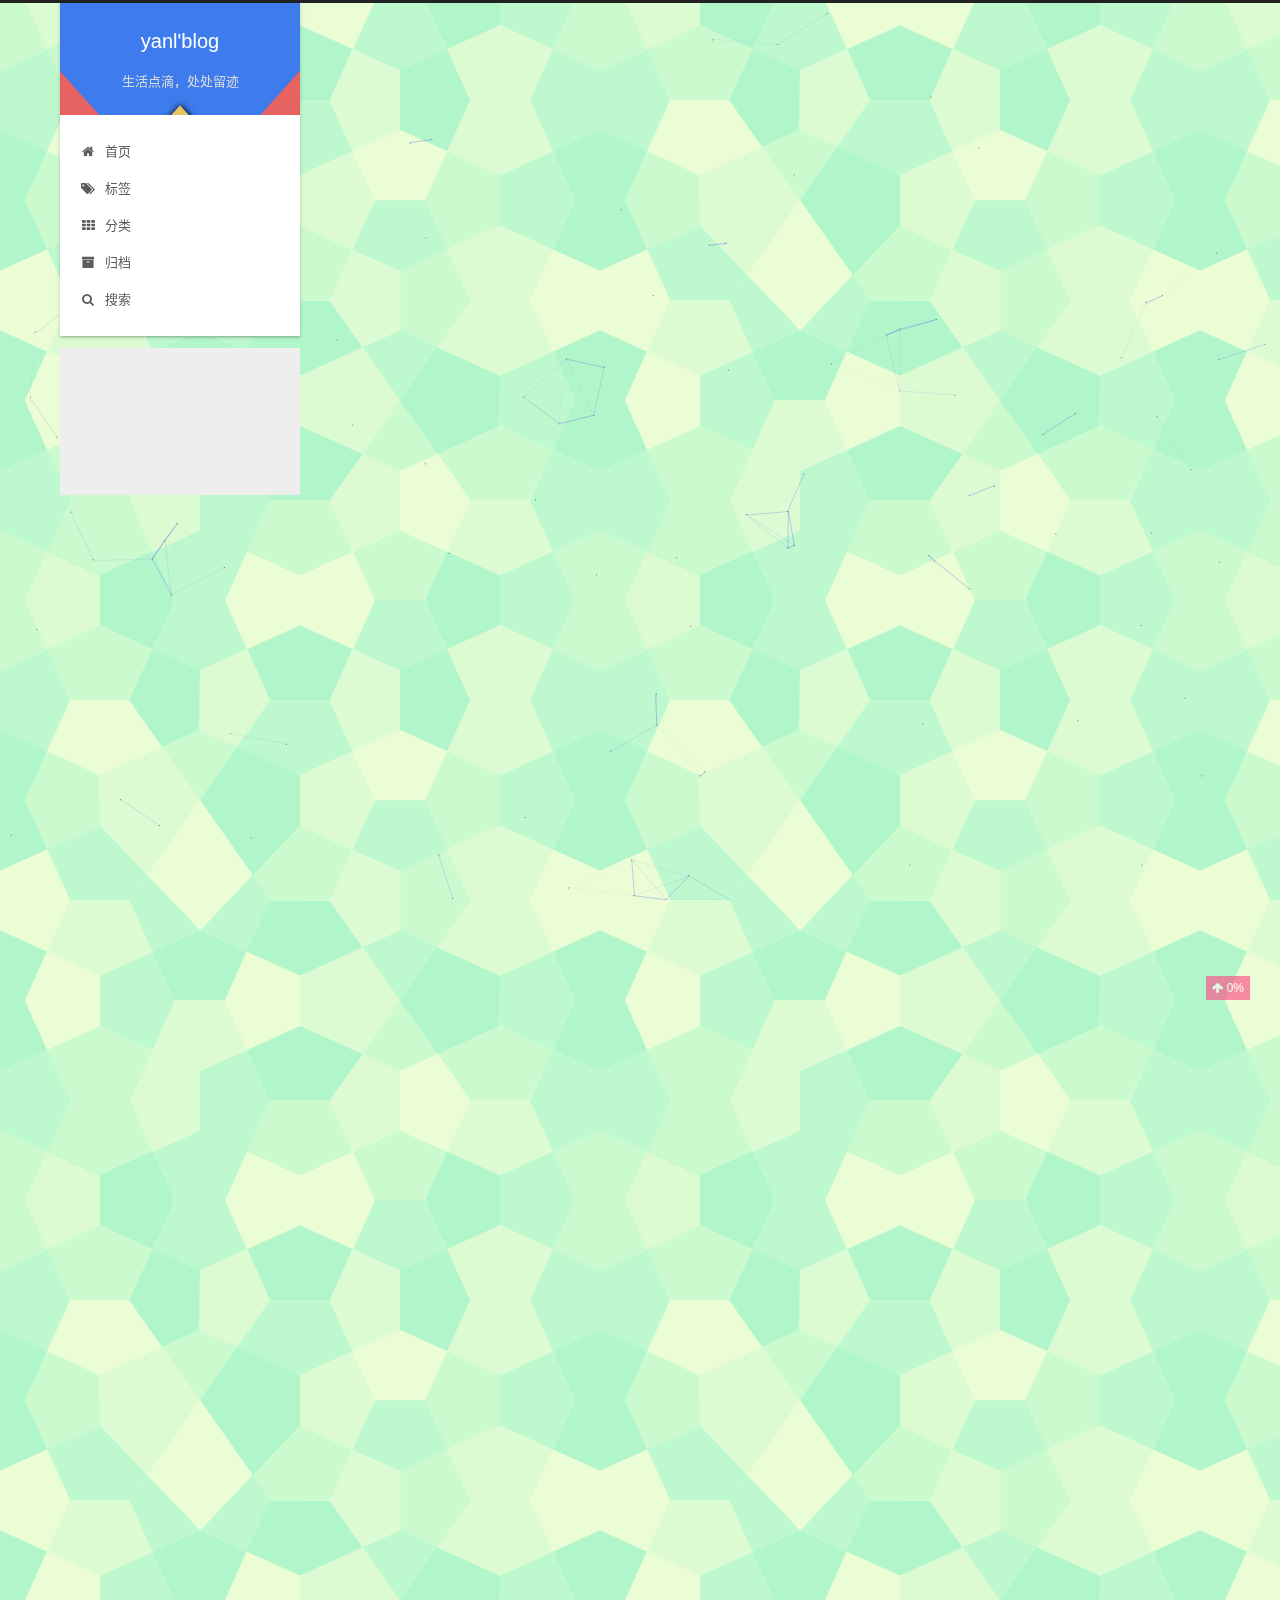
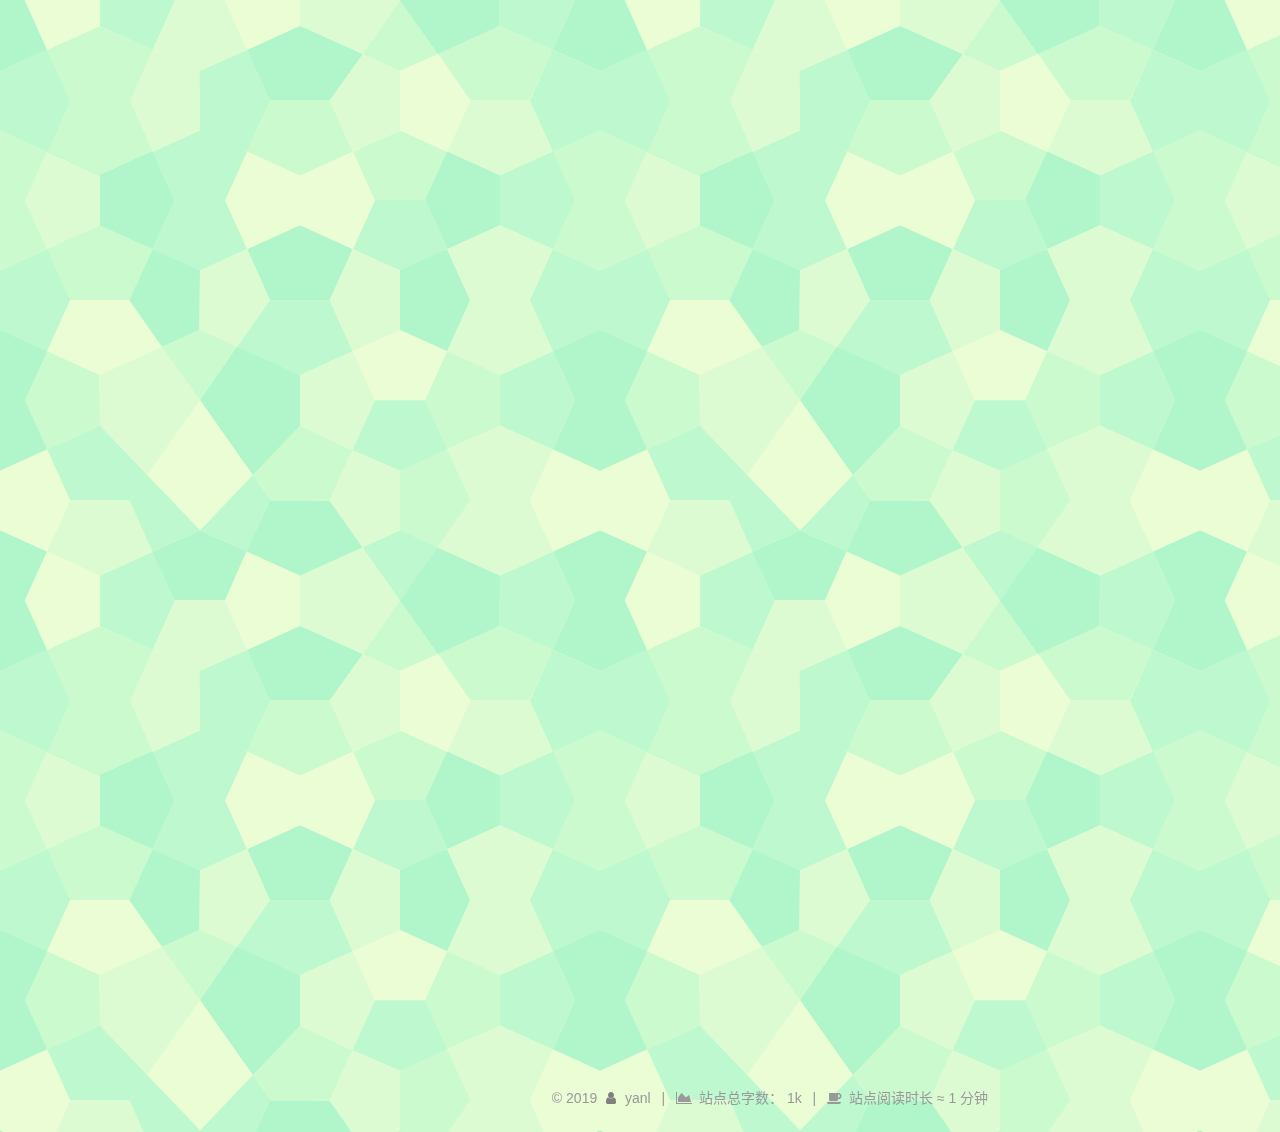
<file: 2019/04/30/Visual Studio Code/index.html>
<!DOCTYPE html>












  


<html class="theme-next gemini use-motion" lang="zh-CN">
<head><meta name="generator" content="Hexo 3.8.0">
  <meta charset="UTF-8">
<meta http-equiv="X-UA-Compatible" content="IE=edge">
<meta name="viewport" content="width=device-width, initial-scale=1, maximum-scale=2">
<meta name="theme-color" content="#222">




  
  
    
    
  <script src="/lib/pace/pace.min.js?v=1.0.2"></script>
  <link rel="stylesheet" href="/lib/pace/pace-theme-minimal.min.css?v=1.0.2">





















<link rel="stylesheet" href="/lib/font-awesome/css/font-awesome.min.css?v=4.6.2">

<link rel="stylesheet" href="/css/main.css?v=7.1.0">


  <link rel="apple-touch-icon" sizes="180x180" href="/images/apple-touch-icon-next.png?v=7.1.0">


  <link rel="icon" type="image/png" sizes="32x32" href="/images/favicon-32x32-next.png?v=7.1.0">


  <link rel="icon" type="image/png" sizes="16x16" href="/images/favicon-16x16-next.png?v=7.1.0">


  <link rel="mask-icon" href="/images/logo.svg?v=7.1.0" color="#222">







<script id="hexo.configurations">
  var NexT = window.NexT || {};
  var CONFIG = {
    root: '/',
    scheme: 'Gemini',
    version: '7.1.0',
    sidebar: {"position":"left","display":"post","offset":12,"onmobile":false,"dimmer":false},
    back2top: true,
    back2top_sidebar: false,
    fancybox: false,
    fastclick: false,
    lazyload: false,
    tabs: true,
    motion: {"enable":true,"async":false,"transition":{"post_block":"fadeIn","post_header":"slideDownIn","post_body":"slideDownIn","coll_header":"slideLeftIn","sidebar":"slideUpIn"}},
    algolia: {
      applicationID: '',
      apiKey: '',
      indexName: '',
      hits: {"per_page":10},
      labels: {"input_placeholder":"Search for Posts","hits_empty":"We didn't find any results for the search: ${query}","hits_stats":"${hits} results found in ${time} ms"}
    }
  };
</script>


  




  <meta name="description" content="编辑器与窗口管理 打开一个新窗口： Ctrl+Shift+N 关闭窗口： Ctrl+Shift+W 同时打开多个编辑器（查看多个文件） 新建文件 Ctrl+N 文件之间切换 Ctrl+Tab 切出一个新的编辑器（最多 3 个） Ctrl+\，也可以按住 Ctrl 鼠标点击 Explorer 里的文件名 左中右 3 个编辑器的快捷键 Ctrl+1 Ctrl+2 Ctrl+3 3 个编辑器之间循环切换">
<meta name="keywords" content="快捷键">
<meta property="og:type" content="article">
<meta property="og:title" content="Visual Studio Code 常用快捷键">
<meta property="og:url" content="http://yoursite.com/2019/04/30/Visual Studio Code/index.html">
<meta property="og:site_name" content="yanl&#39;blog">
<meta property="og:description" content="编辑器与窗口管理 打开一个新窗口： Ctrl+Shift+N 关闭窗口： Ctrl+Shift+W 同时打开多个编辑器（查看多个文件） 新建文件 Ctrl+N 文件之间切换 Ctrl+Tab 切出一个新的编辑器（最多 3 个） Ctrl+\，也可以按住 Ctrl 鼠标点击 Explorer 里的文件名 左中右 3 个编辑器的快捷键 Ctrl+1 Ctrl+2 Ctrl+3 3 个编辑器之间循环切换">
<meta property="og:locale" content="zh-CN">
<meta property="og:updated_time" content="2019-05-19T13:12:57.753Z">
<meta name="twitter:card" content="summary">
<meta name="twitter:title" content="Visual Studio Code 常用快捷键">
<meta name="twitter:description" content="编辑器与窗口管理 打开一个新窗口： Ctrl+Shift+N 关闭窗口： Ctrl+Shift+W 同时打开多个编辑器（查看多个文件） 新建文件 Ctrl+N 文件之间切换 Ctrl+Tab 切出一个新的编辑器（最多 3 个） Ctrl+\，也可以按住 Ctrl 鼠标点击 Explorer 里的文件名 左中右 3 个编辑器的快捷键 Ctrl+1 Ctrl+2 Ctrl+3 3 个编辑器之间循环切换">





  
  
  <link rel="canonical" href="http://yoursite.com/2019/04/30/Visual Studio Code/">



<script id="page.configurations">
  CONFIG.page = {
    sidebar: "",
  };
</script>

  <title>Visual Studio Code 常用快捷键 | yanl'blog</title>
  












  <noscript>
  <style>
  .use-motion .motion-element,
  .use-motion .brand,
  .use-motion .menu-item,
  .sidebar-inner,
  .use-motion .post-block,
  .use-motion .pagination,
  .use-motion .comments,
  .use-motion .post-header,
  .use-motion .post-body,
  .use-motion .collection-title { opacity: initial; }

  .use-motion .logo,
  .use-motion .site-title,
  .use-motion .site-subtitle {
    opacity: initial;
    top: initial;
  }

  .use-motion .logo-line-before i { left: initial; }
  .use-motion .logo-line-after i { right: initial; }
  </style>
</noscript>

</head>

<body itemscope itemtype="http://schema.org/WebPage" lang="zh-CN">

  
  
    
  

  <div class="container sidebar-position-left page-post-detail">
    <div class="headband"></div>

    <header id="header" class="header" itemscope itemtype="http://schema.org/WPHeader">
      <div class="header-inner"><div class="site-brand-wrapper">
  <div class="site-meta">
    

    <div class="custom-logo-site-title">
      <a href="/" class="brand" rel="start">
        <span class="logo-line-before"><i></i></span>
        <span class="site-title">yanl'blog</span>
        <span class="logo-line-after"><i></i></span>
      </a>
    </div>
    
      
        <p class="site-subtitle">生活点滴，处处留迹</p>
      
    
    
  </div>

  <div class="site-nav-toggle">
    <button aria-label="切换导航栏">
      <span class="btn-bar"></span>
      <span class="btn-bar"></span>
      <span class="btn-bar"></span>
    </button>
  </div>
</div>



<nav class="site-nav">
  
    <ul id="menu" class="menu">
      
        
        
        
          
          <li class="menu-item menu-item-home">

    
    
    
      
    

    

    <a href="/" rel="section"><i class="menu-item-icon fa fa-fw fa-home"></i> <br>首页</a>

  </li>
        
        
        
          
          <li class="menu-item menu-item-tags">

    
    
    
      
    

    

    <a href="/tags/" rel="section"><i class="menu-item-icon fa fa-fw fa-tags"></i> <br>标签</a>

  </li>
        
        
        
          
          <li class="menu-item menu-item-categories">

    
    
    
      
    

    

    <a href="/categories/" rel="section"><i class="menu-item-icon fa fa-fw fa-th"></i> <br>分类</a>

  </li>
        
        
        
          
          <li class="menu-item menu-item-archives">

    
    
    
      
    

    

    <a href="/archives/" rel="section"><i class="menu-item-icon fa fa-fw fa-archive"></i> <br>归档</a>

  </li>

      
      
        <li class="menu-item menu-item-search">
          
            <a href="javascript:;" class="popup-trigger">
          
            
              <i class="menu-item-icon fa fa-search fa-fw"></i> <br>搜索</a>
        </li>
      
    </ul>
  

  

  
    <div class="site-search">
      
  <div class="popup search-popup local-search-popup">
  <div class="local-search-header clearfix">
    <span class="search-icon">
      <i class="fa fa-search"></i>
    </span>
    <span class="popup-btn-close">
      <i class="fa fa-times-circle"></i>
    </span>
    <div class="local-search-input-wrapper">
      <input autocomplete="off" placeholder="搜索..." spellcheck="false" type="text" id="local-search-input">
    </div>
  </div>
  <div id="local-search-result"></div>
</div>



    </div>
  
</nav>



  



</div>
    </header>

    


    <main id="main" class="main">
      <div class="main-inner">
        <div class="content-wrap">
          
            

          
          <div id="content" class="content">
            

  <div id="posts" class="posts-expand">
    

  

  
  
  

  

  <article class="post post-type-normal" itemscope itemtype="http://schema.org/Article">
  
  
  
  <div class="post-block">
    <link itemprop="mainEntityOfPage" href="http://yoursite.com/2019/04/30/Visual Studio Code/">

    <span hidden itemprop="author" itemscope itemtype="http://schema.org/Person">
      <meta itemprop="name" content="yanl">
      <meta itemprop="description" content="人不是靠天生就拥有一切，而是靠从学习中所得到的一切来造就自己。">
      <meta itemprop="image" content="/images/avatar.png">
    </span>

    <span hidden itemprop="publisher" itemscope itemtype="http://schema.org/Organization">
      <meta itemprop="name" content="yanl'blog">
    </span>

    
      <header class="post-header">

        
        
          <h1 class="post-title" itemprop="name headline">Visual Studio Code 常用快捷键

              
            
          </h1>
        

        <div class="post-meta">
          <span class="post-time">

            
            
            

            
              <span class="post-meta-item-icon">
                <i class="fa fa-calendar-o"></i>
              </span>
              
                <span class="post-meta-item-text">发表于</span>
              

              
                
              

              <time title="创建时间：2019-04-30 17:46:03" itemprop="dateCreated datePublished" datetime="2019-04-30T17:46:03+08:00">2019-04-30</time>
            

            
              

              
                
                <span class="post-meta-divider">|</span>
                

                <span class="post-meta-item-icon">
                  <i class="fa fa-calendar-check-o"></i>
                </span>
                
                  <span class="post-meta-item-text">更新于</span>
                
                <time title="修改时间：2019-05-19 21:12:57" itemprop="dateModified" datetime="2019-05-19T21:12:57+08:00">2019-05-19</time>
              
            
          </span>

          
            <span class="post-category">
            
              <span class="post-meta-divider">|</span>
            
              <span class="post-meta-item-icon">
                <i class="fa fa-folder-o"></i>
              </span>
              
                <span class="post-meta-item-text">分类于</span>
              
              
                <span itemprop="about" itemscope itemtype="http://schema.org/Thing"><a href="/categories/软件工具/" itemprop="url" rel="index"><span itemprop="name">软件工具</span></a></span>

                
                
              
            </span>
          

          
            
            
          

          
          

          

          
            <div class="post-symbolscount">
              

              
                <span class="post-meta-item-icon">
                  <i class="fa fa-file-word-o"></i>
                </span>
                
                  <span class="post-meta-item-text">本文字数：</span>
                
                <span title="本文字数">1.4k</span>
              

              
                <span class="post-meta-divider">|</span>
              

              
                <span class="post-meta-item-icon">
                  <i class="fa fa-clock-o"></i>
                </span>
                
                  <span class="post-meta-item-text">阅读时长 &asymp;</span>
                
                <span title="阅读时长">1 分钟</span>
              
            </div>
          

          

        </div>
      </header>
    

    
    
    
    <div class="post-body" itemprop="articleBody">

      
      

      
        <h2 id="编辑器与窗口管理"><a href="#编辑器与窗口管理" class="headerlink" title="编辑器与窗口管理"></a>编辑器与窗口管理</h2><ul>
<li>打开一个新窗口： Ctrl+Shift+N</li>
<li>关闭窗口： Ctrl+Shift+W</li>
<li>同时打开多个编辑器（查看多个文件）</li>
<li>新建文件 Ctrl+N</li>
<li>文件之间切换 Ctrl+Tab</li>
<li>切出一个新的编辑器（最多 3 个） Ctrl+\，也可以按住 Ctrl 鼠标点击 Explorer 里的文件名</li>
<li>左中右 3 个编辑器的快捷键 Ctrl+1 Ctrl+2 Ctrl+3</li>
<li>3 个编辑器之间循环切换 Ctrl+</li>
<li>编辑器换位置， Ctrl+k然后按 Left或 Right</li>
</ul>
<h2 id="代码编辑"><a href="#代码编辑" class="headerlink" title="代码编辑"></a>代码编辑</h2><h3 id="格式调整"><a href="#格式调整" class="headerlink" title="格式调整"></a>格式调整</h3><ul>
<li>代码行缩进: Ctrl+[ 、 Ctrl+]</li>
<li>Ctrl+C 、 Ctrl+V 复制或剪切当前行/当前选中内容</li>
<li>代码格式化： Shift+Alt+F，或 Ctrl+Shift+P 后输入 format code</li>
<li>上下移动一行： Alt+Up 或 Alt+Down</li>
<li>向上向下复制一行： Shift+Alt+Up 或 Shift+Alt+Down</li>
<li>在当前行下边插入一行: Ctrl+Enter</li>
<li>在当前行上方插入一行 Ctrl+Shift+Enter</li>
</ul>
<h3 id="光标相关"><a href="#光标相关" class="headerlink" title="光标相关"></a>光标相关</h3><ul>
<li>移动到行首： Home</li>
<li>移动到行尾： End</li>
<li>移动到文件结尾： Ctrl+End</li>
<li>移动到文件开头： Ctrl+Home</li>
<li>移动到定义处： F12</li>
<li>定义处缩略图：只看一眼而不跳转过去 Alt+F12</li>
<li>移动到后半个括号： Ctrl+Shift+]</li>
<li>选择从光标到行尾： Shift+End</li>
<li>选择从行首到光标处： Shift+Home</li>
<li>删除光标右侧的所有字： Ctrl+Delete</li>
<li>扩展/缩小选取范围： Shift+Alt+Left 和 Shift+Alt+Right</li>
<li>多行编辑(列编辑)：Alt+Shift+鼠标左键， Ctrl+Alt+Down/Up</li>
<li>同时选中所有匹配： Ctrl+Shift+L</li>
<li>Ctrl+D 下一个匹配的也被选中 (在 sublime 中是删除当前行，后面自定义快键键中，设置与 Ctrl+Shift+K 互换了)</li>
<li>回退上一个光标操作： Ctrl+U</li>
<li>选中所有匹配词批量编辑：鼠标高亮选中需要查找的词，按下 Ctrl + Shift + L键，即可快速选中当前文件中所有匹配的词，并在每一个词后面有一个编辑光标，可批量同步编辑</li>
</ul>
<h3 id="重构代码"><a href="#重构代码" class="headerlink" title="重构代码"></a>重构代码</h3><ul>
<li>找到所有的引用： Shift+F12</li>
<li>同时修改本文件中所有匹配的： Ctrl+F12</li>
<li>重命名：比如要修改一个方法名，可以选中后按 F2，输入新名字，回车，则所有该方法的引用也都同步更新了</li>
<li>跳转到下一个 Error 或 Warning：当有多个错误时可以按 F8 逐个跳转</li>
<li>查看 diff： 在 explorer 里选择文件右键 Set file tocompare，然后需要对比的文件上右键选择 Compare with file_name_you_chose</li>
</ul>
<h3 id="查找替换"><a href="#查找替换" class="headerlink" title="查找替换"></a>查找替换</h3><ul>
<li>查找 Ctrl+F</li>
<li>查找替换 Ctrl+H</li>
<li>整个文件夹中查找 Ctrl+Shift+F</li>
</ul>
<h3 id="显示相关"><a href="#显示相关" class="headerlink" title="显示相关"></a>显示相关</h3><ul>
<li>全屏：F11</li>
<li>zoomIn/zoomOut：Ctrl +/-</li>
<li>侧边栏显/隐： Ctrl+B</li>
<li>显示资源管理器 Ctrl+Shift+E</li>
<li>显示搜索 Ctrl+Shift+F</li>
<li>显示 Git Ctrl+Shift+G</li>
<li>显示 Debug Ctrl+Shift+D</li>
<li>显示 Output Ctrl+Shift+U</li>
</ul>
<h3 id="其他"><a href="#其他" class="headerlink" title="其他"></a>其他</h3><ul>
<li>自动保存：File -&gt; AutoSave，或者 Ctrl+Shift+P，输入 auto</li>
</ul>

      
    </div>

    

    
    
    

    



    
      
    
    

    

    <div>
      
      <div>
    
        <div style="text-align:center;color: #999;font-size:14px;">-------------本文结束<i class="fa fa-paw"></i>感谢您的阅读-------------</div>
    
</div>
      
    </div>

    <footer class="post-footer">
      
        <div class="post-tags">
          
            <a href="/tags/快捷键/" rel="tag"><i class="fa fa-tag"></i> 快捷键</a>
          
        </div>
      

      
      
      

      

      
      
    </footer>
  </div>
  
  
  
  </article>


  </div>


          </div>
          

  



        </div>
        
          
  
  <div class="sidebar-toggle">
    <div class="sidebar-toggle-line-wrap">
      <span class="sidebar-toggle-line sidebar-toggle-line-first"></span>
      <span class="sidebar-toggle-line sidebar-toggle-line-middle"></span>
      <span class="sidebar-toggle-line sidebar-toggle-line-last"></span>
    </div>
  </div>

  <aside id="sidebar" class="sidebar">
    <div class="sidebar-inner">

      

      
        <ul class="sidebar-nav motion-element">
          <li class="sidebar-nav-toc sidebar-nav-active" data-target="post-toc-wrap">
            文章目录
          </li>
          <li class="sidebar-nav-overview" data-target="site-overview-wrap">
            站点概览
          </li>
        </ul>
      

      <div class="site-overview-wrap sidebar-panel">
        <div class="site-overview">
          <div class="site-author motion-element" itemprop="author" itemscope itemtype="http://schema.org/Person">
            
              <img class="site-author-image" itemprop="image" src="/images/avatar.png" alt="yanl">
            
              <p class="site-author-name" itemprop="name">yanl</p>
              <div class="site-description motion-element" itemprop="description">人不是靠天生就拥有一切，而是靠从学习中所得到的一切来造就自己。</div>
          </div>

          
            <nav class="site-state motion-element">
              
                <div class="site-state-item site-state-posts">
                
                  <a href="/archives/">
                
                    <span class="site-state-item-count">1</span>
                    <span class="site-state-item-name">日志</span>
                  </a>
                </div>
              

              
                
                
                <div class="site-state-item site-state-categories">
                  
                    
                      <a href="/categories/">
                    
                  
                    
                    
                      
                    
                    <span class="site-state-item-count">1</span>
                    <span class="site-state-item-name">分类</span>
                  </a>
                </div>
              

              
                
                
                <div class="site-state-item site-state-tags">
                  
                    
                      <a href="/tags/">
                    
                  
                    
                    
                      
                    
                    <span class="site-state-item-count">1</span>
                    <span class="site-state-item-name">标签</span>
                  </a>
                </div>
              
            </nav>
          

          

          

          

          

          
          

          
            
          
          

        </div>
      </div>

      
      <!--noindex-->
        <div class="post-toc-wrap motion-element sidebar-panel sidebar-panel-active">
          <div class="post-toc">

            
            
            
            

            
              <div class="post-toc-content"><ol class="nav"><li class="nav-item nav-level-2"><a class="nav-link" href="#编辑器与窗口管理"><span class="nav-number">1.</span> <span class="nav-text">编辑器与窗口管理</span></a></li><li class="nav-item nav-level-2"><a class="nav-link" href="#代码编辑"><span class="nav-number">2.</span> <span class="nav-text">代码编辑</span></a><ol class="nav-child"><li class="nav-item nav-level-3"><a class="nav-link" href="#格式调整"><span class="nav-number">2.1.</span> <span class="nav-text">格式调整</span></a></li><li class="nav-item nav-level-3"><a class="nav-link" href="#光标相关"><span class="nav-number">2.2.</span> <span class="nav-text">光标相关</span></a></li><li class="nav-item nav-level-3"><a class="nav-link" href="#重构代码"><span class="nav-number">2.3.</span> <span class="nav-text">重构代码</span></a></li><li class="nav-item nav-level-3"><a class="nav-link" href="#查找替换"><span class="nav-number">2.4.</span> <span class="nav-text">查找替换</span></a></li><li class="nav-item nav-level-3"><a class="nav-link" href="#显示相关"><span class="nav-number">2.5.</span> <span class="nav-text">显示相关</span></a></li><li class="nav-item nav-level-3"><a class="nav-link" href="#其他"><span class="nav-number">2.6.</span> <span class="nav-text">其他</span></a></li></ol></li></ol></div>
            

          </div>
        </div>
      <!--/noindex-->
      

      

    </div>
  </aside>
  


        
      </div>
    </main>

    <footer id="footer" class="footer">
      <div class="footer-inner">
        <div class="copyright">&copy; <span itemprop="copyrightYear">2019</span>
  <span class="with-love" id="animate">
    <i class="fa fa-user"></i>
  </span>
  <span class="author" itemprop="copyrightHolder">yanl</span>

  
    <span class="post-meta-divider">|</span>
    <span class="post-meta-item-icon">
      <i class="fa fa-area-chart"></i>
    </span>
    
      <span class="post-meta-item-text">站点总字数：</span>
    
    <span title="站点总字数">1k</span>
  

  
    <span class="post-meta-divider">|</span>
    <span class="post-meta-item-icon">
      <i class="fa fa-coffee"></i>
    </span>
    
      <span class="post-meta-item-text">站点阅读时长 &asymp;</span>
    
    <span title="站点阅读时长">1 分钟</span>
  
</div>









        








        
      </div>
    </footer>

    
      <div class="back-to-top">
        <i class="fa fa-arrow-up"></i>
        
          <span id="scrollpercent"><span>0</span>%</span>
        
      </div>
    

    

    

    
  </div>

  

<script>
  if (Object.prototype.toString.call(window.Promise) !== '[object Function]') {
    window.Promise = null;
  }
</script>














  
    
    
  
  <script color="0,0,255" opacity="0.5" zindex="-1" count="99" src="/lib/canvas-nest/canvas-nest.min.js"></script>













  
  <script src="/lib/jquery/index.js?v=2.1.3"></script>

  
  <script src="/lib/velocity/velocity.min.js?v=1.2.1"></script>

  
  <script src="/lib/velocity/velocity.ui.min.js?v=1.2.1"></script>


  


  <script src="/js/utils.js?v=7.1.0"></script>

  <script src="/js/motion.js?v=7.1.0"></script>



  
  


  <script src="/js/affix.js?v=7.1.0"></script>

  <script src="/js/schemes/pisces.js?v=7.1.0"></script>




  
  <script src="/js/scrollspy.js?v=7.1.0"></script>
<script src="/js/post-details.js?v=7.1.0"></script>



  


  <script src="/js/next-boot.js?v=7.1.0"></script>


  

  

  

  


  


  
  <script>
    // Popup Window;
    var isfetched = false;
    var isXml = true;
    // Search DB path;
    var search_path = "search.xml";
    if (search_path.length === 0) {
      search_path = "search.xml";
    } else if (/json$/i.test(search_path)) {
      isXml = false;
    }
    var path = "/" + search_path;
    // monitor main search box;

    var onPopupClose = function (e) {
      $('.popup').hide();
      $('#local-search-input').val('');
      $('.search-result-list').remove();
      $('#no-result').remove();
      $(".local-search-pop-overlay").remove();
      $('body').css('overflow', '');
    }

    function proceedsearch() {
      $("body")
        .append('<div class="search-popup-overlay local-search-pop-overlay"></div>')
        .css('overflow', 'hidden');
      $('.search-popup-overlay').click(onPopupClose);
      $('.popup').toggle();
      var $localSearchInput = $('#local-search-input');
      $localSearchInput.attr("autocapitalize", "none");
      $localSearchInput.attr("autocorrect", "off");
      $localSearchInput.focus();
    }

    // search function;
    var searchFunc = function(path, search_id, content_id) {
      'use strict';

      // start loading animation
      $("body")
        .append('<div class="search-popup-overlay local-search-pop-overlay">' +
          '<div id="search-loading-icon">' +
          '<i class="fa fa-spinner fa-pulse fa-5x fa-fw"></i>' +
          '</div>' +
          '</div>')
        .css('overflow', 'hidden');
      $("#search-loading-icon").css('margin', '20% auto 0 auto').css('text-align', 'center');

      

      $.ajax({
        url: path,
        dataType: isXml ? "xml" : "json",
        async: true,
        success: function(res) {
          // get the contents from search data
          isfetched = true;
          $('.popup').detach().appendTo('.header-inner');
          var datas = isXml ? $("entry", res).map(function() {
            return {
              title: $("title", this).text(),
              content: $("content",this).text(),
              url: $("url" , this).text()
            };
          }).get() : res;
          var input = document.getElementById(search_id);
          var resultContent = document.getElementById(content_id);
          var inputEventFunction = function() {
            var searchText = input.value.trim().toLowerCase();
            var keywords = searchText.split(/[\s\-]+/);
            if (keywords.length > 1) {
              keywords.push(searchText);
            }
            var resultItems = [];
            if (searchText.length > 0) {
              // perform local searching
              datas.forEach(function(data) {
                var isMatch = false;
                var hitCount = 0;
                var searchTextCount = 0;
                var title = data.title.trim();
                var titleInLowerCase = title.toLowerCase();
                var content = data.content.trim().replace(/<[^>]+>/g,"");
                
                var contentInLowerCase = content.toLowerCase();
                var articleUrl = decodeURIComponent(data.url).replace(/\/{2,}/g, '/');
                var indexOfTitle = [];
                var indexOfContent = [];
                // only match articles with not empty titles
                if(title != '') {
                  keywords.forEach(function(keyword) {
                    function getIndexByWord(word, text, caseSensitive) {
                      var wordLen = word.length;
                      if (wordLen === 0) {
                        return [];
                      }
                      var startPosition = 0, position = [], index = [];
                      if (!caseSensitive) {
                        text = text.toLowerCase();
                        word = word.toLowerCase();
                      }
                      while ((position = text.indexOf(word, startPosition)) > -1) {
                        index.push({position: position, word: word});
                        startPosition = position + wordLen;
                      }
                      return index;
                    }

                    indexOfTitle = indexOfTitle.concat(getIndexByWord(keyword, titleInLowerCase, false));
                    indexOfContent = indexOfContent.concat(getIndexByWord(keyword, contentInLowerCase, false));
                  });
                  if (indexOfTitle.length > 0 || indexOfContent.length > 0) {
                    isMatch = true;
                    hitCount = indexOfTitle.length + indexOfContent.length;
                  }
                }

                // show search results

                if (isMatch) {
                  // sort index by position of keyword

                  [indexOfTitle, indexOfContent].forEach(function (index) {
                    index.sort(function (itemLeft, itemRight) {
                      if (itemRight.position !== itemLeft.position) {
                        return itemRight.position - itemLeft.position;
                      } else {
                        return itemLeft.word.length - itemRight.word.length;
                      }
                    });
                  });

                  // merge hits into slices

                  function mergeIntoSlice(text, start, end, index) {
                    var item = index[index.length - 1];
                    var position = item.position;
                    var word = item.word;
                    var hits = [];
                    var searchTextCountInSlice = 0;
                    while (position + word.length <= end && index.length != 0) {
                      if (word === searchText) {
                        searchTextCountInSlice++;
                      }
                      hits.push({position: position, length: word.length});
                      var wordEnd = position + word.length;

                      // move to next position of hit

                      index.pop();
                      while (index.length != 0) {
                        item = index[index.length - 1];
                        position = item.position;
                        word = item.word;
                        if (wordEnd > position) {
                          index.pop();
                        } else {
                          break;
                        }
                      }
                    }
                    searchTextCount += searchTextCountInSlice;
                    return {
                      hits: hits,
                      start: start,
                      end: end,
                      searchTextCount: searchTextCountInSlice
                    };
                  }

                  var slicesOfTitle = [];
                  if (indexOfTitle.length != 0) {
                    slicesOfTitle.push(mergeIntoSlice(title, 0, title.length, indexOfTitle));
                  }

                  var slicesOfContent = [];
                  while (indexOfContent.length != 0) {
                    var item = indexOfContent[indexOfContent.length - 1];
                    var position = item.position;
                    var word = item.word;
                    // cut out 100 characters
                    var start = position - 20;
                    var end = position + 80;
                    if(start < 0){
                      start = 0;
                    }
                    if (end < position + word.length) {
                      end = position + word.length;
                    }
                    if(end > content.length){
                      end = content.length;
                    }
                    slicesOfContent.push(mergeIntoSlice(content, start, end, indexOfContent));
                  }

                  // sort slices in content by search text's count and hits' count

                  slicesOfContent.sort(function (sliceLeft, sliceRight) {
                    if (sliceLeft.searchTextCount !== sliceRight.searchTextCount) {
                      return sliceRight.searchTextCount - sliceLeft.searchTextCount;
                    } else if (sliceLeft.hits.length !== sliceRight.hits.length) {
                      return sliceRight.hits.length - sliceLeft.hits.length;
                    } else {
                      return sliceLeft.start - sliceRight.start;
                    }
                  });

                  // select top N slices in content

                  var upperBound = parseInt('1');
                  if (upperBound >= 0) {
                    slicesOfContent = slicesOfContent.slice(0, upperBound);
                  }

                  // highlight title and content

                  function highlightKeyword(text, slice) {
                    var result = '';
                    var prevEnd = slice.start;
                    slice.hits.forEach(function (hit) {
                      result += text.substring(prevEnd, hit.position);
                      var end = hit.position + hit.length;
                      result += '<b class="search-keyword">' + text.substring(hit.position, end) + '</b>';
                      prevEnd = end;
                    });
                    result += text.substring(prevEnd, slice.end);
                    return result;
                  }

                  var resultItem = '';

                  if (slicesOfTitle.length != 0) {
                    resultItem += "<li><a href='" + articleUrl + "' class='search-result-title'>" + highlightKeyword(title, slicesOfTitle[0]) + "</a>";
                  } else {
                    resultItem += "<li><a href='" + articleUrl + "' class='search-result-title'>" + title + "</a>";
                  }

                  slicesOfContent.forEach(function (slice) {
                    resultItem += "<a href='" + articleUrl + "'>" +
                      "<p class=\"search-result\">" + highlightKeyword(content, slice) +
                      "...</p>" + "</a>";
                  });

                  resultItem += "</li>";
                  resultItems.push({
                    item: resultItem,
                    searchTextCount: searchTextCount,
                    hitCount: hitCount,
                    id: resultItems.length
                  });
                }
              })
            };
            if (keywords.length === 1 && keywords[0] === "") {
              resultContent.innerHTML = '<div id="no-result"><i class="fa fa-search fa-5x"></i></div>'
            } else if (resultItems.length === 0) {
              resultContent.innerHTML = '<div id="no-result"><i class="fa fa-frown-o fa-5x"></i></div>'
            } else {
              resultItems.sort(function (resultLeft, resultRight) {
                if (resultLeft.searchTextCount !== resultRight.searchTextCount) {
                  return resultRight.searchTextCount - resultLeft.searchTextCount;
                } else if (resultLeft.hitCount !== resultRight.hitCount) {
                  return resultRight.hitCount - resultLeft.hitCount;
                } else {
                  return resultRight.id - resultLeft.id;
                }
              });
              var searchResultList = '<ul class=\"search-result-list\">';
              resultItems.forEach(function (result) {
                searchResultList += result.item;
              })
              searchResultList += "</ul>";
              resultContent.innerHTML = searchResultList;
            }
          }

          if ('auto' === 'auto') {
            input.addEventListener('input', inputEventFunction);
          } else {
            $('.search-icon').click(inputEventFunction);
            input.addEventListener('keypress', function (event) {
              if (event.keyCode === 13) {
                inputEventFunction();
              }
            });
          }

          // remove loading animation
          $(".local-search-pop-overlay").remove();
          $('body').css('overflow', '');

          proceedsearch();
        }
      });
    }

    // handle and trigger popup window;
    $('.popup-trigger').click(function(e) {
      e.stopPropagation();
      if (isfetched === false) {
        searchFunc(path, 'local-search-input', 'local-search-result');
      } else {
        proceedsearch();
      };
    });

    $('.popup-btn-close').click(onPopupClose);
    $('.popup').click(function(e){
      e.stopPropagation();
    });
    $(document).on('keyup', function (event) {
      var shouldDismissSearchPopup = event.which === 27 &&
        $('.search-popup').is(':visible');
      if (shouldDismissSearchPopup) {
        onPopupClose();
      }
    });
  </script>





  

  

  

  

  

  

  

  

  

  

  

  

  

  

</body>
</html>
</file>
<file: css/main.css>
/* normalize.css v8.0.1 | MIT License | github.com/necolas/normalize.css */
html {
  line-height: 1.15; /* 1 */
  -webkit-text-size-adjust: 100%; /* 2 */
}
body {
  margin: 0;
}
main {
  display: block;
}
h1 {
  font-size: 2em;
  margin: 0.67em 0;
}
hr {
  box-sizing: content-box; /* 1 */
  height: 0; /* 1 */
  overflow: visible; /* 2 */
}
pre {
  font-family: monospace, monospace; /* 1 */
  font-size: 1em; /* 2 */
}
a {
  background-color: transparent;
}
abbr[title] {
  border-bottom: none; /* 1 */
  text-decoration: underline; /* 2 */
  text-decoration: underline dotted; /* 2 */
}
b,
strong {
  font-weight: bolder;
}
code,
kbd,
samp {
  font-family: monospace, monospace; /* 1 */
  font-size: 1em; /* 2 */
}
small {
  font-size: 80%;
}
sub,
sup {
  font-size: 75%;
  line-height: 0;
  position: relative;
  vertical-align: baseline;
}
sub {
  bottom: -0.25em;
}
sup {
  top: -0.5em;
}
img {
  border-style: none;
}
button,
input,
optgroup,
select,
textarea {
  font-family: inherit; /* 1 */
  font-size: 100%; /* 1 */
  line-height: 1.15; /* 1 */
  margin: 0; /* 2 */
}
button,
input {
/* 1 */
  overflow: visible;
}
button,
select {
/* 1 */
  text-transform: none;
}
button,
[type="button"],
[type="reset"],
[type="submit"] {
  -webkit-appearance: button;
}
button::-moz-focus-inner,
[type="button"]::-moz-focus-inner,
[type="reset"]::-moz-focus-inner,
[type="submit"]::-moz-focus-inner {
  border-style: none;
  padding: 0;
}
button:-moz-focusring,
[type="button"]:-moz-focusring,
[type="reset"]:-moz-focusring,
[type="submit"]:-moz-focusring {
  outline: 1px dotted ButtonText;
}
fieldset {
  padding: 0.35em 0.75em 0.625em;
}
legend {
  box-sizing: border-box; /* 1 */
  color: inherit; /* 2 */
  display: table; /* 1 */
  max-width: 100%; /* 1 */
  padding: 0; /* 3 */
  white-space: normal; /* 1 */
}
progress {
  vertical-align: baseline;
}
textarea {
  overflow: auto;
}
[type="checkbox"],
[type="radio"] {
  box-sizing: border-box; /* 1 */
  padding: 0; /* 2 */
}
[type="number"]::-webkit-inner-spin-button,
[type="number"]::-webkit-outer-spin-button {
  height: auto;
}
[type="search"] {
  -webkit-appearance: textfield; /* 1 */
  outline-offset: -2px; /* 2 */
}
[type="search"]::-webkit-search-decoration {
  -webkit-appearance: none;
}
::-webkit-file-upload-button {
  -webkit-appearance: button; /* 1 */
  font: inherit; /* 2 */
}
details {
  display: block;
}
summary {
  display: list-item;
}
template {
  display: none;
}
[hidden] {
  display: none;
}
::selection {
  background: #262a30;
  color: #fff;
}
body {
  position: relative;
  font-family: 'Lato', "PingFang SC", "Microsoft YaHei", sans-serif;
  font-size: 14px;
  line-height: 2;
  color: #555;
  background: #eee;
}
@media (max-width: 991px) {
  body {
    padding-right: 0 !important;
  }
}
@media (min-width: 1200px) {
  body {
    font-size: 16px;
  }
}
h1,
h2,
h3,
h4,
h5,
h6 {
  margin: 20px 0 15px;
  padding: 0;
  font-weight: bold;
  line-height: 1.5;
  font-family: 'Lato', "PingFang SC", "Microsoft YaHei", sans-serif;
}
h1 {
  font-size: 22px;
}
h1 code {
  font-size: 1em;
}
@media (max-width: 767px) {
  h1 {
    font-size: 18px;
  }
  h1 code {
    font-size: 1em;
  }
}
h2 {
  font-size: 20px;
}
h2 code {
  font-size: 1em;
}
@media (max-width: 767px) {
  h2 {
    font-size: 16px;
  }
  h2 code {
    font-size: 1em;
  }
}
h3 {
  font-size: 18px;
}
h3 code {
  font-size: 1em;
}
@media (max-width: 767px) {
  h3 {
    font-size: 14px;
  }
  h3 code {
    font-size: 1em;
  }
}
h4 {
  font-size: 16px;
}
h4 code {
  font-size: 1em;
}
@media (max-width: 767px) {
  h4 {
    font-size: 12px;
  }
  h4 code {
    font-size: 1em;
  }
}
h5 {
  font-size: 14px;
}
h5 code {
  font-size: 1em;
}
@media (max-width: 767px) {
  h5 {
    font-size: 10px;
  }
  h5 code {
    font-size: 1em;
  }
}
h6 {
  font-size: 12px;
}
h6 code {
  font-size: 1em;
}
@media (max-width: 767px) {
  h6 {
    font-size: 8px;
  }
  h6 code {
    font-size: 1em;
  }
}
p {
  margin: 0 0 20px 0;
}
a,
span.exturl {
  overflow-wrap: break-word;
  word-wrap: break-word;
  background-color: transparent;
  color: #555;
  text-decoration: none;
  outline: none;
  border-bottom: 1px solid #999;
  cursor: pointer;
}
a:hover,
span.exturl:hover {
  color: #222;
  border-bottom-color: #222;
}
video {
  max-width: 100%;
  display: block;
  margin-left: auto;
  margin-right: auto;
}
img {
  display: block;
  margin: auto;
  max-width: 100%;
  height: auto;
}
hr {
  margin: 40px 0;
  height: 3px;
  border: none;
  background-color: #ddd;
  background-image: repeating-linear-gradient(-45deg, #fff, #fff 4px, transparent 4px, transparent 8px);
}
blockquote {
  margin: 0;
  padding: 0 15px;
  color: #666;
  border-left: 4px solid #ddd;
}
blockquote cite::before {
  content: "-";
  padding: 0 5px;
}
dt {
  font-weight: 700;
}
dd {
  margin: 0;
  padding: 0;
}
kbd {
  border: 1px solid #ccc;
  border-radius: 0.2em;
  box-shadow: 0.1em 0.1em 0.2em rgba(0,0,0,0.1);
  background-color: #f9f9f9;
  font-family: inherit;
  background-image: linear-gradient(top, #eee, #fff, #eee);
  padding: 0.1em 0.3em;
  white-space: nowrap;
}
.text-left {
  text-align: left;
}
.text-center {
  text-align: center;
}
.text-right {
  text-align: right;
}
.text-justify {
  text-align: justify;
}
.text-nowrap {
  white-space: nowrap;
}
.text-lowercase {
  text-transform: lowercase;
}
.text-uppercase {
  text-transform: uppercase;
}
.text-capitalize {
  text-transform: capitalize;
}
.center-block {
  display: block;
  margin-left: auto;
  margin-right: auto;
}
.clearfix:before,
.clearfix:after {
  content: " ";
  display: table;
}
.clearfix:after {
  clear: both;
}
.pullquote {
  width: 45%;
}
.pullquote.left {
  float: left;
  margin-left: 5px;
  margin-right: 10px;
}
.pullquote.right {
  float: right;
  margin-left: 10px;
  margin-right: 5px;
}
.affix {
  position: fixed;
}
.translation {
  margin-top: -20px;
  font-size: 14px;
  color: #999;
}
.scrollbar-measure {
  width: 100px;
  height: 100px;
  overflow: scroll;
  position: absolute;
  top: -9999px;
}
.use-motion .motion-element {
  opacity: 0;
}
.table-container {
  margin: 20px 0;
  overflow: auto;
  -webkit-overflow-scrolling: touch;
}
.highlight .table-container {
  margin: 0px;
}
table {
  width: 100%;
  border-collapse: collapse;
  border-spacing: 0;
  font-size: 14px;
}
table > tbody > tr:nth-of-type(odd) {
  background-color: #f9f9f9;
}
table > tbody > tr:hover {
  background-color: #f5f5f5;
}
caption,
th,
td {
  padding: 8px;
  text-align: left;
  vertical-align: middle;
  font-weight: normal;
}
th,
td {
  border: 1px solid #ddd;
  border-bottom: 3px solid #ddd;
}
th {
  padding-bottom: 10px;
  font-weight: 700;
}
td {
  border-bottom-width: 1px;
}
html,
body {
  height: 100%;
}
.container {
  position: relative;
}
.header-inner {
  margin: 0 auto;
  padding: 100px 0 70px;
  width: calc(100% - 20px);
}
@media (min-width: 1200px) {
  .container .header-inner {
    width: 1160px;
  }
}
@media (min-width: 1600px) {
  .container .header-inner {
    width: 73%;
  }
}
.main-inner {
  margin: 0 auto;
  width: calc(100% - 20px);
}
@media (min-width: 1200px) {
  .container .main-inner {
    width: 1160px;
  }
}
@media (min-width: 1600px) {
  .container .main-inner {
    width: 73%;
  }
}
.footer {
  padding: 20px 0;
}
.footer-inner {
  box-sizing: border-box;
  margin: 0px auto;
  width: calc(100% - 20px);
}
@media (min-width: 1200px) {
  .container .footer-inner {
    width: 1160px;
  }
}
@media (min-width: 1600px) {
  .container .footer-inner {
    width: 73%;
  }
}
pre,
.highlight {
  overflow: auto;
  margin: 20px 0;
  padding: 0;
  font-size: 14px;
  color: #4d4d4c;
  background: #f7f7f7;
  line-height: 1.6;
}
pre,
code {
  font-family: consolas, Menlo, "PingFang SC", "Microsoft YaHei", monospace;
}
code {
  overflow-wrap: break-word;
  word-wrap: break-word;
  padding: 2px 4px;
  color: #555;
  background: #eee;
  border-radius: 3px;
  font-size: 14px;
}
pre {
  padding: 10px;
}
pre code {
  padding: 0;
  color: #4d4d4c;
  background: none;
  text-shadow: none;
}
.highlight {
  border-radius: 1px;
}
.highlight pre {
  border: none;
  margin: 0;
  padding: 10px 0;
}
.highlight table {
  margin: 0;
  width: auto;
  border: none;
}
.highlight td {
  border: none;
  padding: 0;
}
.highlight figcaption {
  font-size: 1em;
  color: #4d4d4c;
  line-height: 1em;
  margin-bottom: 1em;
  margin: 0em;
  padding: 0.5em;
  background: #eee;
  border-bottom: 1px solid #e9e9e9;
}
.highlight figcaption:before,
.highlight figcaption:after {
  content: " ";
  display: table;
}
.highlight figcaption:after {
  clear: both;
}
.highlight figcaption a {
  float: right;
  color: #4d4d4c;
}
.highlight figcaption a:hover {
  border-bottom-color: #4d4d4c;
}
.highlight .gutter pre {
  padding-left: 10px;
  padding-right: 10px;
  color: #869194;
  text-align: right;
  background-color: #eff2f3;
}
.highlight .code pre {
  width: 100%;
  padding-left: 10px;
  padding-right: 10px;
  background-color: #f7f7f7;
}
.highlight .line {
  height: 20px;
}
.gutter {
  -webkit-user-select: none;
  -moz-user-select: none;
  -ms-user-select: none;
  user-select: none;
}
.gist table {
  width: auto;
}
.gist table td {
  border: none;
}
pre .deletion {
  background: #fdd;
}
pre .addition {
  background: #dfd;
}
pre .meta {
  color: #8959a8;
}
pre .comment {
  color: #8e908c;
}
pre .variable,
pre .attribute,
pre .tag,
pre .name,
pre .regexp,
pre .ruby .constant,
pre .xml .tag .title,
pre .xml .pi,
pre .xml .doctype,
pre .html .doctype,
pre .css .id,
pre .css .class,
pre .css .pseudo {
  color: #c82829;
}
pre .number,
pre .preprocessor,
pre .built_in,
pre .builtin-name,
pre .literal,
pre .params,
pre .constant,
pre .command {
  color: #f5871f;
}
pre .ruby .class .title,
pre .css .rules .attribute,
pre .string,
pre .symbol,
pre .value,
pre .inheritance,
pre .header,
pre .ruby .symbol,
pre .xml .cdata,
pre .special,
pre .formula {
  color: #718c00;
}
pre .title,
pre .css .hexcolor {
  color: #3e999f;
}
pre .function,
pre .python .decorator,
pre .python .title,
pre .ruby .function .title,
pre .ruby .title .keyword,
pre .perl .sub,
pre .javascript .title,
pre .coffeescript .title {
  color: #4271ae;
}
pre .keyword,
pre .javascript .function {
  color: #8959a8;
}
.posts-expand .post-body img.full-image {
  border: none;
}
.blockquote-center,
.page-home .post-type-quote blockquote,
.page-post-detail .post-type-quote blockquote {
  position: relative;
  margin: 40px 0;
  padding: 0;
  border-left: none;
  text-align: center;
}
.blockquote-center::before,
.page-home .post-type-quote blockquote::before,
.page-post-detail .post-type-quote blockquote::before,
.blockquote-center::after,
.page-home .post-type-quote blockquote::after,
.page-post-detail .post-type-quote blockquote::after {
  position: absolute;
  content: ' ';
  display: block;
  width: 100%;
  height: 24px;
  opacity: 0.2;
  background-repeat: no-repeat;
  background-position: 0 -6px;
  background-size: 22px 22px;
}
.blockquote-center::before,
.page-home .post-type-quote blockquote::before,
.page-post-detail .post-type-quote blockquote::before {
  top: -20px;
  background-image: url("../images/quote-l.svg");
  border-top: 1px solid #ccc;
}
.blockquote-center::after,
.page-home .post-type-quote blockquote::after,
.page-post-detail .post-type-quote blockquote::after {
  bottom: -20px;
  background-image: url("../images/quote-r.svg");
  border-bottom: 1px solid #ccc;
  background-position: 100% 8px;
}
.blockquote-center p,
.page-home .post-type-quote blockquote p,
.page-post-detail .post-type-quote blockquote p,
.blockquote-center div,
.page-home .post-type-quote blockquote div,
.page-post-detail .post-type-quote blockquote div {
  text-align: center;
}
.post .post-body .group-picture img {
  box-sizing: border-box;
  padding: 0 3px;
  border: none;
}
.post .group-picture-row {
  overflow: hidden;
  margin-top: 6px;
}
.post .group-picture-row:first-child {
  margin-top: 0;
}
.post .group-picture-column {
  float: left;
}
.page-post-detail .post-body .group-picture-column {
  float: none;
  margin-top: 10px;
  width: auto !important;
}
.page-post-detail .post-body .group-picture-column img {
  margin: 0 auto;
}
.page-archive .group-picture-container {
  overflow: hidden;
}
.page-archive .group-picture-row {
  float: left;
}
.page-archive .group-picture-row:first-child {
  margin-top: 6px;
}
.page-archive .group-picture-column {
  max-width: 150px;
  max-height: 150px;
}
.post-body .label {
  display: inline;
  padding: 0 2px;
}
.post-body .label.default {
  background-color: #f0f0f0;
}
.post-body .label.primary {
  background-color: #efe6f7;
}
.post-body .label.info {
  background-color: #e5f2f8;
}
.post-body .label.success {
  background-color: #e7f4e9;
}
.post-body .label.warning {
  background-color: #fcf6e1;
}
.post-body .label.danger {
  background-color: #fae8eb;
}
.post-body .note {
  position: relative;
  padding: 15px;
  margin-bottom: 20px;
  border: 1px solid #eee;
  border-left-width: 5px;
  border-radius: 3px;
}
.post-body .note h2,
.post-body .note h3,
.post-body .note h4,
.post-body .note h5,
.post-body .note h6 {
  margin-top: 0;
  margin-bottom: 0;
  border-bottom: initial;
  padding-top: 0 !important;
}
.post-body .note p:first-child,
.post-body .note ul:first-child,
.post-body .note ol:first-child,
.post-body .note table:first-child,
.post-body .note pre:first-child,
.post-body .note blockquote:first-child {
  margin-top: 0;
}
.post-body .note p:last-child,
.post-body .note ul:last-child,
.post-body .note ol:last-child,
.post-body .note table:last-child,
.post-body .note pre:last-child,
.post-body .note blockquote:last-child {
  margin-bottom: 0;
}
.post-body .note.default {
  border-left-color: #777;
}
.post-body .note.default h2,
.post-body .note.default h3,
.post-body .note.default h4,
.post-body .note.default h5,
.post-body .note.default h6 {
  color: #777;
}
.post-body .note.primary {
  border-left-color: #6f42c1;
}
.post-body .note.primary h2,
.post-body .note.primary h3,
.post-body .note.primary h4,
.post-body .note.primary h5,
.post-body .note.primary h6 {
  color: #6f42c1;
}
.post-body .note.info {
  border-left-color: #428bca;
}
.post-body .note.info h2,
.post-body .note.info h3,
.post-body .note.info h4,
.post-body .note.info h5,
.post-body .note.info h6 {
  color: #428bca;
}
.post-body .note.success {
  border-left-color: #5cb85c;
}
.post-body .note.success h2,
.post-body .note.success h3,
.post-body .note.success h4,
.post-body .note.success h5,
.post-body .note.success h6 {
  color: #5cb85c;
}
.post-body .note.warning {
  border-left-color: #f0ad4e;
}
.post-body .note.warning h2,
.post-body .note.warning h3,
.post-body .note.warning h4,
.post-body .note.warning h5,
.post-body .note.warning h6 {
  color: #f0ad4e;
}
.post-body .note.danger {
  border-left-color: #d9534f;
}
.post-body .note.danger h2,
.post-body .note.danger h3,
.post-body .note.danger h4,
.post-body .note.danger h5,
.post-body .note.danger h6 {
  color: #d9534f;
}
.post-body .tabs {
  position: relative;
  display: block;
  margin-bottom: 20px;
  padding-top: 10px;
}
.post-body .tabs ul.nav-tabs {
  margin: 0;
  padding: 0;
  display: flex;
  margin-bottom: -1px;
}
@media (max-width: 413px) {
  .post-body .tabs ul.nav-tabs {
    display: block;
    margin-bottom: 5px;
  }
}
.post-body .tabs ul.nav-tabs li.tab {
  list-style-type: none !important;
  margin: 0 0.25em 0 0;
  border-top: 3px solid transparent;
  border-left: 1px solid transparent;
  border-right: 1px solid transparent;
}
@media (max-width: 413px) {
  .post-body .tabs ul.nav-tabs li.tab {
    margin: initial;
    border-top: 1px solid transparent;
    border-left: 3px solid transparent;
    border-right: 1px solid transparent;
    border-bottom: 1px solid transparent;
  }
}
.post-body .tabs ul.nav-tabs li.tab a {
  outline: 0;
  border-bottom: initial;
  display: block;
  line-height: 1.8em;
  padding: 0.25em 0.75em;
  transition-duration: 0.2s;
  transition-timing-function: ease-out;
  transition-delay: 0s;
}
.post-body .tabs ul.nav-tabs li.tab a i {
  width: 1.285714285714286em;
}
.post-body .tabs ul.nav-tabs li.tab.active {
  border-top: 3px solid #fc6423;
  border-left: 1px solid #ddd;
  border-right: 1px solid #ddd;
  background-color: #fff;
}
@media (max-width: 413px) {
  .post-body .tabs ul.nav-tabs li.tab.active {
    border-top: 1px solid #ddd;
    border-left: 3px solid #fc6423;
    border-right: 1px solid #ddd;
    border-bottom: 1px solid #ddd;
  }
}
.post-body .tabs ul.nav-tabs li.tab.active a {
  cursor: default;
  color: #555;
}
.post-body .tabs .tab-content {
  background-color: #fff;
}
.post-body .tabs .tab-content .tab-pane {
  border: 1px solid #ddd;
  padding: 20px 20px 0 20px;
}
.post-body .tabs .tab-content .tab-pane:not(.active) {
  display: none;
}
.post-body .tabs .tab-content .tab-pane.active {
  display: block;
}
.btn {
  display: inline-block;
  padding: 0 20px;
  font-size: 14px;
  color: #555;
  background: #fff;
  border: 2px solid #555;
  text-decoration: none;
  border-radius: 2px;
  transition-property: background-color;
  transition-duration: 0.2s;
  transition-timing-function: ease-in-out;
  transition-delay: 0s;
  line-height: 2;
}
.btn:hover {
  border-color: #222;
  color: #fff;
  background: #222;
}
.btn +.btn {
  margin: 0 0 8px 8px;
}
.btn .fa-fw {
  width: 1.285714285714286em;
  text-align: left;
}
.btn-bar {
  display: block;
  width: 22px;
  height: 2px;
  background: #555;
  border-radius: 1px;
}
.btn-bar+.btn-bar {
  margin-top: 4px;
}
.pagination {
  margin: 120px 0 40px;
  text-align: center;
  border-top: 1px solid #eee;
}
.page-number-basic,
.pagination .prev,
.pagination .next,
.pagination .page-number,
.pagination .space {
  display: inline-block;
  position: relative;
  top: -1px;
  margin: 0 10px;
  padding: 0 11px;
}
@media (max-width: 767px) {
  .page-number-basic,
  .pagination .prev,
  .pagination .next,
  .pagination .page-number,
  .pagination .space {
    margin: 0 5px;
  }
}
.pagination .prev,
.pagination .next,
.pagination .page-number {
  border-bottom: 0;
  border-top: 1px solid #eee;
  transition-property: border-color;
  transition-duration: 0.2s;
  transition-timing-function: ease-in-out;
  transition-delay: 0s;
}
.pagination .prev:hover,
.pagination .next:hover,
.pagination .page-number:hover {
  border-top-color: #222;
}
.pagination .space {
  padding: 0;
  margin: 0;
}
.pagination .prev {
  margin-left: 0;
}
.pagination .next {
  margin-right: 0;
}
.pagination .page-number.current {
  color: #fff;
  background: #ccc;
  border-top-color: #ccc;
}
@media (max-width: 767px) {
  .pagination {
    border-top: none;
  }
  .pagination .prev,
  .pagination .next,
  .pagination .page-number {
    margin-bottom: 10px;
    border-top: 0;
    border-bottom: 1px solid #eee;
    padding: 0 10px;
  }
  .pagination .prev:hover,
  .pagination .next:hover,
  .pagination .page-number:hover {
    border-bottom-color: #222;
  }
}
.comments {
  margin: 60px 20px 0;
}
.back-to-top {
  box-sizing: border-box;
  position: fixed;
  bottom: -100px;
  right: 30px;
  z-index: 1050;
  padding: 0 6px;
  width: initial;
  background: #222;
  font-size: 12px;
  opacity: 0.6;
  color: #fff;
  cursor: pointer;
  text-align: center;
  transition-property: bottom;
  transition-duration: 0.2s;
  transition-timing-function: ease-in-out;
  transition-delay: 0s;
}
.back-to-top.back-to-top-on {
  bottom: 30px;
}
@media (max-width: 991px) {
  .back-to-top {
    opacity: 0.8;
    right: 20px;
  }
}
.header {
  background: transparent;
}
.header-inner {
  position: relative;
}
.headband {
  height: 3px;
  background: #222;
}
.site-meta {
  margin: 0;
  text-align: center;
}
@media (max-width: 767px) {
  .site-meta {
    text-align: center;
  }
}
.brand {
  position: relative;
  display: inline-block;
  padding: 0 40px;
  color: #fff;
  background: #222;
  border-bottom: none;
}
.brand:hover {
  color: #fff;
}
.logo {
  display: inline-block;
  margin-right: 5px;
  line-height: 36px;
  vertical-align: top;
}
.site-title {
  display: inline-block;
  vertical-align: top;
  line-height: 36px;
  font-size: 20px;
  font-weight: normal;
  font-family: 'Lato', "PingFang SC", "Microsoft YaHei", sans-serif;
}
.site-subtitle {
  margin-top: 10px;
  font-size: 13px;
  color: #ddd;
}
.use-motion .brand {
  opacity: 0;
}
.use-motion .logo,
.use-motion .site-title,
.use-motion .site-subtitle,
.use-motion .custom-logo-image {
  opacity: 0;
  position: relative;
  top: -10px;
}
.site-nav-toggle {
  display: none;
  position: absolute;
  top: 10px;
  left: 10px;
}
@media (max-width: 767px) {
  .site-nav-toggle {
    display: block;
  }
}
.site-nav-toggle button {
  margin-top: 2px;
  padding: 9px 10px;
  background: transparent;
  border: none;
}
@media (max-width: 767px) {
  .site-nav {
    display: none;
    margin: 0 -10px;
    padding: 0 10px;
    clear: both;
    border-top: 1px solid #ddd;
  }
}
@media (min-width: 768px) and (max-width: 991px) {
  .site-nav {
    display: block !important;
  }
}
@media (min-width: 992px) {
  .site-nav {
    display: block !important;
  }
}
.menu {
  margin-top: 20px;
  padding-left: 0;
  text-align: center;
}
.menu .menu-item {
  display: inline-block;
  margin: 0 10px;
  list-style: none;
}
@media (max-width: 767px) {
  .menu .menu-item {
    margin-top: 10px;
  }
}
.menu .menu-item a,
.menu .menu-item span.exturl {
  display: block;
  font-size: 13px;
  line-height: inherit;
  border-bottom: 1px solid transparent;
  transition-property: border-color;
  transition-duration: 0.2s;
  transition-timing-function: ease-in-out;
  transition-delay: 0s;
}
.menu .menu-item a:hover,
.menu .menu-item span.exturl:hover {
  border-bottom-color: #222;
}
.menu .menu-item .fa {
  margin-right: 5px;
}
.use-motion .menu-item {
  opacity: 0;
}
.post-body {
  overflow-wrap: break-word;
  word-wrap: break-word;
  font-family: 'Lato', "PingFang SC", "Microsoft YaHei", sans-serif;
}
.post-body span.exturl .fa {
  font-size: 14px;
  margin-left: 4px;
}
.post-body .fancybox img {
  display: block !important;
  margin: 0 auto;
  cursor: pointer;
  cursor: zoom-in;
}
.post-body .image-caption,
.post-body .figure .caption {
  margin: -20px auto 15px;
  text-align: center;
  font-size: 14px;
  color: #999;
  font-weight: bold;
  line-height: 1;
}
.post-sticky-flag {
  display: inline-block;
  font-size: 16px;
  transform: rotate(30deg);
}
.use-motion .post-block,
.use-motion .pagination,
.use-motion .comments {
  opacity: 0;
}
.use-motion .post-header {
  opacity: 0;
}
.use-motion .post-body {
  opacity: 0;
}
.use-motion .collection-title {
  opacity: 0;
}
.posts-expand {
  padding-top: 40px;
}
@media (max-width: 767px) {
  .posts-expand {
    margin: 0 20px;
  }
  .post-body pre .gutter pre {
    padding-right: 10px;
  }
  .post-body .highlight {
    margin-left: 0px;
    margin-right: 0px;
    padding: 0;
  }
  .post-body .highlight .gutter pre {
    padding-right: 10px;
  }
}
@media (min-width: 992px) {
  .posts-expand .post-body {
    text-align: justify;
  }
}
@media (max-width: 991px) {
  .posts-expand .post-body {
    text-align: justify;
  }
}
.posts-expand .post-body h2,
.posts-expand .post-body h3,
.posts-expand .post-body h4,
.posts-expand .post-body h5,
.posts-expand .post-body h6 {
  padding-top: 10px;
}
.posts-expand .post-body h2 .header-anchor,
.posts-expand .post-body h3 .header-anchor,
.posts-expand .post-body h4 .header-anchor,
.posts-expand .post-body h5 .header-anchor,
.posts-expand .post-body h6 .header-anchor {
  float: right;
  margin-left: 10px;
  color: #ccc;
  border-bottom-style: none;
  visibility: hidden;
}
.posts-expand .post-body h2 .header-anchor:hover,
.posts-expand .post-body h3 .header-anchor:hover,
.posts-expand .post-body h4 .header-anchor:hover,
.posts-expand .post-body h5 .header-anchor:hover,
.posts-expand .post-body h6 .header-anchor:hover {
  color: inherit;
}
.posts-expand .post-body h2:hover .header-anchor,
.posts-expand .post-body h3:hover .header-anchor,
.posts-expand .post-body h4:hover .header-anchor,
.posts-expand .post-body h5:hover .header-anchor,
.posts-expand .post-body h6:hover .header-anchor {
  visibility: visible;
}
.posts-expand .post-body img {
  box-sizing: border-box;
  margin: 0 auto 25px;
  padding: 3px;
  border: 1px solid #ddd;
}
@media (max-width: 767px) {
  .posts-collapse {
    margin: 0 20px;
  }
  .posts-collapse .post-title,
  .posts-collapse .post-meta {
    display: block;
    width: auto;
    text-align: left;
  }
}
.posts-collapse {
  position: relative;
  z-index: 1010;
  margin-left: 55px;
}
.posts-collapse::after {
  content: " ";
  position: absolute;
  top: 20px;
  left: 0;
  margin-left: -2px;
  width: 4px;
  height: 100%;
  background: #f5f5f5;
  z-index: -1;
}
@media (max-width: 767px) {
  .posts-collapse {
    margin: 0 20px;
  }
}
.posts-collapse .collection-title {
  position: relative;
  margin: 60px 0;
}
.posts-collapse .collection-title h1,
.posts-collapse .collection-title h2 {
  margin-left: 20px;
}
.posts-collapse .collection-title small {
  color: #bbb;
  margin-left: 5px;
}
.posts-collapse .collection-title::before {
  content: " ";
  position: absolute;
  left: 0;
  top: 50%;
  margin-left: -4px;
  margin-top: -4px;
  width: 8px;
  height: 8px;
  background: #bbb;
  border-radius: 50%;
}
.posts-collapse .post {
  margin: 30px 0;
}
.posts-collapse .post-header {
  position: relative;
  transition-duration: 0.2s;
  transition-timing-function: ease-in-out;
  transition-delay: 0s;
  transition-property: border;
  border-bottom: 1px dashed #ccc;
}
.posts-collapse .post-header::before {
  content: " ";
  position: absolute;
  left: 0;
  top: 12px;
  width: 6px;
  height: 6px;
  margin-left: -4px;
  background: #bbb;
  border-radius: 50%;
  border: 1px solid #fff;
  transition-duration: 0.2s;
  transition-timing-function: ease-in-out;
  transition-delay: 0s;
  transition-property: background;
}
.posts-collapse .post-header:hover {
  border-bottom-color: #666;
}
.posts-collapse .post-header:hover::before {
  background: #222;
}
.posts-collapse .post-meta {
  position: absolute;
  font-size: 12px;
  left: 20px;
  top: 5px;
}
.posts-collapse .post-comments-count {
  display: none;
}
.posts-collapse .post-title {
  margin-left: 60px;
  font-size: 16px;
  font-weight: normal;
  line-height: inherit;
}
.posts-collapse .post-title::after {
  margin-left: 3px;
  opacity: 0.6;
}
.posts-collapse .post-title a,
.posts-collapse .post-title span.exturl {
  color: #666;
  border-bottom: none;
}
.page-home .post-type-quote .post-header,
.page-post-detail .post-type-quote .post-header,
.page-home .post-type-quote .post-tags,
.page-post-detail .post-type-quote .post-tags {
  display: none;
}
.posts-expand .post-title {
  overflow-wrap: break-word;
  word-wrap: break-word;
  text-align: center;
  font-weight: 400;
}
.posts-expand .post-title-link {
  display: inline-block;
  position: relative;
  color: #555;
  border-bottom: none;
  line-height: 1.2;
  vertical-align: top;
}
.posts-expand .post-title-link::before {
  content: "";
  position: absolute;
  width: 100%;
  height: 2px;
  bottom: 0;
  left: 0;
  background-color: #000;
  visibility: hidden;
  transform: scaleX(0);
  transition-duration: 0.2s;
  transition-timing-function: ease-in-out;
  transition-delay: 0s;
}
.posts-expand .post-title-link:hover::before {
  visibility: visible;
  transform: scaleX(1);
}
.posts-expand .post-title-link .fa {
  font-size: 20px;
  margin-left: 5px;
}
.posts-expand .post-meta {
  margin: 3px 0 60px 0;
  color: #999;
  font-family: 'Lato', "PingFang SC", "Microsoft YaHei", sans-serif;
  font-size: 12px;
  text-align: center;
}
.posts-expand .post-meta .post-category-list {
  display: inline-block;
  margin: 0;
  padding: 3px;
}
.posts-expand .post-meta .post-category-list-link {
  color: #999;
}
.posts-expand .post-meta .post-description {
  font-size: 14px;
  margin-top: 2px;
}
.posts-expand .post-meta time {
  border-bottom: 1px dashed #999;
  cursor: help;
}
.post-meta-divider {
  margin: 0 0.5em;
}
.post-meta-item-icon {
  margin-right: 3px;
}
@media (min-width: 768px) and (max-width: 991px) {
  .post-meta-item-icon {
    display: inline-block;
  }
}
@media (max-width: 767px) {
  .post-meta-item-icon {
    display: inline-block;
  }
}
@media (min-width: 768px) and (max-width: 991px) {
  .post-meta-item-text {
    display: none;
  }
}
@media (max-width: 767px) {
  .post-meta-item-text {
    display: none;
  }
}
.post-button {
  margin-top: 40px;
}
.posts-expand .post-tags {
  margin-top: 40px;
  text-align: center;
}
.posts-expand .post-tags a {
  display: inline-block;
  margin-right: 10px;
  font-size: 13px;
}
.post-nav {
  display: table;
  margin-top: 15px;
  width: 100%;
  border-top: 1px solid #eee;
}
.post-nav-divider {
  display: table-cell;
  width: 10%;
}
.post-nav-item {
  display: table-cell;
  padding: 10px 0 0 0;
  width: 45%;
  vertical-align: top;
}
.post-nav-item a {
  position: relative;
  display: block;
  line-height: 25px;
  font-size: 14px;
  color: #555;
  border-bottom: none;
}
.post-nav-item a:hover {
  color: #222;
  border-bottom: none;
}
.post-nav-item a:active {
  top: 2px;
}
.post-nav-item .fa {
  font-size: 12px;
  margin-right: 5px;
}
.post-nav-next a {
  padding-left: 5px;
}
.post-nav-prev {
  text-align: right;
}
.post-nav-prev a {
  padding-right: 5px;
}
.post-nav-prev .fa {
  margin-left: 5px;
}
.posts-expand .post-eof {
  margin: 80px auto 60px;
  width: 8%;
  height: 1px;
  background: #ccc;
  text-align: center;
}
.post:last-child .post-eof {
  display: none;
}
.post-gallery {
  display: table;
  table-layout: fixed;
  width: 100%;
  border-collapse: separate;
}
.post-gallery-row {
  display: table-row;
}
.post-gallery .post-gallery-img {
  display: table-cell;
  text-align: center;
  vertical-align: middle;
  border: none;
}
.post-gallery .post-gallery-img img {
  max-width: 100%;
  max-height: 100%;
  border: none;
}
.fancybox-close,
.fancybox-close:hover {
  border: none;
}
.rtl.post-body p,
.rtl.post-body a,
.rtl.post-body h1,
.rtl.post-body h2,
.rtl.post-body h3,
.rtl.post-body h4,
.rtl.post-body h5,
.rtl.post-body h6,
.rtl.post-body li,
.rtl.post-body ul,
.rtl.post-body ol {
  direction: rtl;
  font-family: UKIJ Ekran;
}
.rtl.post-title {
  font-family: UKIJ Ekran;
}
.sidebar {
  position: fixed;
  right: 0;
  top: 0;
  bottom: 0;
  width: 0;
  z-index: 1040;
  box-shadow: inset 0 2px 6px #000;
  background: #222;
}
.sidebar a,
.sidebar span.exturl {
  color: #999;
  border-bottom-color: #555;
}
.sidebar a:hover,
.sidebar span.exturl:hover {
  color: #eee;
  border-bottom-color: #eee;
}
@media (max-width: 991px) {
  .sidebar {
    display: none;
  }
}
.sidebar-inner {
  position: relative;
  padding: 20px 10px;
  color: #999;
  text-align: center;
}
.site-overview-wrap {
  overflow: hidden;
}
.site-overview {
  overflow-y: auto;
  overflow-x: hidden;
}
.cc-license {
  margin-top: 10px;
  text-align: center;
}
.cc-license .cc-opacity {
  opacity: 0.7;
  border-bottom: none;
}
.cc-license .cc-opacity:hover {
  opacity: 0.9;
}
.cc-license img {
  display: inline-block;
}
.sidebar-toggle {
  position: fixed;
  right: 30px;
  bottom: 45px;
  width: 14px;
  height: 14px;
  padding: 5px;
  background: #222;
  line-height: 0;
  z-index: 1050;
  cursor: pointer;
}
@media (max-width: 991px) {
  .sidebar-toggle {
    opacity: 0.8;
    right: 20px;
    display: none;
  }
}
.sidebar-toggle-line {
  position: relative;
  display: inline-block;
  vertical-align: top;
  height: 2px;
  width: 100%;
  background: #fff;
  margin-top: 3px;
}
.sidebar-toggle-line:first-child {
  margin-top: 0;
}
.site-author-image {
  display: block;
  margin: 0 auto;
  padding: 2px;
  max-width: 120px;
  height: auto;
  border: 1px solid #eee;
  opacity: 1;
}
.site-author-image {
  border-radius: 100%;
}
.site-author-image {
  transition: transform 1s ease-out;
}
.site-author-image:hover {
  transform: rotateZ(360deg);
}
.site-author-name {
  margin: 0;
  text-align: center;
  color: #222;
  font-weight: 600;
}
.site-description {
  margin-top: 0;
  text-align: center;
  font-size: 13px;
  color: #999;
}
.links-of-author {
  margin-top: 20px;
}
.links-of-author a,
.links-of-author span.exturl {
  display: inline-block;
  vertical-align: middle;
  margin-right: 10px;
  margin-bottom: 10px;
  border-bottom-color: #555;
  font-size: 13px;
}
.links-of-author a:before,
.links-of-author span.exturl:before {
  display: inline-block;
  vertical-align: middle;
  margin-right: 3px;
  content: " ";
  width: 4px;
  height: 4px;
  border-radius: 50%;
  background: #bf6b90;
}
.feed-link,
.chat {
  margin-top: 10px;
}
.feed-link a,
.chat a {
  display: inline-block;
  padding: 0 15px;
  color: #fc6423;
  border: 1px solid #fc6423 !important;
  border-radius: 4px;
}
.feed-link a i,
.chat a i {
  color: #fc6423;
  font-size: 14px;
}
.feed-link a:hover,
.chat a:hover {
  color: #fff;
  background: #fc6423;
}
.feed-link a:hover i,
.chat a:hover i {
  color: #fff;
}
.links-of-blogroll {
  margin-top: 10px;
  font-size: 13px;
}
.links-of-blogroll-title {
  margin-top: 0;
  font-size: 14px;
  font-weight: 600;
}
.links-of-blogroll-list {
  margin: 0;
  padding: 0;
  list-style: none;
}
.links-of-blogroll-item {
  padding: 2px 10px;
}
.links-of-blogroll-item a,
.links-of-blogroll-item span.exturl {
  max-width: 280px;
  box-sizing: border-box;
  display: inline-block;
  overflow: hidden;
  white-space: nowrap;
  text-overflow: ellipsis;
}
.sidebar-nav {
  margin: 0 0 20px;
  padding-left: 0;
}
.sidebar-nav li {
  display: inline-block;
  cursor: pointer;
  border-bottom: 1px solid transparent;
  font-size: 14px;
  color: #555;
}
.sidebar-nav li:hover {
  color: #fc6423;
}
.page-post-detail .sidebar-nav-toc {
  padding: 0 5px;
}
.page-post-detail .sidebar-nav-overview {
  margin-left: 10px;
}
.sidebar-nav .sidebar-nav-active {
  color: #fc6423;
  border-bottom-color: #fc6423;
}
.sidebar-nav .sidebar-nav-active:hover {
  color: #fc6423;
}
.sidebar-panel {
  display: none;
}
.sidebar-panel-active {
  display: block;
}
.site-state {
  display: flex;
  justify-content: center;
  overflow: hidden;
  line-height: 1.4;
  white-space: nowrap;
  text-align: center;
  margin-top: 10px;
}
.site-state-item {
  padding: 0 15px;
  border-left: 1px solid #eee;
}
.site-state-item:first-child {
  border-left: none;
}
.site-state-item a {
  border-bottom: none;
}
.site-state-item-count {
  display: block;
  text-align: center;
  color: inherit;
  font-weight: 600;
  font-size: 16px;
}
.site-state-item-name {
  font-size: 13px;
  color: #999;
}
.post-toc-empty {
  font-size: 14px;
  color: #666;
}
.post-toc-wrap {
  overflow: hidden;
}
.post-toc {
  overflow: auto;
}
.post-toc ol {
  margin: 0;
  padding: 0 2px 5px 10px;
  text-align: left;
  list-style: none;
  font-size: 14px;
}
.post-toc ol > ol {
  padding-left: 0;
}
.post-toc ol a {
  transition-duration: 0.2s;
  transition-timing-function: ease-in-out;
  transition-delay: 0s;
  transition-property: all;
  color: #666;
  border-bottom-color: #ccc;
}
.post-toc ol a:hover {
  color: #000;
  border-bottom-color: #000;
}
.post-toc .nav-item {
  overflow: hidden;
  text-overflow: ellipsis;
  white-space: nowrap;
  line-height: 1.8;
}
.post-toc .nav .nav-child {
  display: none;
}
.post-toc .nav .active > .nav-child {
  display: block;
}
.post-toc .nav .active-current > .nav-child {
  display: block;
}
.post-toc .nav .active-current > .nav-child > .nav-item {
  display: block;
}
.post-toc .nav .active > a {
  color: #fc6423;
  border-bottom-color: #fc6423;
}
.post-toc .nav .active-current > a {
  color: #fc6423;
}
.post-toc .nav .active-current > a:hover {
  color: #fc6423;
}
.footer {
  font-size: 14px;
  color: #999;
}
.footer img {
  border: none;
}
.footer-inner {
  text-align: center;
}
.with-love {
  display: inline-block;
  margin: 0 5px;
  color: #808080;
}
.powered-by,
.theme-info {
  display: inline-block;
}
@-moz-keyframes iconAnimate {
  0%, 100% {
    transform: scale(1);
  }
  10%, 30% {
    transform: scale(0.9);
  }
  20%, 40%, 60%, 80% {
    transform: scale(1.1);
  }
  50%, 70% {
    transform: scale(1.1);
  }
}
@-webkit-keyframes iconAnimate {
  0%, 100% {
    transform: scale(1);
  }
  10%, 30% {
    transform: scale(0.9);
  }
  20%, 40%, 60%, 80% {
    transform: scale(1.1);
  }
  50%, 70% {
    transform: scale(1.1);
  }
}
@-o-keyframes iconAnimate {
  0%, 100% {
    transform: scale(1);
  }
  10%, 30% {
    transform: scale(0.9);
  }
  20%, 40%, 60%, 80% {
    transform: scale(1.1);
  }
  50%, 70% {
    transform: scale(1.1);
  }
}
@keyframes iconAnimate {
  0%, 100% {
    transform: scale(1);
  }
  10%, 30% {
    transform: scale(0.9);
  }
  20%, 40%, 60%, 80% {
    transform: scale(1.1);
  }
  50%, 70% {
    transform: scale(1.1);
  }
}
.local-search-pop-overlay {
  position: fixed;
  width: 100%;
  height: 100%;
  top: 0;
  left: 0;
  z-index: 2080;
  background-color: rgba(0,0,0,0.3);
}
.local-search-popup {
  display: none;
  position: fixed;
  top: 10%;
  left: 50%;
  margin-left: -350px;
  width: 700px;
  height: 80%;
  padding: 0;
  background: #fff;
  color: #333;
  z-index: 9999;
  border-radius: 5px;
}
@media (max-width: 767px) {
  .local-search-popup {
    padding: 0;
    top: 0;
    left: 0;
    margin: 0;
    width: 100%;
    height: 100%;
    border-radius: 0;
  }
}
.local-search-popup ul.search-result-list {
  padding: 0;
  margin: 0 5px;
}
.local-search-popup p.search-result {
  border-bottom: 1px dashed #ccc;
  padding: 5px 0;
}
.local-search-popup a.search-result-title {
  font-weight: bold;
  font-size: 16px;
}
.local-search-popup .search-keyword {
  border-bottom: 1px dashed #f00;
  font-weight: bold;
  color: #f00;
}
.local-search-popup .local-search-header {
  padding: 5px;
  height: 36px;
  background: #f5f5f5;
  border-top-left-radius: 5px;
  border-top-right-radius: 5px;
}
.local-search-popup #local-search-result {
  overflow: auto;
  position: relative;
  padding: 5px 25px;
  height: calc(100% - 55px);
}
.local-search-popup .local-search-input-wrapper {
  display: inline-block;
  width: calc(100% - 90px);
  height: 36px;
  line-height: 36px;
  padding: 0 5px;
}
.local-search-popup .local-search-input-wrapper input {
  padding: 8px 0;
  height: 20px;
  display: block;
  width: 100%;
  outline: none;
  border: none;
  background: transparent;
  vertical-align: middle;
}
.local-search-popup .search-icon,
.local-search-popup .popup-btn-close {
  display: inline-block;
  font-size: 18px;
  color: #999;
  height: 36px;
  width: 18px;
  padding-left: 10px;
  padding-right: 10px;
}
.local-search-popup .search-icon {
  float: left;
}
.local-search-popup .popup-btn-close {
  border-left: 1px solid #eee;
  float: right;
  cursor: pointer;
}
.local-search-popup #no-result {
  position: absolute;
  left: 50%;
  top: 50%;
  transform: translate(-50%, -50%);
  color: #ccc;
}
.page-archive .archive-page-counter {
  position: relative;
  top: 3px;
  left: 20px;
}
@media (max-width: 767px) {
  .page-archive .archive-page-counter {
    top: 5px;
  }
}
.page-archive .posts-collapse .archive-move-on {
  position: absolute;
  top: 11px;
  left: 0;
  margin-left: -6px;
  width: 10px;
  height: 10px;
  opacity: 0.5;
  background: #555;
  border: 1px solid #fff;
  border-radius: 50%;
}
.page-archive .fa-external-link {
  font-size: 15px;
  margin-left: 5px;
}
.category-all-page .category-all-title {
  text-align: center;
}
.category-all-page .category-all {
  margin-top: 20px;
}
.category-all-page .category-list {
  margin: 0;
  padding: 0;
  list-style: none;
}
.category-all-page .category-list-item {
  margin: 5px 10px;
}
.category-all-page .category-list-count {
  color: #bbb;
}
.category-all-page .category-list-count:before {
  display: inline;
  content: " (";
}
.category-all-page .category-list-count:after {
  display: inline;
  content: ") ";
}
.category-all-page .category-list-child {
  padding-left: 10px;
}
#event-list {
  padding-left: 30px;
}
#event-list hr {
  margin: 20px 0 45px 0 !important;
  background: #222;
}
#event-list hr:after {
  display: inline-block;
  content: 'NOW';
  background: #222;
  color: #fff;
  font-weight: bold;
  text-align: right;
  padding: 0 5px;
}
#event-list li.event {
  margin: 20px 0px;
  background: #f9f9f9;
  padding-left: 10px;
  min-height: 40px;
}
#event-list li.event h2.event-summary {
  margin: 0;
  padding-bottom: 3px;
}
#event-list li.event h2.event-summary:before {
  display: inline-block;
  font-family: FontAwesome;
  font-size: 8px;
  content: '\f111';
  vertical-align: middle;
  margin-right: 25px;
  color: #bbb;
}
#event-list li.event span.event-relative-time {
  display: inline-block;
  font-size: 12px;
  font-weight: 400;
  padding-left: 12px;
  color: #bbb;
}
#event-list li.event span.event-details {
  display: block;
  color: #bbb;
  margin-left: 56px;
  padding-top: 3px;
  padding-bottom: 6px;
  text-indent: -24px;
  line-height: 18px;
}
#event-list li.event span.event-details:before {
  text-indent: 0;
  display: inline-block;
  width: 14px;
  font-family: FontAwesome;
  text-align: center;
  margin-right: 9px;
  color: #bbb;
}
#event-list li.event span.event-details.event-location:before {
  content: '\f041';
}
#event-list li.event span.event-details.event-duration:before {
  content: '\f017';
}
#event-list li.event-past {
  background: #fcfcfc;
  padding: 15px 0 15px 10px;
}
#event-list li.event-past > * {
  opacity: 0.9;
}
#event-list li.event-past h2.event-summary {
  color: #bbb;
}
#event-list li.event-past h2.event-summary:before {
  color: #dfdfdf;
}
#event-list li.event-now {
  background: #222;
  color: #fff;
  padding: 15px 0 15px 10px;
}
#event-list li.event-now h2.event-summary:before {
  transform: scale(1.2);
  color: #fff;
  animation: dot-flash 1s alternate infinite ease-in-out;
}
#event-list li.event-now * {
  color: #fff !important;
}
#event-list li.event-future {
  background: #222;
  color: #fff;
  padding: 15px 0 15px 10px;
}
#event-list li.event-future h2.event-summary:before {
  transform: scale(1.2);
  color: #fff;
  animation: dot-flash 1s alternate infinite ease-in-out;
}
#event-list li.event-future * {
  color: #fff !important;
}
@-moz-keyframes dot-flash {
  from {
    opacity: 1;
    transform: scale(1.1);
  }
  to {
    opacity: 0;
    transform: scale(1);
  }
}
@-webkit-keyframes dot-flash {
  from {
    opacity: 1;
    transform: scale(1.1);
  }
  to {
    opacity: 0;
    transform: scale(1);
  }
}
@-o-keyframes dot-flash {
  from {
    opacity: 1;
    transform: scale(1.1);
  }
  to {
    opacity: 0;
    transform: scale(1);
  }
}
@keyframes dot-flash {
  from {
    opacity: 1;
    transform: scale(1.1);
  }
  to {
    opacity: 0;
    transform: scale(1);
  }
}
.page-post-detail .sidebar-toggle-line {
  background: #fc6423;
}
.page-post-detail .comments {
  overflow: hidden;
}
ul.breadcrumb {
  list-style: none;
  margin: 1em 0;
  padding: 0 2em;
  text-align: center;
  font-size: 12px;
}
ul.breadcrumb li {
  display: inline;
}
ul.breadcrumb li+li:before {
  padding: 0.5em;
  font-weight: normal;
  content: "/\00a0";
}
ul.breadcrumb li+li:last-child {
  font-weight: bold;
}
.tag-cloud {
  text-align: center;
}
.tag-cloud a {
  display: inline-block;
  margin: 10px;
}
.tag-cloud a:hover {
  color: #222 !important;
}
.header {
  position: relative;
  margin: 0 auto;
  width: calc(100% - 20px);
}
@media (min-width: 1200px) {
  .header {
    width: 1160px;
  }
}
@media (min-width: 1600px) {
  .header {
    width: 73%;
  }
}
@media (max-width: 991px) {
  .header {
    width: auto;
  }
}
.header-inner {
  position: absolute;
  top: 0;
  overflow: hidden;
  padding: 0;
  width: 240px;
  background: #fff;
  box-shadow: 0 2px 2px 0 rgba(0,0,0,0.12), 0 3px 1px -2px rgba(0,0,0,0.06), 0 1px 5px 0 rgba(0,0,0,0.12);
  border-radius: initial;
}
@media (min-width: 1200px) {
  .container .header-inner {
    width: 240px;
  }
}
@media (max-width: 991px) {
  .header-inner {
    position: relative;
    width: auto;
    border-radius: initial;
  }
}
.main:before,
.main:after {
  content: " ";
  display: table;
}
.main:after {
  clear: both;
}
@media (max-width: 991px) {
  .container .main-inner {
    width: auto;
  }
}
.content-wrap {
  float: right;
  box-sizing: border-box;
  padding: 40px;
  width: calc(100% - 252px);
  background: #fff;
  min-height: 700px;
  box-shadow: 0 2px 2px 0 rgba(0,0,0,0.12), 0 3px 1px -2px rgba(0,0,0,0.06), 0 1px 5px 0 rgba(0,0,0,0.12);
  border-radius: initial;
}
@media (min-width: 768px) and (max-width: 991px) {
  .content-wrap {
    width: 100%;
    padding: 20px;
    border-radius: initial;
  }
}
@media (max-width: 767px) {
  .content-wrap {
    width: 100%;
    padding: 20px;
    min-height: auto;
    border-radius: initial;
  }
}
.sidebar {
  position: static;
  float: left;
  margin-left: -100%;
  width: 240px;
  background: #eee;
  box-shadow: none;
}
@media (max-width: 991px) {
  .sidebar {
    display: none;
  }
}
.sidebar-toggle {
  display: none;
}
.footer-inner {
  padding-left: 260px;
}
@media (max-width: 991px) {
  .footer-inner {
    width: auto;
    padding-left: 0 !important;
    padding-right: 0 !important;
  }
}
.sidebar-position-right .header-inner {
  right: 0;
}
.sidebar-position-right .content-wrap {
  float: left;
}
.sidebar-position-right .sidebar {
  float: right;
}
.sidebar-position-right .footer-inner {
  padding-left: 0;
  padding-right: 260px;
}
.site-brand-wrapper {
  position: relative;
}
.site-meta {
  padding: 20px 0;
  color: #fff;
  background: #222;
}
@media (max-width: 991px) {
  .site-meta {
    box-shadow: 0 0 16px rgba(0,0,0,0.5);
  }
}
.brand {
  padding: 0;
  background: none;
}
.brand:hover {
  color: #fff;
}
.site-subtitle {
  margin: 10px 10px 0;
  font-weight: initial;
}
.custom-logo-image {
  margin-top: 20px;
}
@media (max-width: 991px) {
  .custom-logo-image {
    display: none;
  }
}
.site-search form {
  display: none;
}
.site-nav {
  border-top: none;
}
@media (min-width: 768px) and (max-width: 991px) {
  .site-nav {
    display: none !important;
  }
}
@media (min-width: 768px) and (max-width: 991px) {
  .site-nav-on {
    display: block !important;
  }
}
.menu-item-active a,
.menu .menu-item a:hover,
.menu .menu-item span.exturl:hover {
  background: #f9f9f9;
  border-bottom-color: #fff;
}
.menu-item-active a:after,
.menu .menu-item a:hover:after,
.menu .menu-item span.exturl:hover:after {
  content: " ";
  position: absolute;
  top: 50%;
  margin-top: -3px;
  right: 15px;
  width: 6px;
  height: 6px;
  background-color: #bbb;
  border-radius: 50%;
}
.menu .menu-item {
  display: block;
  margin: 0;
}
.menu .menu-item a,
.menu .menu-item span.exturl {
  position: relative;
  box-sizing: border-box;
  padding: 5px 20px;
  text-align: left;
  line-height: inherit;
  transition-property: background-color;
  transition-duration: 0.2s;
  transition-timing-function: ease-in-out;
  transition-delay: 0s;
}
@media (hover: none) {
  .menu .menu-item a:hover,
  .menu .menu-item span.exturl:hover {
    background: none;
  }
}
.menu .menu-item .badge {
  display: inline-block;
  padding: 2px 5px;
  font-weight: 700;
  line-height: 1;
  color: #fff;
  text-align: center;
  white-space: nowrap;
  vertical-align: middle;
  background-color: #ccc;
  border-radius: 10px;
  float: right;
  margin: 0.35em 0 0 0;
  text-shadow: 1px 1px 0px rgba(0,0,0,0.1);
}
.menu .menu-item br {
  display: none;
}
.btn-bar {
  background-color: #fff;
}
.site-nav-toggle {
  left: 20px;
  top: 50%;
  transform: translateY(-50%);
}
@media (min-width: 768px) and (max-width: 991px) {
  .site-nav-toggle {
    display: block;
  }
}
.sub-menu {
  margin: 0;
  padding: 6px 0;
  background: #fff !important;
  border-bottom: 1px solid #ddd;
}
.sub-menu .menu-item {
  display: inline-block !important;
}
.sub-menu .menu-item a,
.sub-menu .menu-item span.exturl {
  padding: initial !important;
  margin: 5px 10px;
}
.sub-menu .menu-item a:hover,
.sub-menu .menu-item span.exturl:hover {
  background: initial !important;
  color: #fc6423;
}
.sub-menu .menu-item-active a {
  background: #fff !important;
  color: #fc6423;
  border-bottom-color: #fc6423;
}
.sub-menu .menu-item-active a:hover {
  background: #fff !important;
  border-bottom-color: #fc6423;
}
.sub-menu .menu-item-active a:after {
  content: initial;
}
.use-motion .sidebar .motion-element {
  opacity: 1;
}
.sidebar {
  right: auto;
  bottom: auto;
  -webkit-transform: none;
}
.sidebar a,
.sidebar span.exturl {
  color: #555;
}
.sidebar a:hover,
.sidebar span.exturl:hover {
  color: #222;
  border-bottom-color: #222;
}
.sidebar-inner {
  box-sizing: border-box;
  width: 240px;
  color: #555;
  background: #fff;
  box-shadow: 0 2px 2px 0 rgba(0,0,0,0.12), 0 3px 1px -2px rgba(0,0,0,0.06), 0 1px 5px 0 rgba(0,0,0,0.12), 0 -1px 0.5px 0 rgba(0,0,0,0.09);
  border-radius: initial;
  opacity: 0;
}
.sidebar-inner.affix {
  position: fixed;
  top: 12px;
}
.sidebar-inner.affix-bottom {
  position: absolute;
}
.site-overview {
  text-align: left;
}
.site-author:before,
.site-author:after {
  content: " ";
  display: table;
}
.site-author:after {
  clear: both;
}
.site-state-item {
  padding: 0 10px;
}
.feed-link,
.chat {
  border-top: 1px dotted #ccc;
  border-bottom: 1px dotted #ccc;
  text-align: center;
}
.feed-link a,
.chat a {
  display: block;
  color: #fc6423;
  border: none !important;
}
.feed-link a:hover,
.chat a:hover {
  background: none;
  color: #e34603;
}
.feed-link a:hover i,
.chat a:hover i {
  color: #e34603;
}
.links-of-author {
  display: flex;
  flex-wrap: wrap;
  justify-content: center;
}
.links-of-author span.exturl {
  font-size: 13px;
}
.links-of-author-item {
  margin: 5px 0 0;
  width: 50%;
}
.links-of-author-item a,
.links-of-author-item span.exturl {
  max-width: 216px;
  box-sizing: border-box;
  display: inline-block;
  margin-right: 0;
  margin-bottom: 0;
  padding: 0 5px;
  overflow: hidden;
  white-space: nowrap;
  text-overflow: ellipsis;
}
.links-of-author-item a:before,
.links-of-author-item span.exturl:before {
  display: none;
}
.links-of-author-item a,
.links-of-author-item span.exturl {
  border-bottom: none;
  text-decoration: underline;
}
.links-of-author-item a,
.links-of-author-item span.exturl {
  display: block;
  text-decoration: none;
}
.links-of-author-item a:hover,
.links-of-author-item span.exturl:hover {
  border-radius: 4px;
  background: #eee;
}
.links-of-author-item .fa {
  margin-right: 2px;
  font-size: 16px;
}
.links-of-author-item .fa-globe {
  font-size: 15px;
}
.links-of-blogroll {
  text-align: center;
  padding: 3px 0 0;
}
.links-of-blogroll-item {
  padding: 0;
}
.links-of-blogroll-inline:before,
.links-of-blogroll-inline:after {
  content: " ";
  display: table;
}
.links-of-blogroll-inline:after {
  clear: both;
}
.links-of-blogroll-inline .links-of-blogroll-item {
  margin: 5px 0 0;
  width: 50%;
  display: inline-block;
  width: unset;
}
.links-of-blogroll-inline .links-of-blogroll-item a,
.links-of-blogroll-inline .links-of-blogroll-item span.exturl {
  max-width: 216px;
  box-sizing: border-box;
  display: inline-block;
  margin-right: 0;
  margin-bottom: 0;
  padding: 0 5px;
  overflow: hidden;
  white-space: nowrap;
  text-overflow: ellipsis;
}
.content-wrap {
  padding: initial;
  background: initial;
  box-shadow: initial;
  border-radius: initial;
}
.post-block {
  padding: 40px;
  background: #fff;
  box-shadow: 0 2px 2px 0 rgba(0,0,0,0.12), 0 3px 1px -2px rgba(0,0,0,0.06), 0 1px 5px 0 rgba(0,0,0,0.12);
  border-radius: initial;
}
#posts > article + article .post-block {
  margin-top: 12px;
  box-shadow: 0 2px 2px 0 rgba(0,0,0,0.12), 0 3px 1px -2px rgba(0,0,0,0.06), 0 1px 5px 0 rgba(0,0,0,0.12), 0 -1px 0.5px 0 rgba(0,0,0,0.09);
  border-radius: initial;
}
.comments {
  padding: 40px;
  margin: auto;
  margin-top: 12px;
  background: #fff;
  box-shadow: 0 2px 2px 0 rgba(0,0,0,0.12), 0 3px 1px -2px rgba(0,0,0,0.06), 0 1px 5px 0 rgba(0,0,0,0.12), 0 -1px 0.5px 0 rgba(0,0,0,0.09);
  border-radius: initial;
}
.posts-expand {
  padding-top: initial;
}
.post-nav-divider {
  width: 4%;
}
.post-nav-item {
  width: 48%;
}
.post-eof {
  display: none;
}
.pagination {
  margin: 12px 0 0;
  border-top: initial;
  background: #fff;
  box-shadow: 0 2px 2px 0 rgba(0,0,0,0.12), 0 3px 1px -2px rgba(0,0,0,0.06), 0 1px 5px 0 rgba(0,0,0,0.12), 0 -1px 0.5px 0 rgba(0,0,0,0.09);
  border-radius: initial;
  padding: 10px 0 10px;
}
.pagination .prev,
.pagination .next,
.pagination .page-number {
  margin-bottom: initial;
  top: initial;
}
.main {
  padding-bottom: initial;
}
.footer {
  bottom: auto;
}
.sub-menu {
  border-bottom: initial !important;
  box-shadow: 0 2px 2px 0 rgba(0,0,0,0.12), 0 3px 1px -2px rgba(0,0,0,0.06), 0 1px 5px 0 rgba(0,0,0,0.12);
}
.sub-menu+ #content > #posts .post-block {
  box-shadow: 0 2px 2px 0 rgba(0,0,0,0.12), 0 3px 1px -2px rgba(0,0,0,0.06), 0 1px 5px 0 rgba(0,0,0,0.12), 0 -1px 0.5px 0 rgba(0,0,0,0.09);
  margin-top: 12px;
}
@media (min-width: 768px) and (max-width: 991px) {
  .sub-menu+ #content > #posts .post-block {
    margin-top: 10px;
  }
}
@media (max-width: 767px) {
  .sub-menu+ #content > #posts .post-block {
    margin-top: 8px;
  }
}
.post-header h1,
.post-header h2 {
  margin: initial;
}
.posts-expand .post-title-link {
  line-height: inherit;
}
.posts-expand .post-title {
  font-size: 1.7em;
}
.post-body h1 {
  font-size: 1.6em;
  border-bottom: 1px solid #eee;
}
.post-body h1 code {
  font-size: 1em;
}
.post-body h2 {
  font-size: 1.45em;
  border-bottom: 1px solid #eee;
}
.post-body h2 code {
  font-size: 1em;
}
.post-body h3 {
  font-size: 1.3em;
  border-bottom: 1px dotted #eee;
}
.post-body h3 code {
  font-size: 1em;
}
.post-body h4 {
  font-size: 1.2em;
}
.post-body h4 code {
  font-size: 1em;
}
.post-body h5 {
  font-size: 1.07em;
}
.post-body h5 code {
  font-size: 1em;
}
.post-body h6 {
  font-size: 1.03em;
}
.post-body h6 code {
  font-size: 1em;
}
@media (min-width: 768px) and (max-width: 991px) {
  .content-wrap {
    padding: 10px;
  }
  .posts-expand {
    margin: initial;
  }
  .posts-expand .post-button {
    margin-top: 20px;
  }
  .post-block {
    padding: 20px;
    box-shadow: 0 2px 2px 0 rgba(0,0,0,0.12), 0 3px 1px -2px rgba(0,0,0,0.06), 0 1px 5px 0 rgba(0,0,0,0.12), 0 -1px 0.5px 0 rgba(0,0,0,0.09);
    border-radius: initial;
  }
  #posts > article + article .post-block {
    margin-top: 10px;
  }
  .comments {
    margin-top: 10px;
    padding: 10px 20px;
  }
  .pagination {
    margin: 10px 0 0;
  }
}
@media (max-width: 767px) {
  .content-wrap {
    padding: 8px;
  }
  .posts-expand {
    margin: initial;
  }
  .posts-expand .post-button {
    margin: 12px 0px;
  }
  .posts-expand img {
    padding: initial !important;
  }
  .post-block {
    padding: 12px;
    min-height: auto;
    box-shadow: 0 2px 2px 0 rgba(0,0,0,0.12), 0 3px 1px -2px rgba(0,0,0,0.06), 0 1px 5px 0 rgba(0,0,0,0.12), 0 -1px 0.5px 0 rgba(0,0,0,0.09);
    border-radius: initial;
  }
  #posts > article + article .post-block {
    margin-top: 8px;
  }
  .comments {
    margin-top: 8px;
    padding: 0 12px;
  }
  .pagination {
    margin: 8px 0 0;
  }
}
body {
  background: url("/images/bg.png");
}
header-inner,
sidebar {
  border-radius: 4px;
  box-shadow: 0 4px 10px #a2b5cd, 0 0 1px #a2b5cd;
}
.site-meta {
  background: url("/images/brand.jpg");
  background-size: 240px auto;
}
.menu-item-active a {
  color: #3f51b5;
}
.menu-item-active a::after {
  background-color: #3f51b5;
}
.menu-item:hover a {
  color: #3f51b5;
}
.menu .menu-item a:hover:after {
  background-color: #3f51b5;
}
.menu-item-active a {
  background: rgba(0,0,0,0.05);
}
.menu .menu-item a:hover {
  background: rgba(0,0,0,0.05);
}
.site-author-image {
  background-color: #3e7ced;
}
article .post-block {
  margin: 30px 10px;
  padding-top: 20px;
}
.posts-expand .post-meta {
  margin-bottom: 40px;
}
.posts-expand .post-title-link {
  color: #3f51b5;
}
.posts-expand .post-title-link::before {
  background: #3f51b5;
}
.btn {
  color: #3f51b5;
  border: 1.5px solid #3f51b5;
}
.btn:hover {
  border-color: #3f51b5;
  color: #fff;
  background: #3f51b5;
}
.posts-expand .post-title {
  color: #212121;
}
.post-body h2,
.post-body h3 {
  color: #3f51b5;
}
.back-to-top {
  background: #ff4081;
}
</file>
